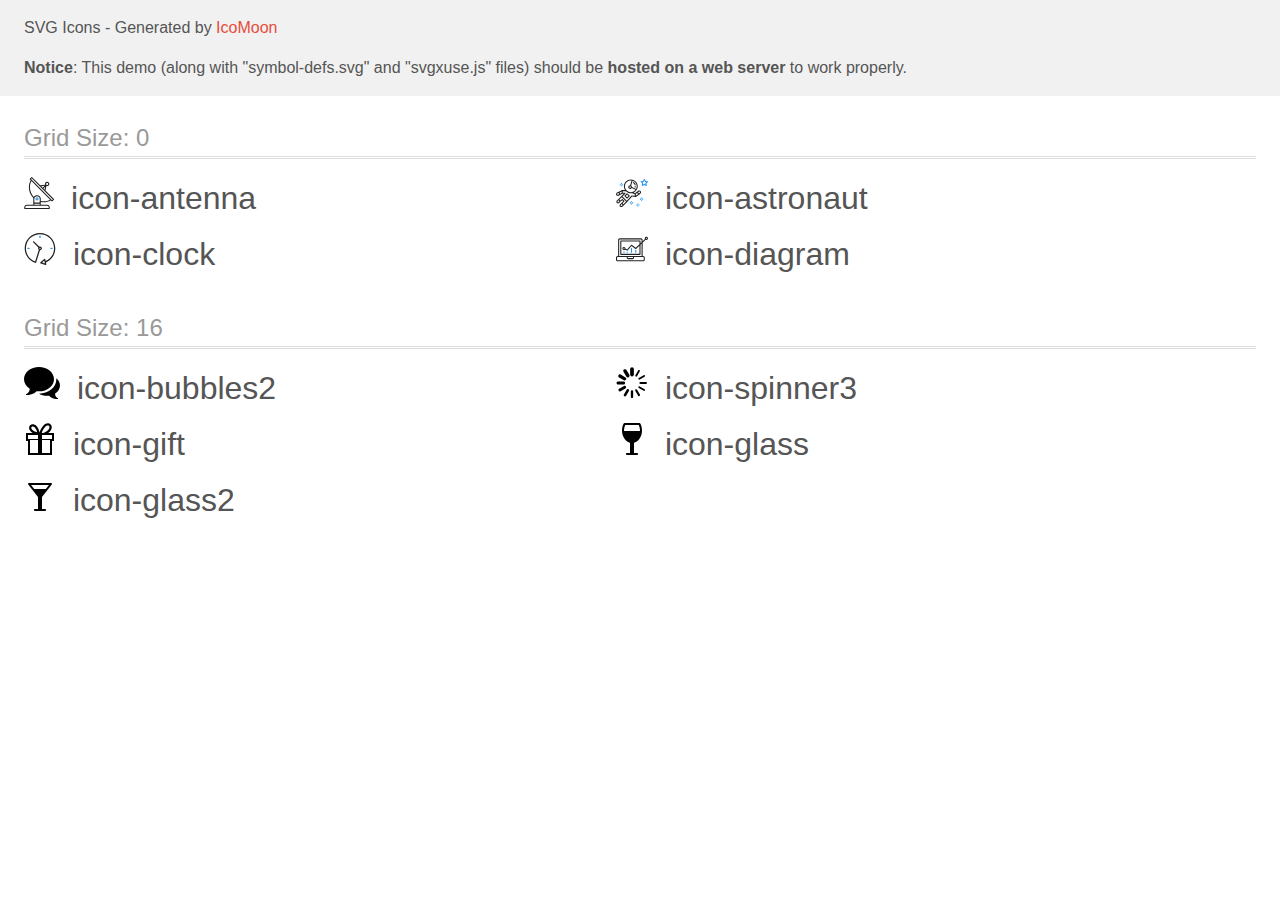
<file: images/advantages svg/icomoon/demo-external-svg.html>
<!doctype html>
<html>
<head>
    <title>IcoMoon - SVG Icons</title>
    <meta charset="utf-8">
    <meta name="viewport" content="width=device-width, initial-scale=1">
    <link rel="stylesheet" href="demo-files/demo.css">
    <link rel="stylesheet" href="style.css">
</head>
<body>
<header class="bgc1 clearfix">
<div class="mhl">
    <p>SVG Icons - Generated by <a href="https://icomoon.io/app">IcoMoon</a></p><p><strong>Notice</strong>: This demo (along with "symbol-defs.svg" and "svgxuse.js" files) should be <b>hosted on a web server</b> to work properly.</p>
</div>
</header>
    <div class="clearfix mhl ptl">
        <h1 class="mvm mtn fgc1">Grid Size: 0</h1>
        <div class="glyph fs1">
            <div class="clearfix pbs">
                <svg class="icon icon-antenna"><use xlink:href="symbol-defs.svg#icon-antenna"></use></svg><span class="name"> icon-antenna</span>
            </div>
        </div>
        <div class="glyph fs1">
            <div class="clearfix pbs">
                <svg class="icon icon-astronaut"><use xlink:href="symbol-defs.svg#icon-astronaut"></use></svg><span class="name"> icon-astronaut</span>
            </div>
        </div>
        <div class="glyph fs1">
            <div class="clearfix pbs">
                <svg class="icon icon-clock"><use xlink:href="symbol-defs.svg#icon-clock"></use></svg><span class="name"> icon-clock</span>
            </div>
        </div>
        <div class="glyph fs1">
            <div class="clearfix pbs">
                <svg class="icon icon-diagram"><use xlink:href="symbol-defs.svg#icon-diagram"></use></svg><span class="name"> icon-diagram</span>
            </div>
        </div>
  </div>
    <div class="clearfix mhl ptl">
        <h1 class="mvm mtn fgc1">Grid Size: 16</h1>
        <div class="glyph fs2">
            <div class="clearfix pbs">
                <svg class="icon icon-bubbles2"><use xlink:href="symbol-defs.svg#icon-bubbles2"></use></svg><span class="name"> icon-bubbles2</span>
            </div>
        </div>
        <div class="glyph fs2">
            <div class="clearfix pbs">
                <svg class="icon icon-spinner3"><use xlink:href="symbol-defs.svg#icon-spinner3"></use></svg><span class="name"> icon-spinner3</span>
            </div>
        </div>
        <div class="glyph fs2">
            <div class="clearfix pbs">
                <svg class="icon icon-gift"><use xlink:href="symbol-defs.svg#icon-gift"></use></svg><span class="name"> icon-gift</span>
            </div>
        </div>
        <div class="glyph fs2">
            <div class="clearfix pbs">
                <svg class="icon icon-glass"><use xlink:href="symbol-defs.svg#icon-glass"></use></svg><span class="name"> icon-glass</span>
            </div>
        </div>
        <div class="glyph fs2">
            <div class="clearfix pbs">
                <svg class="icon icon-glass2"><use xlink:href="symbol-defs.svg#icon-glass2"></use></svg><span class="name"> icon-glass2</span>
            </div>
        </div>
  </div>
<script defer src="svgxuse.js"></script>
</body>
</html>
</file>
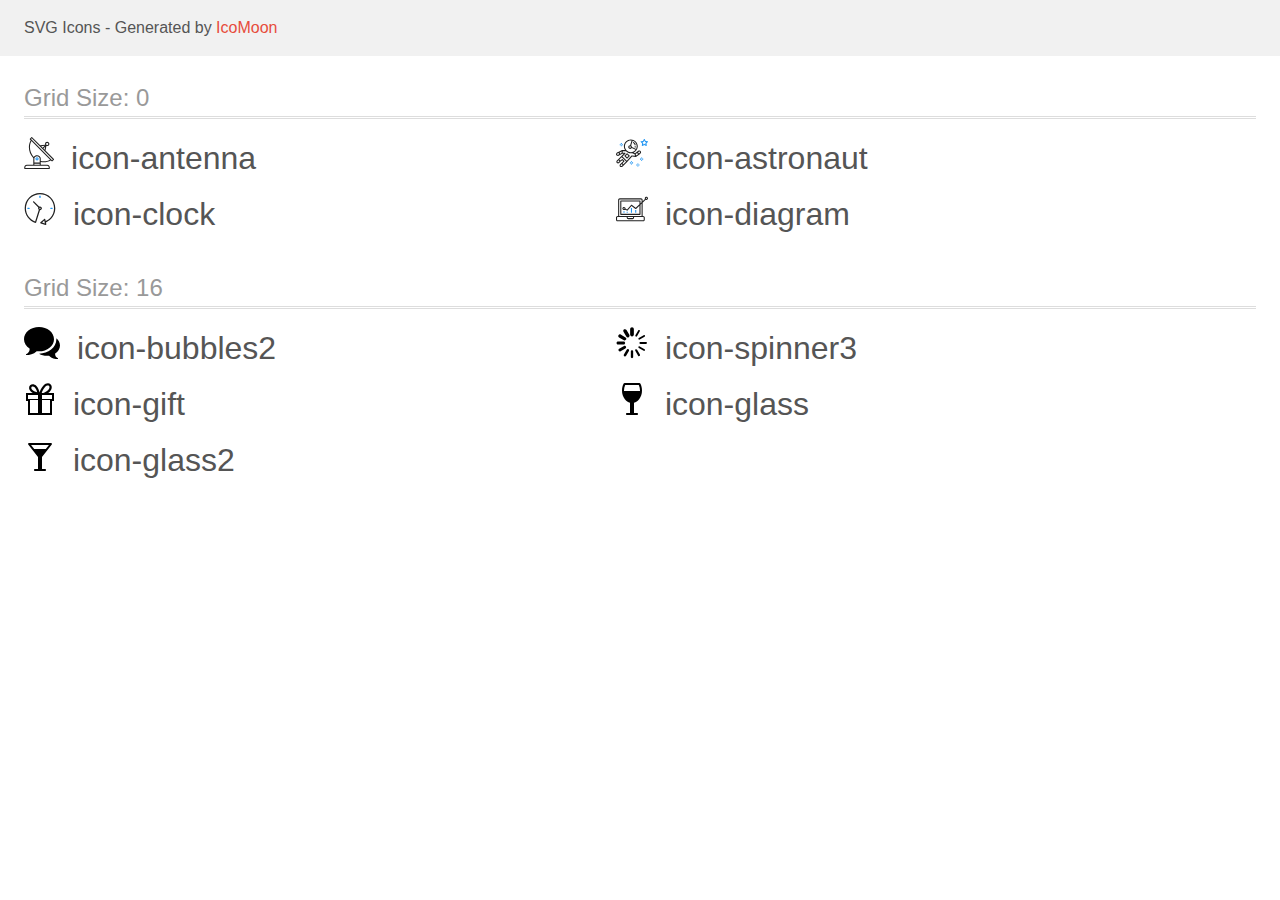
<file: images/advantages svg/icomoon/demo.html>
<!doctype html>
<html>
<head>
    <title>IcoMoon - SVG Icons</title>
    <meta charset="utf-8">
    <meta name="viewport" content="width=device-width, initial-scale=1">
    <link rel="stylesheet" href="demo-files/demo.css">
    <link rel="stylesheet" href="style.css">
</head>
<body>
<svg aria-hidden="true" style="position: absolute; width: 0; height: 0; overflow: hidden;" version="1.1" xmlns="http://www.w3.org/2000/svg" xmlns:xlink="http://www.w3.org/1999/xlink">
<defs>
<symbol id="icon-antenna" viewBox="0 0 30 32">
<path fill="#212121" style="fill: var(--color1, #212121)" d="M29.859 22.098l-8.443-8.505 0.937-4.615c0.242 0.094 0.499 0.144 0.758 0.146h0.006c1.192 0.014 2.17-0.941 2.184-2.133s-0.941-2.17-2.133-2.184c-1.192-0.014-2.17 0.941-2.184 2.133-0.003 0.255 0.039 0.509 0.125 0.749l-4.96 0.605-8.091-8.133c-0.099-0.101-0.235-0.159-0.377-0.16-0.14 0.001-0.274 0.056-0.373 0.155l-1.513 1.504c-0.208 0.208-0.208 0.546 0 0.754l0.814 0.826c-3.153 5.798-2.129 12.978 2.519 17.663 0.043 0.041 0.092 0.074 0.146 0.098-0.034 0.18-0.051 0.364-0.052 0.547v6.187h-6.4c-1.472 0.002-2.665 1.195-2.667 2.667v1.067c0 0.295 0.239 0.533 0.533 0.533h24.533c0.295 0 0.533-0.239 0.533-0.533v-1.067c-0.002-1.472-1.195-2.665-2.667-2.667h-6.4v-2.742c1.003 0.21 2.024 0.317 3.049 0.32 2.458-0.003 4.877-0.615 7.040-1.783l0.818 0.823c0.099 0.101 0.235 0.159 0.377 0.16 0.14-0.001 0.274-0.056 0.373-0.155l1.513-1.504c0.208-0.208 0.208-0.546 0-0.754zM22.366 6.233c0.418-0.415 1.093-0.414 1.508 0.004s0.414 1.093-0.004 1.508c-0.2 0.199-0.47 0.31-0.752 0.31h-0.003c-0.589-0.003-1.064-0.483-1.061-1.072 0.002-0.282 0.115-0.552 0.314-0.751h-0.002zM21.11 9.738l-0.598 2.946-1.175-1.182 1.774-1.763zM20.504 8.836l-1.92 1.909-1.485-1.493 3.405-0.415zM23.090 28.8c0.884 0 1.6 0.716 1.6 1.6v0.533h-23.467v-0.533c0-0.884 0.716-1.6 1.6-1.6h20.267zM15.623 26.667v1.067h-5.333v-1.067h5.333zM10.29 25.6v-4.053c0-1.294 1.196-2.347 2.667-2.347s2.667 1.053 2.667 2.347v4.053h-5.333zM16.69 23.904v-2.357c0-1.882-1.675-3.413-3.733-3.413-1.331-0.020-2.576 0.657-3.281 1.786-4.058-4.274-4.971-10.645-2.279-15.887l18.602 18.708c-2.872 1.461-6.165 1.873-9.309 1.163zM27.979 23.22l-21.057-21.181 0.755-0.752 7.935 7.98c0.004 0 0.006 0.007 0.010 0.010l13.115 13.191-0.757 0.752z"></path>
<path fill="#2196f3" style="fill: var(--color2, #2196f3)" d="M12.961 20.267h-0.005c-0.884-0.001-1.601 0.714-1.602 1.598s0.714 1.601 1.598 1.602h0.005c0.884 0.001 1.601-0.714 1.602-1.598s-0.714-1.601-1.598-1.602zM13.335 22.245c-0.1 0.1-0.236 0.156-0.378 0.155-0.295-0.002-0.532-0.242-0.531-0.536 0.001-0.141 0.057-0.276 0.157-0.375s0.233-0.154 0.373-0.155c0.295 0.002 0.532 0.241 0.53 0.536-0.001 0.141-0.057 0.276-0.157 0.375h0.005z"></path>
</symbol>
<symbol id="icon-astronaut" viewBox="0 0 32 32">
<path fill="#2196f3" style="fill: var(--color2, #2196f3)" d="M31.974 4.524c-0.063-0.193-0.229-0.333-0.43-0.363l-1.91-0.278-0.855-1.731c-0.179-0.365-0.777-0.365-0.956 0l-0.855 1.731-1.91 0.278c-0.201 0.029-0.367 0.17-0.431 0.363-0.062 0.193-0.011 0.405 0.135 0.547l1.383 1.348-0.326 1.903c-0.034 0.2 0.048 0.402 0.212 0.522 0.166 0.121 0.382 0.135 0.562 0.040l1.709-0.899 1.709 0.899c0.078 0.041 0.164 0.061 0.249 0.061 0.11 0 0.221-0.034 0.314-0.102 0.164-0.119 0.246-0.322 0.212-0.522l-0.326-1.903 1.383-1.348c0.145-0.142 0.197-0.354 0.135-0.547zM29.511 5.851c-0.125 0.122-0.183 0.299-0.153 0.472l0.191 1.114-1-0.526c-0.078-0.041-0.163-0.061-0.249-0.061s-0.17 0.020-0.249 0.061l-1.001 0.526 0.191-1.114c0.030-0.173-0.028-0.349-0.153-0.472l-0.81-0.789 1.119-0.163c0.174-0.025 0.324-0.134 0.402-0.292l0.5-1.013 0.5 1.013c0.078 0.157 0.228 0.267 0.402 0.292l1.119 0.163-0.809 0.789z"></path>
<path fill="#2196f3" style="fill: var(--color2, #2196f3)" d="M26.134 20.522h-1.067v1.067h1.067v-1.067z"></path>
<path fill="#2196f3" style="fill: var(--color2, #2196f3)" d="M26.134 22.656h-1.067v1.067h1.067v-1.067z"></path>
<path fill="#2196f3" style="fill: var(--color2, #2196f3)" d="M27.2 21.589h-1.067v1.067h1.067v-1.067z"></path>
<path fill="#2196f3" style="fill: var(--color2, #2196f3)" d="M25.067 21.589h-1.067v1.067h1.067v-1.067z"></path>
<path fill="#2196f3" style="fill: var(--color2, #2196f3)" d="M22.4 26.389h-1.067v1.067h1.067v-1.067z"></path>
<path fill="#2196f3" style="fill: var(--color2, #2196f3)" d="M22.4 28.522h-1.067v1.067h1.067v-1.067z"></path>
<path fill="#2196f3" style="fill: var(--color2, #2196f3)" d="M23.467 27.456h-1.067v1.067h1.067v-1.067z"></path>
<path fill="#2196f3" style="fill: var(--color2, #2196f3)" d="M21.333 27.456h-1.067v1.067h1.067v-1.067z"></path>
<path fill="#2196f3" style="fill: var(--color2, #2196f3)" d="M16 24.256h-1.067v1.067h1.067v-1.067z"></path>
<path fill="#2196f3" style="fill: var(--color2, #2196f3)" d="M16 26.389h-1.067v1.067h1.067v-1.067z"></path>
<path fill="#2196f3" style="fill: var(--color2, #2196f3)" d="M17.067 25.322h-1.067v1.067h1.067v-1.067z"></path>
<path fill="#2196f3" style="fill: var(--color2, #2196f3)" d="M14.933 25.322h-1.067v1.067h1.067v-1.067z"></path>
<path fill="#2196f3" style="fill: var(--color2, #2196f3)" d="M5.867 6.122h-1.067v1.067h1.067v-1.067z"></path>
<path fill="#2196f3" style="fill: var(--color2, #2196f3)" d="M5.867 8.255h-1.067v1.067h1.067v-1.067z"></path>
<path fill="#2196f3" style="fill: var(--color2, #2196f3)" d="M6.933 7.189h-1.067v1.067h1.067v-1.067z"></path>
<path fill="#2196f3" style="fill: var(--color2, #2196f3)" d="M4.8 7.189h-1.067v1.067h1.067v-1.067z"></path>
<path fill="#212121" style="fill: var(--color1, #212121)" d="M24.715 14.159c-0.287-0.388-0.709-0.637-1.188-0.705-0.481-0.068-0.956 0.058-1.34 0.352l-1.252 0.96-1.898 1.417-1.358-0.541c2.421-1.086 4.114-3.508 4.114-6.32 0-3.823-3.123-6.933-6.961-6.933s-6.961 3.11-6.961 6.933c0 1.386 0.414 2.674 1.12 3.758l-2.764-0.024c-0.002 0-0.003 0-0.005 0-0.009 0-0.015 0.004-0.023 0.005-0.053 0.002-0.105 0.013-0.155 0.031-0.013 0.005-0.026 0.008-0.038 0.013-0.006 0.003-0.013 0.003-0.019 0.006l-3.233 1.596c-0.001 0-0.001 0-0.001 0.001l-1.893 0.911c-0.021 0.009-0.042 0.021-0.063 0.035-0.755 0.502-1.012 1.489-0.598 2.295 0.22 0.429 0.595 0.745 1.056 0.889 0.178 0.055 0.359 0.083 0.539 0.083 0.29 0 0.577-0.071 0.839-0.211l1.388-0.738 2.264-1.169 1.357-0.008-5.442 5.416c-0.001 0.001-0.001 0.001-0.002 0.001l-1.339 1.333c-0.316 0.315-0.49 0.732-0.49 1.178s0.174 0.863 0.49 1.179c0.325 0.323 0.752 0.485 1.179 0.485s0.854-0.162 1.18-0.485l1.314-1.309 1.741-1.3 0.901 0.897-1.762 1.754c-0 0.001-0.001 0.001-0.002 0.001l-1.339 1.333c-0.316 0.315-0.49 0.732-0.49 1.178s0.174 0.863 0.49 1.179c0.325 0.323 0.753 0.485 1.18 0.485s0.855-0.162 1.18-0.485l3.482-3.467c0.001-0.001 0.001-0.001 0.001-0.002l1.010-1-0.004-0.004c0.006-0.006 0.015-0.009 0.022-0.015l5.166-5.658 3.471 0.494c0.025 0.004 0.050 0.005 0.075 0.005 0.065 0 0.127-0.015 0.187-0.038 0.018-0.006 0.033-0.015 0.050-0.023 0.019-0.010 0.039-0.015 0.058-0.027l3.213-2.133c0.012-0.008 0.018-0.021 0.029-0.029 0.013-0.010 0.029-0.014 0.041-0.026l1.271-1.191c0.662-0.62 0.753-1.635 0.212-2.362zM2.13 17.77c-0.173 0.093-0.37 0.111-0.558 0.052-0.187-0.058-0.338-0.186-0.427-0.358-0.161-0.314-0.068-0.695 0.214-0.902l1.314-0.632 0.449 1.312-0.992 0.528zM5.628 15.942l-1.548 0.8-0.439-1.283 2.027-1.001-0.040 1.484zM20.727 9.322c0 0.918-0.219 1.785-0.599 2.559l-4.181-1.899c-0.044-0.573-0.341-1.075-0.788-1.388l1.464-4.86c2.378 0.756 4.105 2.974 4.105 5.588zM8.938 9.322c0-3.235 2.644-5.867 5.894-5.867 0.253 0 0.5 0.021 0.745 0.052l-1.432 4.754c-0.019-0.001-0.037-0.006-0.057-0.006-1.033 0-1.873 0.837-1.873 1.867s0.84 1.867 1.873 1.867c0.694 0 1.294-0.383 1.618-0.945l3.862 1.755c-1.075 1.446-2.795 2.39-4.737 2.39-3.25 0-5.894-2.632-5.894-5.867zM14.894 10.122c0 0.441-0.362 0.8-0.806 0.8s-0.806-0.359-0.806-0.8c0-0.441 0.362-0.8 0.806-0.8s0.806 0.359 0.806 0.8zM2.465 25.146c-0.236 0.234-0.619 0.234-0.854 0.001-0.114-0.114-0.176-0.263-0.176-0.423s0.062-0.309 0.176-0.421l0.962-0.958 0.851 0.848-0.959 0.955zM5.679 28.88c-0.236 0.234-0.619 0.235-0.855 0.001-0.114-0.114-0.176-0.263-0.176-0.423s0.062-0.309 0.176-0.421l0.963-0.959 0.852 0.848-0.96 0.955zM9.16 25.411c-0.001 0-0.001 0-0.002 0.001l-1.765 1.76-0.852-0.848 1.763-1.755c0 0 0 0 0-0s0.001-0.001 0.002-0.001c0.040-0.040 0.065-0.088 0.090-0.135 0.007-0.014 0.020-0.026 0.026-0.040 0.017-0.041 0.019-0.085 0.026-0.129 0.003-0.025 0.014-0.047 0.014-0.073 0-0.036-0.013-0.070-0.020-0.106-0.006-0.032-0.006-0.065-0.019-0.095-0.020-0.050-0.055-0.094-0.091-0.138-0.010-0.012-0.014-0.027-0.025-0.038 0 0 0 0-0.001 0s-0.001-0.002-0.001-0.002l-1.607-1.6c-0.017-0.017-0.039-0.024-0.058-0.038-0.028-0.022-0.055-0.042-0.087-0.058-0.030-0.015-0.061-0.024-0.093-0.033-0.034-0.010-0.067-0.017-0.103-0.020-0.033-0.002-0.063 0.001-0.095 0.005-0.036 0.004-0.069 0.009-0.104 0.020-0.034 0.011-0.063 0.027-0.094 0.045-0.020 0.011-0.042 0.015-0.061 0.029l-1.773 1.324-0.901-0.897 2.399-2.386 4.361 4.289-0.928 0.919zM15.979 18.394c-0.015-0.002-0.030 0.004-0.045 0.003-0.039-0.002-0.076 0.001-0.115 0.007-0.030 0.005-0.059 0.011-0.088 0.021-0.034 0.012-0.065 0.028-0.097 0.047-0.030 0.018-0.057 0.037-0.083 0.061-0.013 0.011-0.028 0.017-0.040 0.029l-4.698 5.146-4.328-4.257 2.833-2.818c0.209-0.208 0.21-0.546 0.002-0.755-0.105-0.105-0.243-0.157-0.381-0.156v-0.001l-2.219 0.013 0.028-1.607 3.104 0.027c1.265 1.294 3.029 2.101 4.981 2.101 0.437 0 0.864-0.045 1.279-0.123 0.040 0.032 0.079 0.065 0.13 0.085l2.41 0.96 0.152 0.758 0.178 0.885-3.003-0.427zM20.020 18.572l-0.313-1.558 1.446-1.080 0.947 1.257-2.080 1.381zM23.774 15.741l-0.838 0.785-0.931-1.236 0.831-0.637c0.155-0.119 0.351-0.168 0.543-0.143 0.193 0.027 0.364 0.128 0.48 0.284 0.217 0.292 0.18 0.699-0.085 0.947z"></path>
<path fill="#212121" style="fill: var(--color1, #212121)" d="M13.602 18.544l-2.143-2.133c-0.207-0.207-0.545-0.207-0.753 0l-2.142 2.133c-0.1 0.101-0.157 0.236-0.157 0.378s0.056 0.278 0.157 0.378l2.142 2.133c0.104 0.103 0.241 0.155 0.377 0.155s0.273-0.052 0.376-0.155l2.143-2.133c0.1-0.1 0.157-0.236 0.157-0.378s-0.057-0.278-0.157-0.378zM11.083 20.303l-1.387-1.381 1.387-1.381 1.387 1.381-1.387 1.381z"></path>
<path fill="#212121" style="fill: var(--color1, #212121)" d="M17.164 5.071l-0.258 1.036c0.071 0.018 1.738 0.452 1.738 2.149h1.067c-0-2.017-1.666-2.965-2.547-3.185z"></path>
<path fill="#212121" style="fill: var(--color1, #212121)" d="M19.711 9.322h-1.067v1.067h1.067v-1.067z"></path>
</symbol>
<symbol id="icon-clock" viewBox="0 0 32 32">
<path fill="#212121" style="fill: var(--color1, #212121)" d="M31.297 15.301c-0.002-8.452-6.855-15.303-15.308-15.301s-15.303 6.855-15.301 15.308c0.001 6.658 4.307 12.551 10.649 14.576 0.061 0.019 0.124 0.029 0.187 0.029 0.121-0 0.239-0.032 0.342-0.094 0.135-0.080 0.236-0.207 0.283-0.356l3.865-12.25c1.057-0.005 1.909-0.866 1.903-1.923s-0.866-1.909-1.923-1.903c-0.284 0.001-0.565 0.067-0.82 0.191l-5.106-5.107c-0.253-0.245-0.657-0.238-0.902 0.016-0.239 0.247-0.239 0.639 0 0.886l5.103 5.109c-0.392 0.799-0.168 1.764 0.536 2.309l-3.683 11.673c-7.278-2.681-11.004-10.754-8.323-18.032s10.754-11.004 18.032-8.323 11.004 10.754 8.323 18.032c-1.31 3.556-4.001 6.431-7.462 7.973l-0.398-1.874c-0.073-0.344-0.411-0.565-0.756-0.492-0.109 0.023-0.209 0.074-0.292 0.148l-3.837 3.426c-0.263 0.234-0.287 0.637-0.052 0.9 0.076 0.085 0.174 0.149 0.283 0.184l4.899 1.563c0.335 0.108 0.694-0.077 0.802-0.412 0.034-0.106 0.040-0.219 0.017-0.328l-0.391-1.839c5.664-2.388 9.342-7.942 9.329-14.089zM15.992 14.664c0.352 0 0.638 0.286 0.638 0.638s-0.286 0.638-0.638 0.638c-0.352 0-0.638-0.285-0.638-0.638s0.285-0.638 0.638-0.638zM18.093 29.528l2.184-1.948 0.603 2.84-2.787-0.892z"></path>
<path fill="#2196f3" style="fill: var(--color2, #2196f3)" d="M15.354 3.185v1.275c0 0.352 0.285 0.638 0.638 0.638s0.638-0.285 0.638-0.638v-1.275c0-0.352-0.286-0.638-0.638-0.638s-0.638 0.286-0.638 0.638z"></path>
<path fill="#2196f3" style="fill: var(--color2, #2196f3)" d="M3.876 14.664c-0.352 0-0.638 0.286-0.638 0.638s0.285 0.638 0.638 0.638h1.275c0.352 0 0.638-0.285 0.638-0.638s-0.285-0.638-0.638-0.638h-1.275z"></path>
<path fill="#2196f3" style="fill: var(--color2, #2196f3)" d="M28.108 15.939c0.352 0 0.638-0.285 0.638-0.638s-0.285-0.638-0.638-0.638h-1.275c-0.352 0-0.638 0.286-0.638 0.638s0.286 0.638 0.638 0.638h1.275z"></path>
</symbol>
<symbol id="icon-diagram" viewBox="0 0 32 32">
<path fill="#2196f3" style="fill: var(--color2, #2196f3)" d="M14.926 14.965h1.066v4.798h-1.066v-4.797z"></path>
<path fill="#2196f3" style="fill: var(--color2, #2196f3)" d="M19.19 17.097h1.066v2.665h-1.066v-2.665z"></path>
<path fill="#2196f3" style="fill: var(--color2, #2196f3)" d="M10.661 18.696h1.066v1.066h-1.066v-1.066z"></path>
<path fill="#2196f3" style="fill: var(--color2, #2196f3)" d="M7.463 18.163h1.066v1.599h-1.066v-1.599z"></path>
<path fill="#212121" style="fill: var(--color1, #212121)" d="M1.599 28.291h25.587c0.883 0 1.599-0.716 1.599-1.599v-2.132c0-0.883-0.716-1.599-1.599-1.599h-0.533v-13.293l3.028-2.868c0.703 0.346 1.553 0.136 2.013-0.499s0.396-1.508-0.152-2.068-1.42-0.644-2.065-0.198c-0.644 0.446-0.873 1.292-0.542 2.002l-2.281 2.163v-1.23c0-0.883-0.716-1.599-1.599-1.599h-21.322c-0.883 0-1.599 0.716-1.599 1.599v15.992h-0.533c-0.883 0-1.599 0.716-1.599 1.599v2.132c0 0.883 0.716 1.599 1.599 1.599zM30.384 4.837c0.294 0 0.533 0.239 0.533 0.533s-0.239 0.533-0.533 0.533c-0.294 0-0.533-0.239-0.533-0.533s0.239-0.533 0.533-0.533zM3.198 6.969c0-0.294 0.239-0.533 0.533-0.533h21.322c0.294 0 0.533 0.239 0.533 0.533v2.239l-1.066 1.013v-2.186c0-0.294-0.239-0.533-0.533-0.533h-19.19c-0.294 0-0.533 0.239-0.533 0.533v13.326c0 0.294 0.239 0.533 0.533 0.533h19.19c0.294 0 0.533-0.239 0.533-0.533v-9.674l1.066-1.010v12.284h-22.388v-15.992zM7.996 13.899c-0.721-0.002-1.354 0.478-1.546 1.174s0.105 1.433 0.725 1.801c0.62 0.368 1.41 0.276 1.928-0.226l1.853 0.93c0.215 0.108 0.476 0.057 0.636-0.123l3.939-4.431 3.872 2.901c0.208 0.156 0.498 0.139 0.686-0.039l3.365-3.188v8.131h-18.124v-12.26h18.124v2.66l-3.771 3.572-3.904-2.927c-0.222-0.166-0.534-0.135-0.718 0.072l-3.993 4.493-1.493-0.746c0.011-0.064 0.018-0.129 0.020-0.193 0-0.883-0.716-1.599-1.599-1.599zM8.529 15.498c0 0.294-0.239 0.533-0.533 0.533s-0.533-0.239-0.533-0.533c0-0.294 0.239-0.533 0.533-0.533s0.533 0.239 0.533 0.533zM11.727 24.027h5.331v0.533c0 0.294-0.239 0.533-0.533 0.533h-4.264c-0.294 0-0.533-0.239-0.533-0.533v-0.533zM1.066 24.56c0-0.294 0.239-0.533 0.533-0.533h9.062v0.533c0 0.883 0.716 1.599 1.599 1.599h4.264c0.883 0 1.599-0.716 1.599-1.599v-0.533h9.062c0.294 0 0.533 0.239 0.533 0.533v2.132c0 0.294-0.239 0.533-0.533 0.533h-25.587c-0.294 0-0.533-0.239-0.533-0.533v-2.132z"></path>
</symbol>
<symbol id="icon-bubbles2" viewBox="0 0 36 32">
<path d="M15 0v0c8.284 0 15 5.435 15 12.139s-6.716 12.139-15 12.139c-0.796 0-1.576-0.051-2.339-0.147-3.222 3.209-6.943 3.785-10.661 3.869v-0.785c2.008-0.98 3.625-2.765 3.625-4.804 0-0.285-0.022-0.564-0.063-0.837-3.392-2.225-5.562-5.625-5.562-9.434 0-6.704 6.716-12.139 15-12.139zM31.125 27.209c0 1.748 1.135 3.278 2.875 4.118v0.673c-3.223-0.072-6.181-0.566-8.973-3.316-0.661 0.083-1.337 0.126-2.027 0.126-2.983 0-5.732-0.805-7.925-2.157 4.521-0.016 8.789-1.464 12.026-4.084 1.631-1.32 2.919-2.87 3.825-4.605 0.961-1.84 1.449-3.799 1.449-5.825 0-0.326-0.014-0.651-0.039-0.974 2.268 1.873 3.664 4.426 3.664 7.24 0 3.265-1.88 6.179-4.82 8.086-0.036 0.234-0.055 0.474-0.055 0.718z"></path>
</symbol>
<symbol id="icon-spinner3" viewBox="0 0 32 32">
<path d="M16 9.472c-1.030 0-1.865-0.835-1.865-1.865v-5.596c0-1.030 0.835-1.865 1.865-1.865s1.865 0.835 1.865 1.865v5.596c0 1.030-0.835 1.865-1.865 1.865z"></path>
<path d="M16 31.155c-0.644 0-1.166-0.522-1.166-1.166v-5.596c0-0.644 0.522-1.166 1.166-1.166s1.166 0.522 1.166 1.166v5.596c0 0.644-0.522 1.166-1.166 1.166z"></path>
<path d="M11.805 10.48c-0.604 0-1.192-0.314-1.516-0.875l-2.798-4.846c-0.483-0.836-0.196-1.906 0.64-2.389s1.906-0.196 2.389 0.64l2.798 4.846c0.483 0.836 0.196 1.906-0.64 2.389-0.275 0.159-0.576 0.235-0.873 0.235z"></path>
<path d="M22.995 29.164c-0.363 0-0.715-0.188-0.91-0.525l-2.798-4.846c-0.29-0.502-0.118-1.143 0.384-1.433s1.143-0.118 1.433 0.384l2.798 4.846c0.29 0.502 0.118 1.143-0.384 1.433-0.165 0.095-0.346 0.141-0.524 0.141z"></path>
<path d="M8.729 13.436c-0.277 0-0.557-0.070-0.814-0.219l-4.846-2.798c-0.781-0.451-1.048-1.449-0.597-2.229s1.449-1.048 2.229-0.597l4.846 2.798c0.781 0.451 1.048 1.449 0.597 2.229-0.302 0.524-0.851 0.816-1.415 0.816z"></path>
<path d="M28.114 23.927c-0.158 0-0.319-0.040-0.465-0.125l-4.846-2.798c-0.446-0.258-0.599-0.828-0.341-1.274s0.828-0.599 1.274-0.341l4.846 2.798c0.446 0.258 0.599 0.828 0.341 1.274-0.173 0.299-0.486 0.466-0.809 0.466z"></path>
<path d="M7.607 17.515h-5.596c-0.837 0-1.516-0.678-1.516-1.515s0.678-1.515 1.516-1.515h5.596c0.837 0 1.516 0.678 1.516 1.515s-0.678 1.515-1.516 1.515z"></path>
<path d="M29.989 16.933c-0 0 0 0 0 0h-5.596c-0.515-0-0.933-0.418-0.933-0.933s0.418-0.933 0.933-0.933c0 0 0 0 0 0h5.596c0.515 0 0.933 0.418 0.933 0.933s-0.418 0.933-0.933 0.933z"></path>
<path d="M3.886 24.394c-0.483 0-0.954-0.251-1.213-0.7-0.386-0.669-0.157-1.525 0.512-1.911l4.846-2.798c0.669-0.387 1.525-0.157 1.911 0.512s0.157 1.525-0.512 1.911l-4.846 2.798c-0.22 0.127-0.461 0.188-0.698 0.188z"></path>
<path d="M23.27 12.736c-0.322 0-0.636-0.167-0.809-0.466-0.258-0.446-0.105-1.016 0.341-1.274l4.846-2.798c0.446-0.257 1.016-0.105 1.274 0.341s0.105 1.016-0.341 1.274l-4.846 2.798c-0.147 0.085-0.307 0.125-0.465 0.125z"></path>
<path d="M9.004 29.397c-0.218 0-0.438-0.055-0.64-0.172-0.613-0.354-0.823-1.138-0.469-1.752l2.798-4.846c0.354-0.613 1.138-0.823 1.752-0.469s0.823 1.138 0.469 1.752l-2.798 4.846c-0.237 0.411-0.668 0.641-1.112 0.641z"></path>
<path d="M20.196 9.664c-0.158 0-0.319-0.040-0.465-0.125-0.446-0.258-0.599-0.828-0.341-1.274l2.798-4.846c0.258-0.446 0.828-0.599 1.274-0.341s0.599 0.828 0.341 1.274l-2.798 4.846c-0.173 0.299-0.486 0.466-0.809 0.466z"></path>
</symbol>
<symbol id="icon-gift" viewBox="0 0 32 32">
<path d="M24.11 10c0.566-0.402 1.11-0.851 1.608-1.348 1.044-1.044 1.742-2.328 1.966-3.616 0.246-1.412-0.115-2.723-0.988-3.597-0.697-0.697-1.641-1.065-2.73-1.065-1.551 0-3.185 0.744-4.483 2.043-2.077 2.077-3.288 4.945-3.94 6.991-0.482-2.056-1.444-4.833-3.313-6.702-1.003-1.003-2.285-1.518-3.495-1.518-0.989 0-1.931 0.344-2.633 1.046-1.562 1.562-1.351 4.306 0.471 6.128 0.65 0.65 1.409 1.189 2.21 1.638h-6.782v8h2v14h24v-14h2v-8h-5.89zM21.073 4.007c0.866-0.866 1.948-1.384 2.892-1.384 0.334 0 0.803 0.070 1.139 0.406 0.813 0.813 0.357 2.697-0.977 4.031-1.373 1.373-3.221 2.318-4.826 2.939h-1.584c0.58-1.798 1.627-4.264 3.356-5.993zM7.31 5.028c-0.022-0.285-0.002-0.82 0.381-1.203 0.32-0.32 0.743-0.387 1.042-0.387v0c0.664 0 1.358 0.313 1.904 0.859 1.059 1.058 1.93 2.743 2.521 4.871 0.016 0.057 0.031 0.115 0.047 0.171-0.057-0.015-0.114-0.031-0.171-0.047-2.128-0.591-3.813-1.462-4.871-2.521-0.495-0.495-0.805-1.13-0.853-1.743zM14 30h-8v-13h8v13zM14 16h-10v-4h10v4zM26 30h-8v-13h8v13zM28 16h-10v-4h10v4z"></path>
</symbol>
<symbol id="icon-glass" viewBox="0 0 32 32">
<path d="M24.306 0.527c-0.174-0.324-0.513-0.527-0.881-0.527h-14.85c-0.368 0-0.707 0.202-0.881 0.527-1.108 2.063-1.694 4.474-1.694 6.973 0 3.294 1.012 6.401 2.849 8.748 1.42 1.814 3.203 3.017 5.151 3.505v10.247h-3c-0.552 0-1 0.448-1 1s0.448 1 1 1h10c0.552 0 1-0.448 1-1s-0.448-1-1-1h-3v-10.247c1.949-0.488 3.732-1.691 5.151-3.505 1.837-2.347 2.849-5.454 2.849-8.748 0-2.499-0.586-4.91-1.694-6.973zM9.191 2h13.619c0.78 1.653 1.191 3.542 1.191 5.5 0 0.168-0.003 0.334-0.009 0.5h-15.981c-0.006-0.166-0.009-0.332-0.009-0.5-0-1.958 0.41-3.847 1.191-5.5z"></path>
</symbol>
<symbol id="icon-glass2" viewBox="0 0 32 32">
<path d="M27.786 5.618c0.236-0.301 0.28-0.711 0.113-1.055s-0.517-0.563-0.899-0.563h-22c-0.383 0-0.732 0.219-0.899 0.563s-0.123 0.754 0.113 1.055l9.786 12.455v11.927h-3c-0.552 0-1 0.448-1 1s0.448 1 1 1h10c0.552 0 1-0.448 1-1s-0.448-1-1-1h-3v-11.927l9.786-12.455zM24.943 6l-3.143 4h-11.599l-3.143-4h17.885z"></path>
</symbol>
</defs>
</svg>

<header class="bgc1 clearfix">
<div class="mhl">
    <p>SVG Icons - Generated by <a href="https://icomoon.io/app">IcoMoon</a></p>
</div>
</header>
    <div class="clearfix mhl ptl">
        <h1 class="mvm mtn fgc1">Grid Size: 0</h1>
        <div class="glyph fs1">
            <div class="clearfix pbs">
                <svg class="icon icon-antenna"><use xlink:href="#icon-antenna"></use></svg><span class="name"> icon-antenna</span>
            </div>
        </div>
        <div class="glyph fs1">
            <div class="clearfix pbs">
                <svg class="icon icon-astronaut"><use xlink:href="#icon-astronaut"></use></svg><span class="name"> icon-astronaut</span>
            </div>
        </div>
        <div class="glyph fs1">
            <div class="clearfix pbs">
                <svg class="icon icon-clock"><use xlink:href="#icon-clock"></use></svg><span class="name"> icon-clock</span>
            </div>
        </div>
        <div class="glyph fs1">
            <div class="clearfix pbs">
                <svg class="icon icon-diagram"><use xlink:href="#icon-diagram"></use></svg><span class="name"> icon-diagram</span>
            </div>
        </div>
  </div>
    <div class="clearfix mhl ptl">
        <h1 class="mvm mtn fgc1">Grid Size: 16</h1>
        <div class="glyph fs2">
            <div class="clearfix pbs">
                <svg class="icon icon-bubbles2"><use xlink:href="#icon-bubbles2"></use></svg><span class="name"> icon-bubbles2</span>
            </div>
        </div>
        <div class="glyph fs2">
            <div class="clearfix pbs">
                <svg class="icon icon-spinner3"><use xlink:href="#icon-spinner3"></use></svg><span class="name"> icon-spinner3</span>
            </div>
        </div>
        <div class="glyph fs2">
            <div class="clearfix pbs">
                <svg class="icon icon-gift"><use xlink:href="#icon-gift"></use></svg><span class="name"> icon-gift</span>
            </div>
        </div>
        <div class="glyph fs2">
            <div class="clearfix pbs">
                <svg class="icon icon-glass"><use xlink:href="#icon-glass"></use></svg><span class="name"> icon-glass</span>
            </div>
        </div>
        <div class="glyph fs2">
            <div class="clearfix pbs">
                <svg class="icon icon-glass2"><use xlink:href="#icon-glass2"></use></svg><span class="name"> icon-glass2</span>
            </div>
        </div>
  </div>
<script defer src="svgxuse.js"></script>
</body>
</html>
</file>
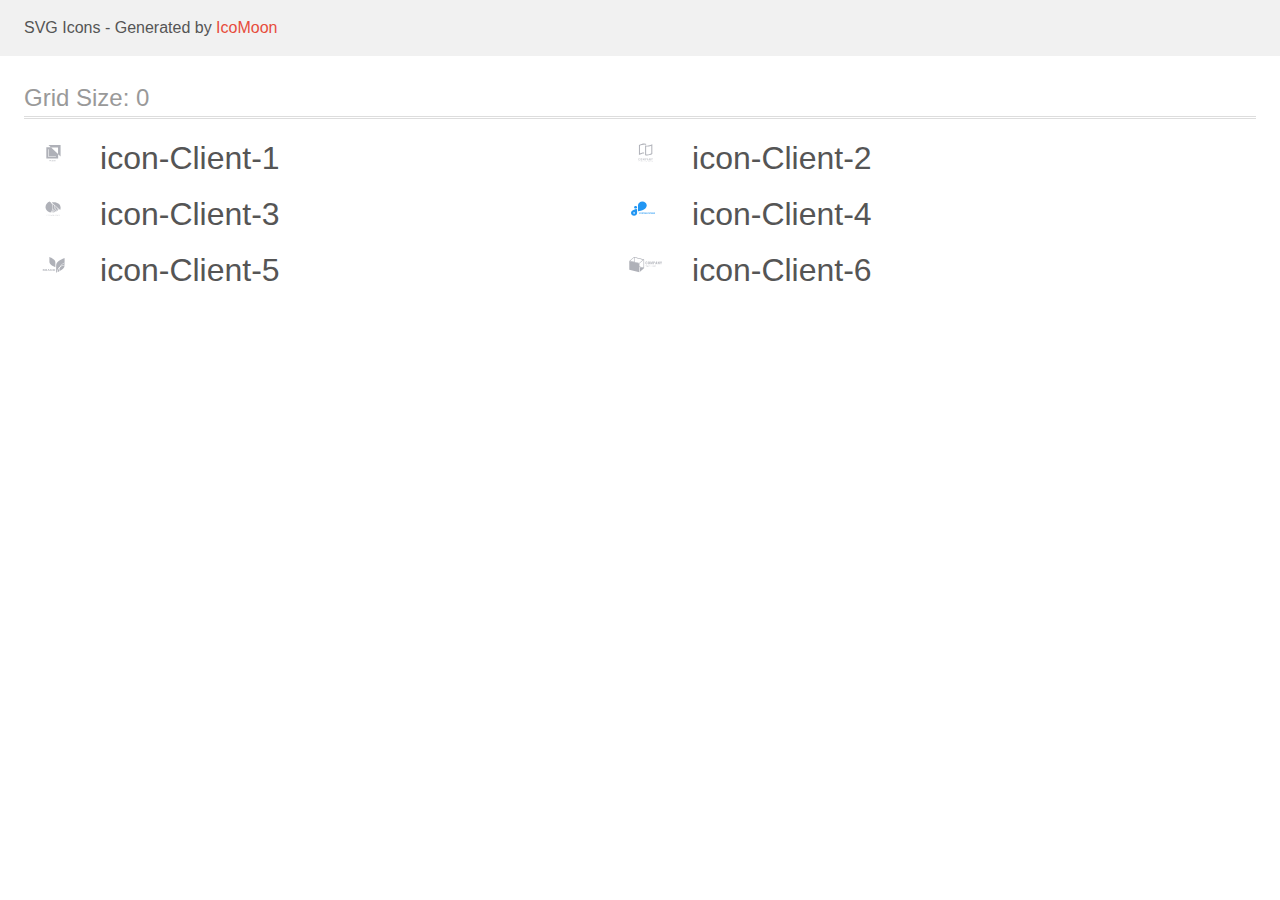
<file: images/customers svg/client/demo.html>
<!doctype html>
<html>
<head>
    <title>IcoMoon - SVG Icons</title>
    <meta charset="utf-8">
    <meta name="viewport" content="width=device-width, initial-scale=1">
    <link rel="stylesheet" href="demo-files/demo.css">
    <link rel="stylesheet" href="style.css">
</head>
<body>
<svg aria-hidden="true" style="position: absolute; width: 0; height: 0; overflow: hidden;" version="1.1" xmlns="http://www.w3.org/2000/svg" xmlns:xlink="http://www.w3.org/1999/xlink">
<defs>
<symbol id="icon-Client-1" viewBox="0 0 59 32">
<path fill="#afb1b8" style="fill: var(--color1, #afb1b8)" d="M24.348 8l2.438 2.308-4.524-0.003v11.196h11.826v-4.281l2.435 2.305v-11.525h-12.174zM33.98 16.949l-6.911-6.543h6.911v6.543zM31.834 19.863h-7.702v-7.53h0.544v7.020h7.157v0.51zM25.951 22.991l-0.285 0.586-0.285-0.586h-0.239l0.415 0.781v0.455h0.216v-0.455l0.414-0.781h-0.238zM26.308 24.227l0.1-0.288h0.479l0.101 0.288h0.224l-0.468-1.236h-0.193l-0.467 1.236h0.223zM26.648 23.253l0.179 0.513h-0.358l0.179-0.513zM27.781 23.737c-0.031 0.048-0.047 0.1-0.047 0.157 0 0.104 0.037 0.189 0.11 0.254s0.172 0.097 0.294 0.097 0.228-0.033 0.316-0.099l0.070 0.082h0.239l-0.182-0.215c0.071-0.097 0.107-0.222 0.107-0.374h-0.179c0 0.083-0.017 0.159-0.052 0.227l-0.239-0.282 0.084-0.061c0.059-0.043 0.102-0.086 0.128-0.129s0.039-0.091 0.039-0.143c0-0.078-0.029-0.143-0.087-0.196s-0.131-0.080-0.221-0.080c-0.1 0-0.179 0.028-0.238 0.085s-0.088 0.133-0.088 0.229c0 0.040 0.009 0.081 0.028 0.123s0.053 0.094 0.101 0.155c-0.092 0.066-0.153 0.123-0.184 0.171zM28.339 24.010c-0.061 0.046-0.126 0.070-0.195 0.070-0.062 0-0.111-0.018-0.148-0.053s-0.055-0.082-0.055-0.139c0-0.066 0.034-0.125 0.102-0.177l0.026-0.019 0.27 0.318zM28.117 23.462c-0.058-0.072-0.087-0.132-0.087-0.179 0-0.041 0.012-0.076 0.036-0.103s0.056-0.041 0.096-0.041c0.037 0 0.068 0.012 0.093 0.035s0.037 0.050 0.037 0.082c0 0.049-0.018 0.089-0.053 0.12l-0.026 0.021-0.094 0.065zM30.13 24.134c0.085-0.074 0.134-0.177 0.146-0.309h-0.214c-0.011 0.088-0.038 0.151-0.081 0.189s-0.106 0.057-0.19 0.057c-0.092 0-0.162-0.035-0.211-0.105s-0.071-0.172-0.071-0.306v-0.11c0.001-0.132 0.027-0.232 0.076-0.3s0.122-0.103 0.216-0.103c0.080 0 0.141 0.020 0.183 0.059s0.068 0.103 0.078 0.192h0.214c-0.014-0.135-0.062-0.24-0.145-0.314s-0.193-0.111-0.329-0.111c-0.101 0-0.191 0.024-0.268 0.072s-0.136 0.117-0.177 0.206c-0.041 0.089-0.062 0.192-0.062 0.308v0.115c0.002 0.114 0.023 0.214 0.064 0.3s0.099 0.153 0.173 0.2c0.075 0.046 0.162 0.070 0.261 0.070 0.141 0 0.254-0.037 0.339-0.11zM31.392 23.961c0.042-0.092 0.063-0.198 0.063-0.319v-0.069c-0.001-0.121-0.022-0.226-0.065-0.317s-0.103-0.161-0.181-0.209c-0.078-0.049-0.167-0.073-0.267-0.073s-0.19 0.025-0.268 0.074c-0.078 0.049-0.138 0.119-0.181 0.211s-0.064 0.199-0.064 0.319v0.070c0.001 0.118 0.022 0.223 0.065 0.313s0.104 0.161 0.182 0.21c0.079 0.049 0.168 0.073 0.268 0.073 0.101 0 0.191-0.024 0.268-0.073s0.138-0.119 0.18-0.211zM31.162 23.262c0.052 0.073 0.078 0.178 0.078 0.315v0.065c0 0.139-0.026 0.245-0.077 0.318s-0.124 0.109-0.219 0.109c-0.094 0-0.168-0.037-0.221-0.111s-0.079-0.179-0.079-0.315v-0.071c0.001-0.133 0.028-0.236 0.080-0.308s0.125-0.11 0.218-0.11c0.095 0 0.168 0.037 0.22 0.11z"></path>
</symbol>
<symbol id="icon-Client-2" viewBox="0 0 59 32">
<path fill="#afb1b8" style="fill: var(--color1, #afb1b8)" d="M28.561 7.629h-0.047c-0.073-0.004-0.146-0.006-0.219-0.008v0h-0.158c-0.138 0-0.279 0.004-0.419 0.011-0.011-0.001-0.021-0.001-0.032 0-1.268 0.072-2.51 0.389-3.658 0.933l-0.15 0.073v7.701l0.352-0.119c0.309-0.106 0.638-0.202 0.978-0.29 0.921-0.236 1.866-0.362 2.816-0.374v1.012c-0.126 0.001-0.248 0.004-0.37 0.011h-0.029c-0.731 0.040-1.457 0.151-2.166 0.333-0.899 0.225-1.766 0.563-2.581 1.006v-9.877c0.846-0.494 1.758-0.864 2.707-1.101 0.834-0.215 1.691-0.326 2.552-0.329h0.149c0.178 0.004 0.351 0.012 0.514 0.025 0.429 0.030 0.854 0.098 1.271 0.203v0.996c-0.405-0.094-0.817-0.156-1.232-0.186-0.008-0.001-0.017-0.001-0.025-0.002-0.086-0.007-0.172-0.015-0.252-0.015zM30.314 8.647c0.221 0.017 0.45 0.025 0.681 0.025 0.905-0.003 1.806-0.119 2.683-0.344 0.898-0.226 1.765-0.564 2.58-1.007v9.701c-0.847 0.493-1.758 0.864-2.708 1.101-0.834 0.214-1.691 0.325-2.552 0.328-0.652 0.005-1.302-0.071-1.936-0.228v-9.764c0.15 0.034 0.304 0.066 0.46 0.093 0.257 0.043 0.528 0.075 0.792 0.095zM35.251 8.723l-0.352 0.119c-0.324 0.109-0.65 0.206-0.978 0.293-0.956 0.246-1.938 0.371-2.924 0.375-0.23 0-0.441-0.006-0.645-0.019l-0.281-0.019v7.922l0.241 0.021c0.224 0.019 0.454 0.029 0.686 0.029 0.777-0.003 1.55-0.103 2.303-0.298 0.62-0.155 1.222-0.372 1.799-0.647l0.151-0.073v-7.704z"></path>
<path fill="#afb1b8" style="fill: var(--color1, #afb1b8)" d="M23.561 21.291c-0.051-0.052-0.112-0.094-0.179-0.121s-0.14-0.040-0.213-0.037c-0.077-0.001-0.154 0.013-0.226 0.042-0.066 0.026-0.126 0.066-0.176 0.116s-0.088 0.111-0.113 0.177c-0.028 0.069-0.041 0.144-0.041 0.218v1.32c-0.003 0.093 0.015 0.186 0.052 0.271 0.031 0.068 0.076 0.128 0.132 0.177 0.053 0.044 0.115 0.076 0.181 0.094 0.064 0.018 0.13 0.027 0.197 0.027 0.073 0.001 0.146-0.015 0.213-0.046 0.066-0.029 0.126-0.070 0.176-0.122 0.049-0.051 0.088-0.111 0.115-0.177 0.028-0.067 0.043-0.138 0.042-0.21v-0.148h-0.345v0.118c0.001 0.040-0.006 0.080-0.020 0.118-0.011 0.028-0.028 0.053-0.050 0.074-0.021 0.017-0.046 0.030-0.072 0.038-0.023 0.008-0.048 0.012-0.072 0.012-0.031 0.004-0.062-0.001-0.090-0.014s-0.053-0.032-0.071-0.057c-0.033-0.053-0.048-0.115-0.046-0.177v-1.23c-0.002-0.068 0.012-0.136 0.042-0.197 0.018-0.028 0.043-0.050 0.073-0.064s0.063-0.019 0.096-0.015c0.030-0.001 0.059 0.005 0.086 0.018s0.050 0.032 0.068 0.056c0.039 0.051 0.059 0.113 0.057 0.177v0.114h0.341v-0.134c0.001-0.079-0.014-0.157-0.042-0.231-0.025-0.069-0.065-0.132-0.115-0.186z"></path>
<path fill="#afb1b8" style="fill: var(--color1, #afb1b8)" d="M25.61 21.276c-0.11-0.093-0.249-0.144-0.392-0.145-0.070 0-0.14 0.013-0.206 0.037-0.067 0.024-0.129 0.061-0.182 0.108-0.057 0.051-0.103 0.114-0.134 0.185-0.035 0.081-0.052 0.168-0.050 0.256v1.266c-0.002 0.089 0.015 0.177 0.050 0.259 0.031 0.068 0.077 0.128 0.134 0.177 0.053 0.049 0.115 0.087 0.182 0.111 0.066 0.024 0.136 0.037 0.206 0.037s0.14-0.013 0.206-0.037c0.069-0.025 0.132-0.063 0.187-0.111s0.099-0.11 0.13-0.177c0.035-0.082 0.053-0.17 0.050-0.259v-1.266c0.002-0.088-0.015-0.175-0.050-0.256-0.031-0.070-0.075-0.133-0.13-0.185zM25.449 22.982c0.003 0.034-0.002 0.068-0.014 0.099s-0.031 0.060-0.055 0.084c-0.046 0.038-0.103 0.059-0.162 0.059s-0.117-0.021-0.162-0.059c-0.024-0.023-0.043-0.052-0.055-0.084s-0.017-0.066-0.014-0.099v-1.266c-0.003-0.034 0.002-0.068 0.014-0.099s0.031-0.060 0.055-0.084c0.046-0.038 0.103-0.059 0.162-0.059s0.117 0.021 0.162 0.059c0.024 0.023 0.043 0.052 0.055 0.084s0.017 0.066 0.014 0.099v1.266z"></path>
<path fill="#afb1b8" style="fill: var(--color1, #afb1b8)" d="M28.302 23.548v-2.396h-0.332l-0.436 1.268h-0.006l-0.439-1.268h-0.328v2.396h0.342v-1.458h0.006l0.335 1.030h0.171l0.338-1.030h0.006v1.458h0.342z"></path>
<path fill="#afb1b8" style="fill: var(--color1, #afb1b8)" d="M30.246 21.32c-0.053-0.059-0.119-0.104-0.194-0.131-0.080-0.026-0.164-0.039-0.248-0.037h-0.509v2.396h0.341v-0.936h0.176c0.107 0.005 0.213-0.018 0.308-0.065 0.078-0.043 0.142-0.106 0.187-0.183 0.039-0.064 0.066-0.135 0.078-0.209 0.013-0.090 0.020-0.181 0.018-0.272 0.003-0.115-0.008-0.23-0.033-0.342-0.023-0.083-0.066-0.159-0.126-0.22zM30.070 22.050c-0.001 0.043-0.012 0.086-0.032 0.125-0.020 0.037-0.050 0.066-0.088 0.084-0.051 0.023-0.106 0.033-0.161 0.030h-0.156v-0.815h0.176c0.053-0.003 0.106 0.008 0.154 0.030 0.035 0.020 0.063 0.051 0.080 0.088 0.019 0.042 0.029 0.087 0.030 0.134 0 0.050 0 0.103 0 0.159s0.003 0.113 0 0.165h-0.003z"></path>
<path fill="#afb1b8" style="fill: var(--color1, #afb1b8)" d="M31.864 21.152h-0.28l-0.528 2.396h0.341l0.1-0.515h0.465l0.1 0.515h0.341l-0.541-2.396zM31.549 22.706l0.168-0.869h0.006l0.167 0.869h-0.341z"></path>
<path fill="#afb1b8" style="fill: var(--color1, #afb1b8)" d="M34.069 22.595h-0.006l-0.516-1.443h-0.328v2.396h0.341v-1.441h0.007l0.522 1.441h0.321v-2.396h-0.341v1.443z"></path>
<path fill="#afb1b8" style="fill: var(--color1, #afb1b8)" d="M36.156 21.152l-0.275 0.953h-0.007l-0.274-0.953h-0.362l0.469 1.383v1.013h0.342v-1.013l0.469-1.383h-0.361z"></path>
<path fill="#afb1b8" style="fill: var(--color1, #afb1b8)" d="M22.609 24.224h0.165v0.462h0.112v-0.462h0.164v-0.095h-0.44v0.095z"></path>
<path fill="#afb1b8" style="fill: var(--color1, #afb1b8)" d="M23.992 24.13l-0.216 0.556h0.119l0.046-0.126h0.222l0.047 0.126h0.121l-0.221-0.556h-0.119zM23.974 24.466l0.076-0.206 0.076 0.206h-0.151z"></path>
<path fill="#afb1b8" style="fill: var(--color1, #afb1b8)" d="M25.359 24.481h0.128v0.072c-0.038 0.030-0.084 0.047-0.132 0.047-0.022 0.001-0.045-0.003-0.065-0.012s-0.039-0.023-0.053-0.041c-0.029-0.042-0.044-0.093-0.041-0.145 0-0.124 0.054-0.186 0.16-0.186 0.028-0.003 0.056 0.005 0.079 0.021s0.040 0.040 0.047 0.068l0.11-0.021c-0.024-0.109-0.102-0.164-0.236-0.164-0.072-0.002-0.141 0.024-0.194 0.072-0.028 0.028-0.050 0.061-0.064 0.098s-0.019 0.077-0.017 0.116c-0.003 0.076 0.022 0.151 0.071 0.209 0.027 0.028 0.060 0.050 0.097 0.064s0.076 0.020 0.114 0.017c0.087 0.002 0.172-0.029 0.236-0.088v-0.219h-0.241v0.094z"></path>
<path fill="#afb1b8" style="fill: var(--color1, #afb1b8)" d="M26.756 24.13h-0.113v0.556h0.39v-0.095h-0.277v-0.462z"></path>
<path fill="#afb1b8" style="fill: var(--color1, #afb1b8)" d="M27.937 24.13h-0.113v0.556h0.113v-0.556z"></path>
<path fill="#afb1b8" style="fill: var(--color1, #afb1b8)" d="M29.091 24.501l-0.228-0.372h-0.109v0.556h0.105v-0.363l0.224 0.363h0.112v-0.556h-0.103v0.372z"></path>
<path fill="#afb1b8" style="fill: var(--color1, #afb1b8)" d="M30.135 24.441h0.277v-0.095h-0.277v-0.122h0.298v-0.095h-0.411v0.556h0.422v-0.095h-0.31v-0.15z"></path>
<path fill="#afb1b8" style="fill: var(--color1, #afb1b8)" d="M32.665 24.349h-0.219v-0.219h-0.112v0.556h0.112v-0.243h0.219v0.243h0.112v-0.556h-0.112v0.219z"></path>
<path fill="#afb1b8" style="fill: var(--color1, #afb1b8)" d="M33.715 24.441h0.278v-0.095h-0.278v-0.122h0.299v-0.095h-0.411v0.556h0.421v-0.095h-0.31v-0.15z"></path>
<path fill="#afb1b8" style="fill: var(--color1, #afb1b8)" d="M35.138 24.441c0.097-0.015 0.146-0.066 0.146-0.155 0.003-0.024-0.001-0.048-0.010-0.069s-0.025-0.041-0.044-0.054c-0.050-0.025-0.106-0.037-0.163-0.033h-0.236v0.556h0.112v-0.233h0.022c0.024-0.001 0.048 0.003 0.070 0.012 0.016 0.010 0.030 0.024 0.040 0.041l0.121 0.177h0.134l-0.068-0.109c-0.030-0.054-0.072-0.099-0.123-0.134zM35.026 24.364h-0.082v-0.14h0.088c0.038-0.003 0.077 0.001 0.113 0.013 0.008 0.007 0.015 0.016 0.019 0.026s0.006 0.021 0.006 0.032c-0 0.011-0.003 0.021-0.008 0.031s-0.013 0.018-0.021 0.024c-0.037 0.011-0.075 0.016-0.114 0.013z"></path>
<path fill="#afb1b8" style="fill: var(--color1, #afb1b8)" d="M36.212 24.441h0.277v-0.095h-0.277v-0.122h0.299v-0.095h-0.412v0.556h0.422v-0.095h-0.31v-0.15z"></path>
</symbol>
<symbol id="icon-Client-3" viewBox="0 0 59 32">
<path fill="#afb1b8" style="fill: var(--color1, #afb1b8)" d="M23.794 22.644c0.006 0 0.011 0.001 0.016 0.003s0.010 0.005 0.013 0.008l0.076 0.073c-0.059 0.059-0.132 0.106-0.213 0.138-0.096 0.035-0.199 0.052-0.303 0.049-0.097 0.002-0.194-0.014-0.285-0.046-0.081-0.030-0.154-0.074-0.214-0.13-0.061-0.058-0.108-0.127-0.138-0.201-0.033-0.083-0.049-0.17-0.048-0.258-0.001-0.088 0.016-0.176 0.052-0.259 0.033-0.075 0.083-0.143 0.147-0.201 0.065-0.057 0.142-0.101 0.228-0.131 0.093-0.031 0.193-0.047 0.293-0.046 0.093-0.002 0.186 0.012 0.272 0.042 0.075 0.028 0.144 0.068 0.204 0.116l-0.064 0.077c-0.004 0.005-0.010 0.010-0.016 0.014-0.007 0.004-0.017 0.006-0.026 0.006s-0.019-0.003-0.027-0.008l-0.034-0.021-0.047-0.026c-0.020-0.010-0.042-0.018-0.064-0.026-0.028-0.009-0.057-0.016-0.086-0.021-0.037-0.006-0.075-0.009-0.113-0.008-0.072-0.001-0.144 0.011-0.21 0.035-0.062 0.022-0.119 0.055-0.165 0.097-0.047 0.045-0.084 0.098-0.107 0.155-0.027 0.066-0.040 0.135-0.039 0.204-0.001 0.071 0.012 0.141 0.039 0.208 0.023 0.057 0.059 0.109 0.105 0.154 0.043 0.042 0.097 0.075 0.157 0.096 0.062 0.022 0.128 0.034 0.195 0.033 0.039 0.001 0.077-0.002 0.116-0.007 0.063-0.007 0.122-0.026 0.175-0.055 0.027-0.015 0.052-0.032 0.075-0.051 0.010-0.008 0.023-0.013 0.036-0.013z"></path>
<path fill="#afb1b8" style="fill: var(--color1, #afb1b8)" d="M25.984 22.28c0.001 0.087-0.016 0.174-0.051 0.256-0.031 0.074-0.080 0.142-0.143 0.199s-0.14 0.101-0.224 0.131c-0.186 0.062-0.391 0.062-0.577 0-0.084-0.030-0.16-0.074-0.223-0.131-0.063-0.058-0.112-0.126-0.144-0.201-0.068-0.166-0.068-0.347 0-0.513 0.032-0.075 0.081-0.143 0.144-0.202 0.064-0.055 0.139-0.098 0.223-0.126 0.185-0.063 0.391-0.063 0.577 0 0.084 0.030 0.16 0.074 0.224 0.131s0.111 0.125 0.143 0.199c0.035 0.082 0.052 0.17 0.051 0.258zM25.785 22.28c0.002-0.070-0.011-0.14-0.036-0.206-0.021-0.057-0.056-0.109-0.101-0.154-0.044-0.042-0.099-0.076-0.16-0.097-0.135-0.045-0.284-0.045-0.419 0-0.061 0.022-0.116 0.055-0.16 0.097-0.046 0.044-0.081 0.097-0.102 0.154-0.048 0.134-0.048 0.278 0 0.412 0.021 0.057 0.056 0.11 0.102 0.154 0.045 0.042 0.099 0.075 0.16 0.096 0.135 0.044 0.284 0.044 0.419 0 0.061-0.021 0.116-0.054 0.16-0.096 0.045-0.045 0.080-0.097 0.101-0.154 0.025-0.066 0.038-0.136 0.036-0.206z"></path>
<path fill="#afb1b8" style="fill: var(--color1, #afb1b8)" d="M27.479 22.496l0.020 0.046c0.008-0.017 0.014-0.031 0.022-0.046s0.015-0.031 0.025-0.045l0.485-0.765c0.009-0.013 0.018-0.021 0.027-0.024 0.013-0.003 0.026-0.005 0.040-0.004h0.143v1.245h-0.17v-0.915c0-0.012 0-0.025 0-0.039s-0.001-0.029 0-0.043l-0.487 0.776c-0.006 0.012-0.016 0.021-0.029 0.028s-0.027 0.010-0.042 0.010h-0.027c-0.015 0-0.029-0.003-0.042-0.010s-0.022-0.017-0.028-0.029l-0.502-0.781c0 0.015 0 0.030 0 0.044s0 0.028 0 0.040v0.915h-0.164v-1.242h0.143c0.013-0.001 0.027 0.001 0.040 0.004 0.012 0.005 0.021 0.014 0.027 0.024l0.495 0.766c0.010 0.014 0.018 0.029 0.025 0.044z"></path>
<path fill="#afb1b8" style="fill: var(--color1, #afb1b8)" d="M29.302 22.434v0.466h-0.19v-1.243h0.423c0.080-0.001 0.159 0.008 0.236 0.027 0.061 0.015 0.118 0.042 0.167 0.077 0.042 0.034 0.075 0.075 0.095 0.122 0.022 0.051 0.033 0.105 0.032 0.159 0.001 0.055-0.011 0.109-0.035 0.159-0.023 0.048-0.058 0.090-0.102 0.124-0.049 0.037-0.106 0.066-0.168 0.082-0.074 0.020-0.151 0.030-0.229 0.029l-0.23-0.003zM29.302 22.3h0.23c0.050 0.001 0.099-0.006 0.147-0.019 0.039-0.011 0.075-0.030 0.106-0.054 0.029-0.023 0.051-0.051 0.064-0.082 0.015-0.033 0.023-0.069 0.023-0.105 0.002-0.035-0.004-0.069-0.019-0.101s-0.037-0.061-0.066-0.085c-0.072-0.049-0.163-0.073-0.255-0.067h-0.23v0.512z"></path>
<path fill="#afb1b8" style="fill: var(--color1, #afb1b8)" d="M31.852 22.902h-0.15c-0.015 0.001-0.030-0.004-0.042-0.012-0.011-0.008-0.019-0.018-0.025-0.029l-0.129-0.301h-0.648l-0.134 0.301c-0.005 0.011-0.013 0.021-0.024 0.028-0.012 0.008-0.027 0.013-0.043 0.012h-0.15l0.569-1.245h0.197l0.577 1.245zM30.913 22.439h0.535l-0.226-0.507c-0.017-0.038-0.032-0.077-0.043-0.117l-0.022 0.065c-0.007 0.020-0.014 0.038-0.021 0.053l-0.224 0.506z"></path>
<path fill="#afb1b8" style="fill: var(--color1, #afb1b8)" d="M32.671 21.662c0.011 0.005 0.021 0.013 0.028 0.022l0.83 0.939c0-0.015 0-0.030 0-0.044s0-0.028 0-0.041v-0.882h0.17v1.245h-0.095c-0.013 0-0.027-0.002-0.039-0.007s-0.022-0.014-0.030-0.023l-0.829-0.938c0.001 0.014 0.001 0.029 0 0.043s0 0.026 0 0.038v0.887h-0.17v-1.245h0.101c0.012-0 0.023 0.002 0.034 0.006z"></path>
<path fill="#afb1b8" style="fill: var(--color1, #afb1b8)" d="M35.097 22.407v0.494h-0.19v-0.494l-0.525-0.75h0.17c0.015-0.001 0.029 0.003 0.041 0.011 0.010 0.008 0.019 0.017 0.026 0.028l0.328 0.484c0.014 0.021 0.025 0.040 0.034 0.058s0.017 0.035 0.024 0.053l0.025-0.054c0.009-0.020 0.020-0.039 0.032-0.057l0.323-0.487c0.007-0.010 0.015-0.019 0.025-0.026 0.011-0.009 0.026-0.013 0.041-0.012h0.172l-0.526 0.753z"></path>
<path fill="#afb1b8" style="fill: var(--color1, #afb1b8)" d="M27.385 19.567c0.082 0.009 0.166 0.017 0.25 0.023 1.28-0.497 2.362-1.311 3.112-2.34s1.134-2.227 1.105-3.445l-1.41-1.225c0.287 1.296 0.153 2.637-0.387 3.871s-1.465 2.313-2.67 3.117z"></path>
<path fill="#afb1b8" style="fill: var(--color1, #afb1b8)" d="M26.881 19.51l0.038 0.007c1.288-0.801 2.271-1.919 2.82-3.209s0.64-2.695 0.261-4.031l-2.009-1.745c0.812 1.434 1.139 3.040 0.943 4.629s-0.908 3.098-2.053 4.35z"></path>
<path fill="#afb1b8" style="fill: var(--color1, #afb1b8)" d="M33.693 15.244c-0.341 1.338-1.17 2.545-2.363 3.441-0.349 0.263-0.724 0.498-1.123 0.7 0.972-0.248 1.865-0.687 2.61-1.282s1.324-1.332 1.69-2.152l-0.815-0.707z"></path>
<path fill="#afb1b8" style="fill: var(--color1, #afb1b8)" d="M33.374 15.047l-1.16-1.008c-0.022 1.149-0.398 2.272-1.089 3.252s-1.671 1.781-2.838 2.321h0.006c0.26-0 0.52-0.014 0.779-0.040 1.091-0.387 2.055-1.003 2.806-1.792s1.265-1.728 1.497-2.732z"></path>
<path fill="#afb1b8" style="fill: var(--color1, #afb1b8)" d="M27.049 9.795l-1.384-1.204c-1.237 0.415-2.301 1.145-3.052 2.095s-1.156 2.074-1.159 3.226v0c0.005 1.273 0.498 2.508 1.401 3.511s2.166 1.714 3.588 2.022c1.269-1.343 2.012-3.003 2.121-4.739s-0.422-3.456-1.515-4.911z"></path>
<path fill="#afb1b8" style="fill: var(--color1, #afb1b8)" d="M36.57 14.862c-0.005-1.51-0.698-2.958-1.927-4.026s-2.895-1.67-4.633-1.674c-0.803-0.001-1.6 0.128-2.349 0.38l8.471 7.36c0.29-0.651 0.439-1.342 0.438-2.040z"></path>
</symbol>
<symbol id="icon-Client-4" viewBox="0 0 59 32">
<path fill="#2196f3" style="fill: var(--color2, #2196f3)" d="M19.529 12.905h-0.001c-0.834 0-1.51 0.601-1.51 1.342v0.001c0 0.741 0.676 1.342 1.51 1.342h0.001c0.834 0 1.51-0.601 1.51-1.342v-0.001c0-0.741-0.676-1.342-1.51-1.342z"></path>
<path fill="#2196f3" style="fill: var(--color2, #2196f3)" d="M30.677 12.476c-0.002-1.030-0.464-2.016-1.283-2.744s-1.929-1.138-3.088-1.141v0c-1.159 0.002-2.27 0.412-3.089 1.14s-1.281 1.715-1.283 2.745v0 5.678c0 0 8.742-0.865 8.743-5.677v-0.001z"></path>
<path fill="#2196f3" style="fill: var(--color2, #2196f3)" d="M14.957 20.017c0.002 0.716 0.323 1.403 0.893 1.91s1.342 0.792 2.148 0.794v0c0.806-0.002 1.578-0.288 2.148-0.794s0.891-1.193 0.893-1.909v0-3.951c0 0-6.083 0.603-6.083 3.95zM17.998 20.725c-0.158 0-0.311-0.041-0.442-0.119s-0.233-0.188-0.293-0.318c-0.060-0.129-0.076-0.272-0.045-0.409s0.107-0.263 0.218-0.362c0.111-0.099 0.253-0.166 0.408-0.194s0.315-0.013 0.46 0.040c0.146 0.054 0.27 0.144 0.357 0.261s0.134 0.253 0.134 0.393c0 0.093-0.020 0.186-0.060 0.272s-0.098 0.165-0.172 0.231c-0.074 0.066-0.162 0.118-0.259 0.154s-0.201 0.054-0.305 0.054v-0.003z"></path>
<path fill="#2196f3" style="fill: var(--color2, #2196f3)" d="M24.145 20.335h-0.587v0.606h-0.306v-1.484h0.966v0.248h-0.66v0.383h0.587v0.247zM25.615 20.233c0 0.146-0.026 0.274-0.077 0.384s-0.126 0.195-0.222 0.255c-0.096 0.060-0.206 0.090-0.33 0.090-0.123 0-0.233-0.030-0.329-0.089s-0.171-0.143-0.224-0.253c-0.053-0.11-0.080-0.236-0.081-0.379v-0.073c0-0.146 0.026-0.274 0.078-0.385s0.127-0.197 0.223-0.256c0.096-0.060 0.207-0.090 0.33-0.090s0.233 0.030 0.329 0.090c0.096 0.059 0.171 0.144 0.223 0.256s0.079 0.239 0.079 0.384v0.066zM25.305 20.166c0-0.156-0.028-0.274-0.084-0.355s-0.135-0.121-0.238-0.121c-0.103 0-0.182 0.040-0.237 0.12s-0.084 0.196-0.085 0.351v0.072c0 0.151 0.028 0.269 0.084 0.353s0.136 0.125 0.241 0.125c0.103 0 0.181-0.040 0.236-0.12s0.083-0.198 0.084-0.353v-0.072zM26.606 20.552c0-0.058-0.020-0.102-0.061-0.132s-0.114-0.064-0.22-0.098c-0.106-0.035-0.19-0.069-0.252-0.102-0.168-0.091-0.253-0.214-0.253-0.368 0-0.080 0.022-0.151 0.067-0.214s0.11-0.112 0.195-0.148c0.085-0.035 0.18-0.053 0.285-0.053s0.2 0.019 0.283 0.058c0.083 0.038 0.147 0.092 0.193 0.162s0.069 0.149 0.069 0.238h-0.306c0-0.068-0.021-0.121-0.064-0.158s-0.103-0.057-0.18-0.057c-0.075 0-0.133 0.016-0.174 0.048s-0.062 0.073-0.062 0.124c0 0.048 0.024 0.089 0.072 0.121s0.121 0.063 0.215 0.092c0.174 0.052 0.301 0.117 0.38 0.195s0.119 0.174 0.119 0.289c0 0.128-0.049 0.229-0.146 0.303s-0.228 0.109-0.392 0.109c-0.114 0-0.218-0.021-0.312-0.062s-0.165-0.1-0.215-0.172c-0.049-0.073-0.073-0.157-0.073-0.253h0.307c0 0.164 0.098 0.246 0.293 0.246 0.073 0 0.129-0.015 0.17-0.044s0.061-0.071 0.061-0.124zM28.238 19.706h-0.454v1.236h-0.306v-1.236h-0.448v-0.248h1.209v0.248zM29.306 20.299h-0.587v0.397h0.689v0.246h-0.995v-1.484h0.993v0.248h-0.687v0.354h0.587v0.239zM30.136 20.398h-0.244v0.543h-0.306v-1.484h0.551c0.175 0 0.31 0.039 0.406 0.117s0.143 0.189 0.143 0.331c0 0.101-0.022 0.186-0.066 0.254s-0.11 0.121-0.199 0.161l0.321 0.606v0.014h-0.328l-0.278-0.543zM29.893 20.151h0.247c0.077 0 0.136-0.019 0.178-0.058s0.063-0.093 0.063-0.162c0-0.070-0.020-0.125-0.060-0.165s-0.1-0.060-0.182-0.060h-0.246v0.445zM31.745 20.419v0.523h-0.306v-1.484h0.579c0.111 0 0.209 0.020 0.294 0.061s0.15 0.099 0.196 0.174c0.045 0.075 0.068 0.16 0.068 0.256 0 0.145-0.050 0.26-0.15 0.344s-0.237 0.125-0.413 0.125h-0.268zM31.745 20.171h0.273c0.081 0 0.142-0.019 0.184-0.057s0.064-0.092 0.064-0.163c0-0.073-0.021-0.131-0.064-0.176s-0.102-0.068-0.177-0.069h-0.28v0.466zM33.679 20.299h-0.587v0.397h0.689v0.246h-0.995v-1.484h0.993v0.248h-0.687v0.354h0.587v0.239zM35.098 19.706h-0.455v1.236h-0.306v-1.236h-0.448v-0.248h1.209v0.248zM36.166 20.299h-0.587v0.397h0.689v0.246h-0.994v-1.484h0.992v0.248h-0.687v0.354h0.587v0.239zM36.996 20.398h-0.243v0.543h-0.306v-1.484h0.551c0.175 0 0.31 0.039 0.406 0.117s0.143 0.189 0.143 0.331c0 0.101-0.022 0.186-0.066 0.254s-0.11 0.121-0.199 0.161l0.321 0.606v0.014h-0.328l-0.278-0.543zM36.753 20.151h0.247c0.077 0 0.136-0.019 0.178-0.058s0.063-0.093 0.063-0.162c0-0.070-0.020-0.125-0.060-0.165s-0.1-0.060-0.182-0.060h-0.246v0.445zM38.549 20.552c0-0.058-0.021-0.102-0.061-0.132s-0.114-0.064-0.22-0.098c-0.106-0.035-0.19-0.069-0.251-0.102-0.169-0.091-0.253-0.214-0.253-0.368 0-0.080 0.022-0.151 0.067-0.214s0.111-0.112 0.195-0.148c0.085-0.035 0.18-0.053 0.285-0.053 0.106 0 0.2 0.019 0.283 0.058s0.147 0.092 0.192 0.162c0.046 0.070 0.070 0.149 0.070 0.238h-0.306c0-0.068-0.022-0.121-0.064-0.158s-0.103-0.057-0.18-0.057c-0.075 0-0.133 0.016-0.174 0.048s-0.062 0.073-0.062 0.124c0 0.048 0.024 0.089 0.072 0.121s0.121 0.063 0.215 0.092c0.174 0.052 0.301 0.117 0.38 0.195s0.119 0.174 0.119 0.289c0 0.128-0.049 0.229-0.146 0.303s-0.228 0.109-0.392 0.109c-0.114 0-0.218-0.021-0.312-0.062s-0.165-0.1-0.215-0.172c-0.049-0.073-0.073-0.157-0.073-0.253h0.307c0 0.164 0.098 0.246 0.294 0.246 0.073 0 0.129-0.015 0.17-0.044s0.061-0.071 0.061-0.124z"></path>
</symbol>
<symbol id="icon-Client-5" viewBox="0 0 59 32">
<path fill="#afb1b8" style="fill: var(--color1, #afb1b8)" d="M20.437 21.125c0.085 0.096 0.13 0.216 0.128 0.34 0.004 0.081-0.011 0.161-0.045 0.235s-0.086 0.141-0.152 0.194c-0.165 0.114-0.369 0.17-0.575 0.157h-1.010v-2.154h0.989c0.195-0.012 0.389 0.039 0.548 0.143 0.064 0.049 0.114 0.111 0.148 0.181s0.048 0.146 0.044 0.222c0.006 0.119-0.035 0.236-0.115 0.329-0.077 0.086-0.183 0.145-0.301 0.168 0.134 0.022 0.255 0.088 0.341 0.184zM19.253 20.8h0.423c0.096 0.006 0.192-0.019 0.269-0.072 0.032-0.026 0.056-0.059 0.072-0.096s0.022-0.076 0.019-0.115c0.003-0.039-0.003-0.078-0.019-0.114s-0.040-0.069-0.071-0.096c-0.080-0.054-0.178-0.080-0.277-0.073h-0.416v0.565zM19.986 21.626c0.034-0.027 0.061-0.061 0.078-0.099s0.025-0.079 0.022-0.12c0.003-0.042-0.005-0.083-0.023-0.121s-0.045-0.072-0.079-0.1c-0.083-0.056-0.184-0.084-0.287-0.078h-0.444v0.592h0.449c0.101 0.005 0.201-0.021 0.284-0.075z"></path>
<path fill="#afb1b8" style="fill: var(--color1, #afb1b8)" d="M22.459 22.051l-0.55-0.842h-0.207v0.842h-0.473v-2.154h0.896c0.226-0.014 0.449 0.051 0.624 0.183 0.125 0.117 0.201 0.271 0.213 0.434s-0.040 0.325-0.146 0.457c-0.111 0.116-0.262 0.193-0.427 0.219l0.586 0.861h-0.515zM21.702 20.916h0.387c0.269 0 0.403-0.109 0.403-0.326 0.003-0.044-0.005-0.089-0.022-0.13s-0.043-0.080-0.077-0.111c-0.085-0.065-0.194-0.096-0.305-0.087h-0.392l0.005 0.655z"></path>
<path fill="#afb1b8" style="fill: var(--color1, #afb1b8)" d="M25.047 21.618h-0.943l-0.167 0.433h-0.496l0.866-2.129h0.537l0.863 2.129h-0.496l-0.163-0.433zM24.921 21.291l-0.345-0.909-0.345 0.909h0.689z"></path>
<path fill="#afb1b8" style="fill: var(--color1, #afb1b8)" d="M28.286 22.051h-0.47l-1.054-1.464v1.464h-0.469v-2.154h0.469l1.054 1.473v-1.473h0.47v2.154z"></path>
<path fill="#afb1b8" style="fill: var(--color1, #afb1b8)" d="M30.968 21.536c-0.097 0.163-0.245 0.295-0.425 0.38-0.205 0.095-0.432 0.141-0.661 0.136h-0.837v-2.154h0.837c0.229-0.005 0.455 0.040 0.661 0.133 0.18 0.083 0.328 0.214 0.425 0.376 0.097 0.175 0.147 0.369 0.147 0.565s-0.050 0.39-0.147 0.565zM30.43 21.484c0.134-0.143 0.208-0.325 0.208-0.514s-0.074-0.371-0.208-0.514c-0.162-0.13-0.374-0.195-0.588-0.183h-0.326v1.394h0.326c0.215 0.012 0.426-0.053 0.588-0.183z"></path>
<path fill="#afb1b8" style="fill: var(--color1, #afb1b8)" d="M25.341 7.919c0 0 6.066 2.097 5.937 5.131v5.132c0 0-6.061-2.098-5.935-5.132l-0.002-5.131z"></path>
<path fill="#afb1b8" style="fill: var(--color1, #afb1b8)" d="M36.682 16.98c1.146-0.722 2.471-1.169 3.854-1.3v-1.607c-1.594 0.562-2.946 1.582-3.854 2.907z"></path>
<path fill="#afb1b8" style="fill: var(--color1, #afb1b8)" d="M35.994 17.464c0.937-1.729 2.563-3.063 4.542-3.727v-4.629c0 0-8.638 2.987-8.456 7.308v7.306c0 0 0.385-0.134 0.99-0.384 0-0.234 0-0.469 0.028-0.706 0.179-2.006 1.22-3.865 2.896-5.168z"></path>
<path fill="#afb1b8" style="fill: var(--color1, #afb1b8)" d="M35.172 20.178c0.045-0.507 0.146-1.008 0.302-1.496-1.043 1.125-1.675 2.522-1.806 3.993-0.013 0.139-0.020 0.278-0.023 0.421 0.491-0.216 1.062-0.485 1.661-0.802-0.153-0.696-0.198-1.408-0.134-2.116z"></path>
<path fill="#afb1b8" style="fill: var(--color1, #afb1b8)" d="M35.515 20.205c-0.057 0.64-0.022 1.284 0.107 1.916 2.36-1.293 5.012-3.291 4.91-5.705v-0.21c-1.686 0.173-3.264 0.848-4.49 1.921-0.287 0.665-0.464 1.366-0.526 2.079z"></path>
</symbol>
<symbol id="icon-Client-6" viewBox="0 0 59 32">
<path fill="#afb1b8" style="fill: var(--color1, #afb1b8)" d="M29.713 15.098c-0.154-0.205-0.228-0.448-0.21-0.692v-1.003c0-0.307 0.070-0.541 0.209-0.701s0.379-0.239 0.718-0.239c0.319 0 0.546 0.068 0.679 0.204 0.146 0.174 0.217 0.386 0.201 0.6v0.236h-0.571v-0.239c0.002-0.078-0.003-0.156-0.017-0.234-0.008-0.053-0.037-0.102-0.082-0.139-0.059-0.040-0.132-0.059-0.207-0.054-0.078-0.005-0.156 0.015-0.217 0.057-0.050 0.041-0.083 0.095-0.095 0.153-0.016 0.082-0.024 0.165-0.022 0.248v1.217c-0.009 0.117 0.016 0.235 0.073 0.342 0.028 0.036 0.068 0.065 0.114 0.083s0.097 0.025 0.147 0.019c0.073 0.005 0.146-0.015 0.202-0.055 0.047-0.040 0.076-0.092 0.085-0.148 0.013-0.081 0.019-0.162 0.018-0.244v-0.247h0.571v0.225c0.016 0.223-0.053 0.445-0.197 0.63-0.131 0.149-0.355 0.223-0.683 0.223s-0.577-0.080-0.717-0.245z"></path>
<path fill="#afb1b8" style="fill: var(--color1, #afb1b8)" d="M32.089 15.109c-0.144-0.156-0.216-0.384-0.216-0.685v-1.055c0-0.298 0.072-0.523 0.216-0.676s0.385-0.229 0.723-0.229c0.336 0 0.575 0.076 0.72 0.229s0.217 0.379 0.217 0.676v1.055c0 0.298-0.073 0.526-0.22 0.684s-0.385 0.236-0.717 0.236c-0.332 0-0.578-0.080-0.723-0.235zM33.078 14.856c0.052-0.098 0.075-0.205 0.069-0.312v-1.292c0.007-0.105-0.017-0.21-0.067-0.306-0.029-0.037-0.069-0.066-0.117-0.084s-0.099-0.024-0.151-0.018c-0.051-0.006-0.103 0-0.151 0.018s-0.088 0.047-0.117 0.084c-0.052 0.095-0.075 0.201-0.069 0.306v1.298c-0.007 0.107 0.016 0.215 0.069 0.312 0.033 0.033 0.074 0.059 0.12 0.077s0.096 0.027 0.147 0.027c0.051 0 0.101-0.009 0.147-0.027s0.087-0.044 0.12-0.077v-0.006z"></path>
<path fill="#afb1b8" style="fill: var(--color1, #afb1b8)" d="M34.436 12.495h0.614l0.462 1.946 0.473-1.946h0.598l0.061 2.809h-0.442l-0.047-1.952-0.456 1.952h-0.354l-0.473-1.96-0.044 1.96h-0.447l0.056-2.809z"></path>
<path fill="#afb1b8" style="fill: var(--color1, #afb1b8)" d="M37.332 12.495h0.957c0.551 0 0.827 0.266 0.827 0.798 0 0.509-0.29 0.764-0.871 0.763h-0.326v1.249h-0.591l0.003-2.809zM38.15 13.696c0.058 0.006 0.118 0.002 0.174-0.014s0.107-0.041 0.151-0.075c0.068-0.095 0.098-0.206 0.085-0.317 0.003-0.086-0.007-0.171-0.029-0.255-0.008-0.028-0.023-0.054-0.043-0.077s-0.046-0.042-0.074-0.057c-0.082-0.034-0.173-0.049-0.264-0.045h-0.229v0.839h0.229z"></path>
<path fill="#afb1b8" style="fill: var(--color1, #afb1b8)" d="M39.968 12.495h0.635l0.651 2.809h-0.551l-0.129-0.648h-0.566l-0.133 0.648h-0.559l0.651-2.809zM40.511 14.331l-0.221-1.179-0.221 1.179h0.442z"></path>
<path fill="#afb1b8" style="fill: var(--color1, #afb1b8)" d="M41.78 12.495h0.414l0.792 1.603v-1.603h0.49v2.809h-0.393l-0.797-1.673v1.673h-0.507l0.001-2.809z"></path>
<path fill="#afb1b8" style="fill: var(--color1, #afb1b8)" d="M44.624 14.233l-0.658-1.734h0.554l0.402 1.114 0.377-1.114h0.543l-0.65 1.734v1.071h-0.567v-1.071z"></path>
<path fill="#afb1b8" style="fill: var(--color1, #afb1b8)" d="M30.625 16.533v0.147h-0.482v1.142h-0.202v-1.142h-0.484v-0.147h1.169z"></path>
<path fill="#afb1b8" style="fill: var(--color1, #afb1b8)" d="M32.137 17.821h-0.156c-0.016 0.001-0.031-0.003-0.044-0.012-0.012-0.007-0.021-0.018-0.026-0.030l-0.139-0.306h-0.669l-0.139 0.306c-0.004 0.013-0.011 0.025-0.021 0.035-0.012 0.009-0.028 0.013-0.044 0.012h-0.156l0.591-1.288h0.206l0.598 1.283zM31.158 17.343h0.558l-0.236-0.524c-0.017-0.040-0.032-0.080-0.044-0.121-0.008 0.024-0.015 0.048-0.022 0.068l-0.021 0.054-0.234 0.523z"></path>
<path fill="#afb1b8" style="fill: var(--color1, #afb1b8)" d="M33.155 17.695c0.037 0.002 0.074 0.002 0.111 0 0.032-0.003 0.064-0.008 0.095-0.015 0.029-0.006 0.057-0.014 0.085-0.023 0.026-0.009 0.052-0.020 0.079-0.032v-0.29h-0.236c-0.006 0-0.012-0-0.017-0.002s-0.011-0.004-0.015-0.008c-0.004-0.003-0.007-0.006-0.009-0.011s-0.003-0.008-0.003-0.013v-0.099h0.458v0.494c-0.037 0.023-0.077 0.044-0.118 0.061s-0.086 0.033-0.131 0.044c-0.048 0.012-0.098 0.021-0.148 0.027-0.057 0.006-0.115 0.008-0.172 0.008-0.102 0.001-0.203-0.015-0.298-0.048-0.088-0.031-0.169-0.077-0.236-0.135-0.066-0.059-0.118-0.128-0.152-0.204-0.037-0.085-0.056-0.176-0.054-0.267-0.001-0.092 0.017-0.183 0.053-0.269 0.034-0.076 0.086-0.146 0.152-0.204s0.148-0.103 0.236-0.134c0.101-0.033 0.209-0.049 0.317-0.048 0.055-0 0.11 0.004 0.164 0.011 0.048 0.007 0.095 0.018 0.141 0.033 0.041 0.013 0.081 0.030 0.118 0.051s0.071 0.043 0.103 0.067l-0.057 0.080c-0.004 0.007-0.011 0.013-0.019 0.018s-0.017 0.007-0.027 0.007c-0.013-0-0.026-0.004-0.037-0.010-0.018-0.008-0.037-0.018-0.058-0.031-0.025-0.014-0.052-0.025-0.079-0.035-0.035-0.012-0.072-0.022-0.109-0.029-0.050-0.008-0.1-0.012-0.15-0.011-0.078-0.001-0.155 0.011-0.228 0.036-0.066 0.023-0.125 0.058-0.174 0.102-0.049 0.046-0.086 0.101-0.11 0.16-0.053 0.14-0.053 0.29 0 0.43 0.026 0.061 0.066 0.116 0.118 0.162 0.048 0.044 0.107 0.079 0.173 0.102 0.075 0.022 0.155 0.031 0.234 0.026v0z"></path>
<path fill="#afb1b8" style="fill: var(--color1, #afb1b8)" d="M35.039 17.674h0.645v0.147h-0.842v-1.288h0.202l-0.005 1.142z"></path>
<path fill="#afb1b8" style="fill: var(--color1, #afb1b8)" d="M36.355 17.821h-0.202v-1.288h0.202v1.288z"></path>
<path fill="#afb1b8" style="fill: var(--color1, #afb1b8)" d="M37.106 16.539c0.012 0.006 0.023 0.014 0.031 0.023l0.864 0.971c-0.001-0.015-0.001-0.031 0-0.046 0-0.014 0-0.029 0-0.042v-0.918h0.176v1.294h-0.102c-0.015 0.001-0.030-0.001-0.044-0.007-0.012-0.006-0.023-0.015-0.032-0.024l-0.863-0.97c0 0.015 0 0.030 0 0.044s0 0.028 0 0.040v0.918h-0.169v-1.289h0.105c0.011 0 0.023 0.002 0.033 0.006v0z"></path>
<path fill="#afb1b8" style="fill: var(--color1, #afb1b8)" d="M39.665 16.533v0.142h-0.716v0.425h0.58v0.137h-0.58v0.44h0.716v0.142h-0.924v-1.285h0.924z"></path>
<path fill="#afb1b8" style="fill: var(--color1, #afb1b8)" d="M18.491 8.576l8.972 2.199v7.707l-8.972-2.198v-7.708zM17.916 7.919v8.739l10.122 2.482v-8.739l-10.122-2.483z"></path>
<path fill="#afb1b8" style="fill: var(--color1, #afb1b8)" d="M23.34 23.197l-10.123-2.484v-8.739l10.123 2.483v8.74z"></path>
<path fill="#afb1b8" style="fill: var(--color1, #afb1b8)" d="M18.083 8.477l8.855 2.172-3.766 3.252-8.856-2.173 3.767-3.251zM17.916 7.919l-4.698 4.056 10.123 2.483 4.697-4.056-10.122-2.483z"></path>
<path fill="#afb1b8" style="fill: var(--color1, #afb1b8)" d="M23.91 22.706l4.127-3.564-4.127-1.013v4.577z"></path>
</symbol>
</defs>
</svg>

<header class="bgc1 clearfix">
<div class="mhl">
    <p>SVG Icons - Generated by <a href="https://icomoon.io/app">IcoMoon</a></p>
</div>
</header>
    <div class="clearfix mhl ptl">
        <h1 class="mvm mtn fgc1">Grid Size: 0</h1>
        <div class="glyph fs1">
            <div class="clearfix pbs">
                <svg class="icon icon-Client-1"><use xlink:href="#icon-Client-1"></use></svg><span class="name"> icon-Client-1</span>
            </div>
        </div>
        <div class="glyph fs1">
            <div class="clearfix pbs">
                <svg class="icon icon-Client-2"><use xlink:href="#icon-Client-2"></use></svg><span class="name"> icon-Client-2</span>
            </div>
        </div>
        <div class="glyph fs1">
            <div class="clearfix pbs">
                <svg class="icon icon-Client-3"><use xlink:href="#icon-Client-3"></use></svg><span class="name"> icon-Client-3</span>
            </div>
        </div>
        <div class="glyph fs1">
            <div class="clearfix pbs">
                <svg class="icon icon-Client-4"><use xlink:href="#icon-Client-4"></use></svg><span class="name"> icon-Client-4</span>
            </div>
        </div>
        <div class="glyph fs1">
            <div class="clearfix pbs">
                <svg class="icon icon-Client-5"><use xlink:href="#icon-Client-5"></use></svg><span class="name"> icon-Client-5</span>
            </div>
        </div>
        <div class="glyph fs1">
            <div class="clearfix pbs">
                <svg class="icon icon-Client-6"><use xlink:href="#icon-Client-6"></use></svg><span class="name"> icon-Client-6</span>
            </div>
        </div>
  </div>
<script defer src="svgxuse.js"></script>
</body>
</html>
</file>
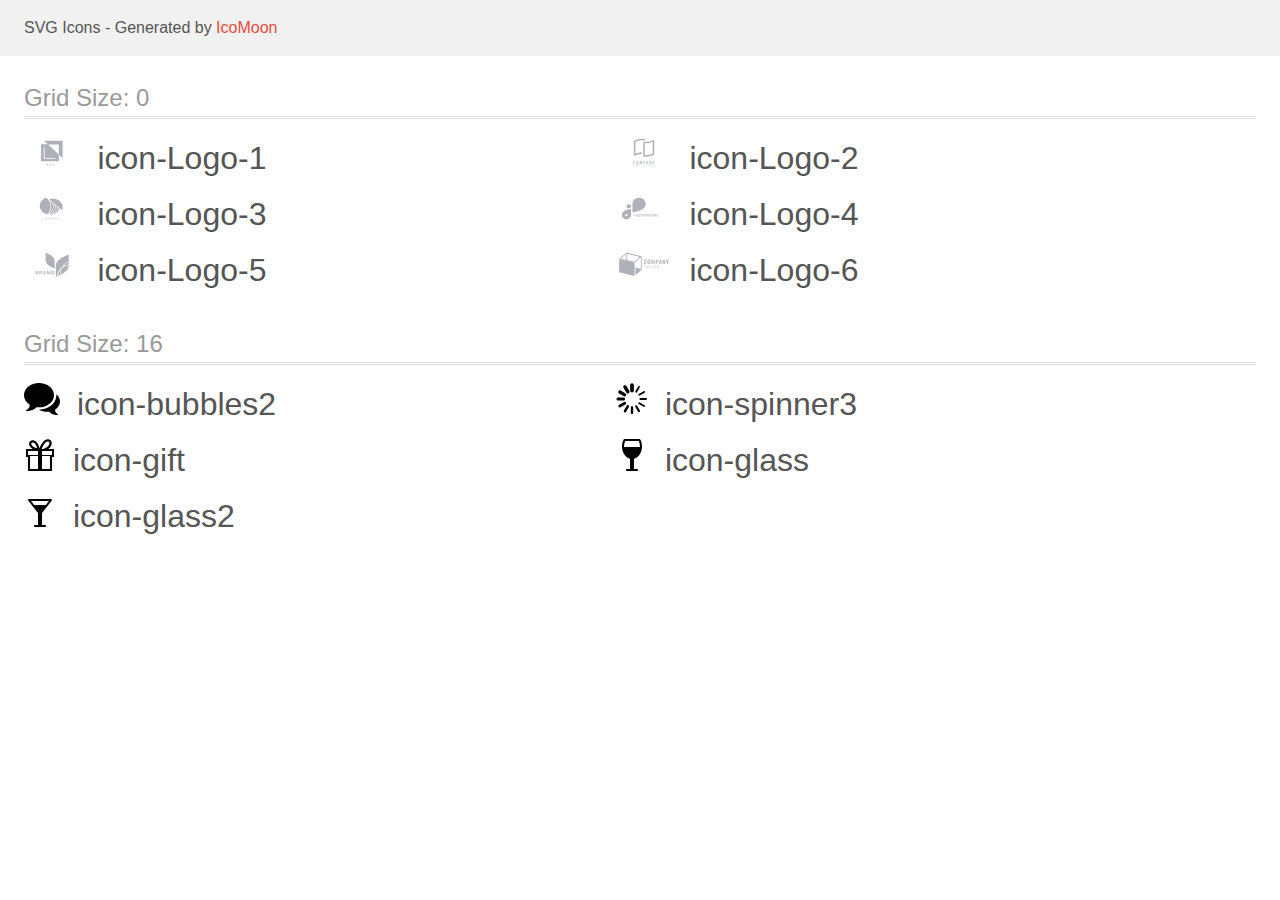
<file: images/customers svg/icomoon_customers/demo.html>
<!doctype html>
<html>
<head>
    <title>IcoMoon - SVG Icons</title>
    <meta charset="utf-8">
    <meta name="viewport" content="width=device-width, initial-scale=1">
    <link rel="stylesheet" href="demo-files/demo.css">
    <link rel="stylesheet" href="style.css">
</head>
<body>
<svg aria-hidden="true" style="position: absolute; width: 0; height: 0; overflow: hidden;" version="1.1" xmlns="http://www.w3.org/2000/svg" xmlns:xlink="http://www.w3.org/1999/xlink">
<defs>
<symbol id="icon-Logo-1" viewBox="0 0 57 32">
<path fill="#afb1b8" style="fill: var(--color1, #afb1b8)" d="M20.267 3.733l3.738 3.538-6.938-0.004v17.166h18.133v-6.564l3.733 3.534v-17.671h-18.667zM35.036 17.455l-10.597-10.032h10.597v10.032zM31.746 21.923h-11.81v-11.545h0.835v10.764h10.975v0.782zM22.725 26.72l-0.436 0.898-0.436-0.898h-0.366l0.637 1.198v0.698h0.331v-0.698l0.635-1.198h-0.365zM23.273 28.615l0.154-0.441h0.734l0.155 0.441h0.344l-0.717-1.896h-0.296l-0.716 1.896h0.342zM23.794 27.122l0.275 0.786h-0.549l0.275-0.786zM25.531 27.863c-0.048 0.073-0.072 0.153-0.072 0.241 0 0.16 0.056 0.29 0.168 0.389s0.263 0.148 0.451 0.148 0.349-0.051 0.484-0.152l0.107 0.126h0.367l-0.279-0.329c0.109-0.149 0.164-0.341 0.164-0.574h-0.275c0 0.128-0.026 0.243-0.079 0.348l-0.366-0.432 0.129-0.094c0.091-0.066 0.157-0.132 0.197-0.198s0.060-0.14 0.060-0.219c0-0.12-0.044-0.22-0.133-0.301s-0.201-0.122-0.339-0.122c-0.153 0-0.274 0.043-0.365 0.13s-0.135 0.203-0.135 0.352c0 0.061 0.014 0.124 0.043 0.189s0.081 0.144 0.155 0.237c-0.141 0.101-0.235 0.188-0.283 0.262zM26.386 28.282c-0.093 0.071-0.193 0.107-0.299 0.107-0.095 0-0.17-0.027-0.227-0.082s-0.085-0.126-0.085-0.214c0-0.102 0.052-0.192 0.156-0.271l0.040-0.029 0.414 0.488zM26.046 27.442c-0.089-0.11-0.134-0.202-0.134-0.275 0-0.063 0.018-0.116 0.055-0.158s0.085-0.063 0.147-0.063c0.057 0 0.105 0.018 0.142 0.053s0.056 0.077 0.056 0.126c0 0.075-0.027 0.136-0.081 0.184l-0.040 0.033-0.145 0.099zM29.132 28.472c0.13-0.114 0.205-0.272 0.224-0.474h-0.328c-0.017 0.135-0.059 0.232-0.124 0.29s-0.162 0.087-0.292 0.087c-0.142 0-0.249-0.054-0.323-0.161s-0.109-0.264-0.109-0.469v-0.168c0.002-0.202 0.041-0.355 0.117-0.46s0.188-0.158 0.331-0.158c0.123 0 0.217 0.030 0.28 0.091s0.104 0.158 0.12 0.294h0.328c-0.021-0.207-0.095-0.368-0.223-0.482s-0.296-0.171-0.505-0.171c-0.155 0-0.293 0.037-0.411 0.111s-0.209 0.179-0.272 0.315c-0.063 0.136-0.095 0.294-0.095 0.473v0.177c0.003 0.174 0.035 0.328 0.098 0.46s0.151 0.234 0.266 0.306c0.115 0.071 0.249 0.107 0.4 0.107 0.216 0 0.389-0.056 0.52-0.169zM31.068 28.206c0.064-0.141 0.096-0.304 0.096-0.49v-0.105c-0.001-0.185-0.034-0.347-0.099-0.486s-0.158-0.247-0.277-0.32c-0.119-0.075-0.256-0.112-0.41-0.112s-0.292 0.038-0.411 0.113c-0.119 0.075-0.211 0.183-0.277 0.324s-0.098 0.305-0.098 0.49v0.107c0.001 0.181 0.034 0.342 0.099 0.48s0.159 0.246 0.279 0.322c0.121 0.075 0.258 0.112 0.411 0.112 0.155 0 0.293-0.037 0.411-0.112s0.212-0.183 0.276-0.323zM30.716 27.135c0.080 0.112 0.12 0.273 0.12 0.483v0.099c0 0.214-0.040 0.376-0.119 0.487s-0.19 0.167-0.336 0.167c-0.144 0-0.257-0.057-0.339-0.171s-0.121-0.275-0.121-0.483v-0.109c0.002-0.204 0.043-0.362 0.122-0.473s0.192-0.168 0.335-0.168c0.146 0 0.258 0.056 0.337 0.168z"></path>
</symbol>
<symbol id="icon-Logo-2" viewBox="0 0 57 32">
<path fill="#afb1b8" style="fill: var(--color1, #afb1b8)" d="M26.727 3.165h-0.073c-0.112-0.007-0.224-0.010-0.336-0.012v0h-0.243c-0.212 0-0.428 0.005-0.642 0.016-0.016-0.001-0.032-0.001-0.049 0-1.944 0.11-3.848 0.596-5.609 1.431l-0.231 0.111v11.809l0.54-0.183c0.474-0.163 0.978-0.309 1.5-0.445 1.411-0.362 2.861-0.555 4.317-0.574v1.551c-0.193 0.001-0.38 0.007-0.568 0.016h-0.045c-1.121 0.061-2.233 0.232-3.322 0.51-1.378 0.345-2.708 0.863-3.957 1.542v-15.145c1.298-0.757 2.695-1.325 4.151-1.688 1.278-0.33 2.593-0.5 3.913-0.504h0.228c0.273 0.007 0.538 0.019 0.788 0.038 0.658 0.046 1.31 0.15 1.95 0.311v1.527c-0.621-0.145-1.253-0.24-1.889-0.285-0.013-0.001-0.026-0.002-0.039-0.003-0.132-0.011-0.263-0.022-0.386-0.022zM29.415 4.726c0.339 0.026 0.689 0.038 1.044 0.038 1.388-0.005 2.769-0.182 4.114-0.528 1.378-0.346 2.706-0.865 3.956-1.543v14.875c-1.298 0.756-2.696 1.325-4.153 1.688-1.279 0.329-2.593 0.498-3.913 0.503-1 0.008-1.997-0.11-2.968-0.35v-14.971c0.229 0.053 0.465 0.102 0.706 0.142 0.394 0.066 0.81 0.115 1.214 0.145zM36.985 4.841l-0.54 0.182c-0.497 0.167-0.997 0.316-1.5 0.449-1.465 0.377-2.971 0.57-4.483 0.575-0.352 0-0.676-0.010-0.989-0.030l-0.43-0.028v12.148l0.37 0.033c0.343 0.030 0.696 0.045 1.052 0.045 1.191-0.005 2.377-0.159 3.531-0.457 0.95-0.238 1.874-0.57 2.759-0.991l0.231-0.111v-11.813z"></path>
<path fill="#afb1b8" style="fill: var(--color1, #afb1b8)" d="M19.060 24.113c-0.078-0.080-0.171-0.144-0.274-0.186s-0.214-0.061-0.326-0.057c-0.119-0.002-0.237 0.021-0.347 0.065-0.101 0.040-0.193 0.101-0.27 0.178s-0.135 0.17-0.174 0.271c-0.042 0.107-0.063 0.22-0.062 0.335v2.023c-0.005 0.143 0.022 0.284 0.080 0.415 0.048 0.104 0.117 0.196 0.202 0.271 0.081 0.068 0.176 0.117 0.278 0.144 0.098 0.028 0.2 0.042 0.302 0.042 0.113 0.001 0.224-0.023 0.326-0.070 0.101-0.044 0.193-0.108 0.27-0.187 0.075-0.079 0.135-0.171 0.177-0.271 0.043-0.102 0.065-0.212 0.065-0.323v-0.226h-0.529v0.18c0.002 0.062-0.009 0.123-0.031 0.18-0.017 0.043-0.043 0.082-0.077 0.114-0.033 0.026-0.070 0.046-0.111 0.058-0.036 0.012-0.073 0.018-0.111 0.019-0.047 0.006-0.095-0.002-0.139-0.021s-0.081-0.049-0.11-0.088c-0.050-0.081-0.074-0.176-0.070-0.271v-1.887c-0.003-0.105 0.019-0.208 0.065-0.302 0.027-0.043 0.066-0.077 0.112-0.098s0.097-0.030 0.147-0.024c0.046-0.002 0.091 0.008 0.132 0.028s0.077 0.049 0.104 0.086c0.059 0.078 0.090 0.173 0.088 0.271v0.175h0.524v-0.206c0.001-0.121-0.021-0.241-0.065-0.354-0.039-0.106-0.099-0.203-0.177-0.285z"></path>
<path fill="#afb1b8" style="fill: var(--color1, #afb1b8)" d="M22.202 24.090c-0.169-0.142-0.381-0.221-0.602-0.222-0.108 0-0.215 0.020-0.316 0.057-0.103 0.037-0.198 0.093-0.279 0.165-0.088 0.079-0.158 0.175-0.205 0.283-0.053 0.124-0.079 0.257-0.077 0.392v1.941c-0.004 0.137 0.023 0.272 0.077 0.397 0.048 0.104 0.118 0.197 0.205 0.271 0.081 0.075 0.176 0.133 0.279 0.171 0.101 0.037 0.208 0.056 0.316 0.057s0.215-0.020 0.316-0.057c0.105-0.038 0.202-0.096 0.286-0.171 0.084-0.076 0.152-0.168 0.2-0.271 0.054-0.125 0.081-0.261 0.077-0.397v-1.941c0.003-0.135-0.024-0.268-0.077-0.392-0.047-0.107-0.115-0.203-0.2-0.283zM21.955 26.706c0.004 0.052-0.003 0.104-0.021 0.152s-0.047 0.092-0.084 0.128c-0.070 0.059-0.158 0.091-0.249 0.091s-0.179-0.032-0.249-0.091c-0.037-0.036-0.066-0.080-0.084-0.128s-0.025-0.101-0.021-0.152v-1.941c-0.004-0.052 0.003-0.104 0.021-0.152s0.047-0.092 0.084-0.128c0.070-0.059 0.158-0.091 0.249-0.091s0.179 0.032 0.249 0.091c0.037 0.036 0.066 0.080 0.084 0.128s0.025 0.101 0.021 0.152v1.941z"></path>
<path fill="#afb1b8" style="fill: var(--color1, #afb1b8)" d="M26.329 27.573v-3.674h-0.509l-0.668 1.945h-0.009l-0.673-1.945h-0.503v3.674h0.525v-2.235h0.009l0.514 1.58h0.262l0.518-1.58h0.009v2.235h0.525z"></path>
<path fill="#afb1b8" style="fill: var(--color1, #afb1b8)" d="M29.311 24.157c-0.081-0.091-0.183-0.16-0.297-0.201-0.123-0.040-0.251-0.059-0.38-0.057h-0.78v3.674h0.523v-1.435h0.27c0.163 0.007 0.326-0.027 0.472-0.1 0.119-0.066 0.218-0.163 0.287-0.281 0.061-0.098 0.101-0.206 0.12-0.32 0.021-0.138 0.030-0.278 0.028-0.418 0.005-0.176-0.012-0.353-0.051-0.525-0.035-0.127-0.101-0.243-0.193-0.338zM29.041 25.277c-0.002 0.067-0.019 0.132-0.049 0.191-0.030 0.056-0.077 0.102-0.135 0.129-0.078 0.035-0.162 0.050-0.247 0.046h-0.239v-1.249h0.27c0.081-0.004 0.162 0.012 0.236 0.046 0.054 0.031 0.097 0.079 0.123 0.136 0.029 0.065 0.044 0.134 0.046 0.205 0 0.077 0 0.159 0 0.244s0.005 0.174 0 0.252h-0.005z"></path>
<path fill="#afb1b8" style="fill: var(--color1, #afb1b8)" d="M31.791 23.899h-0.429l-0.809 3.674h0.523l0.154-0.789h0.714l0.154 0.789h0.524l-0.83-3.674zM31.308 26.283l0.258-1.332h0.009l0.256 1.332h-0.524z"></path>
<path fill="#afb1b8" style="fill: var(--color1, #afb1b8)" d="M35.173 26.112h-0.009l-0.791-2.213h-0.503v3.674h0.523v-2.209h0.011l0.8 2.209h0.492v-3.674h-0.523v2.213z"></path>
<path fill="#afb1b8" style="fill: var(--color1, #afb1b8)" d="M38.372 23.899l-0.421 1.461h-0.011l-0.421-1.461h-0.554l0.719 2.121v1.553h0.524v-1.553l0.719-2.121h-0.554z"></path>
<path fill="#afb1b8" style="fill: var(--color1, #afb1b8)" d="M17.6 28.61h0.252v0.708h0.171v-0.708h0.251v-0.145h-0.675v0.145z"></path>
<path fill="#afb1b8" style="fill: var(--color1, #afb1b8)" d="M19.721 28.465l-0.331 0.853h0.182l0.070-0.194h0.34l0.073 0.194h0.186l-0.339-0.853h-0.182zM19.694 28.981l0.116-0.316 0.116 0.316h-0.232z"></path>
<path fill="#afb1b8" style="fill: var(--color1, #afb1b8)" d="M21.818 29.004h0.197v0.11c-0.058 0.046-0.129 0.071-0.202 0.072-0.034 0.002-0.069-0.004-0.1-0.019s-0.059-0.036-0.081-0.063c-0.045-0.065-0.068-0.143-0.063-0.222 0-0.19 0.082-0.285 0.246-0.285 0.043-0.004 0.086 0.007 0.121 0.032s0.061 0.062 0.072 0.104l0.169-0.033c-0.036-0.167-0.156-0.251-0.362-0.251-0.11-0.003-0.216 0.036-0.298 0.11-0.043 0.042-0.076 0.094-0.097 0.15s-0.030 0.117-0.025 0.178c-0.005 0.117 0.034 0.231 0.109 0.32 0.042 0.043 0.092 0.077 0.148 0.098s0.116 0.031 0.176 0.027c0.134 0.004 0.263-0.045 0.362-0.136v-0.336h-0.37v0.144z"></path>
<path fill="#afb1b8" style="fill: var(--color1, #afb1b8)" d="M23.959 28.465h-0.173v0.853h0.598v-0.145h-0.425v-0.708z"></path>
<path fill="#afb1b8" style="fill: var(--color1, #afb1b8)" d="M25.769 28.465h-0.173v0.853h0.173v-0.853z"></path>
<path fill="#afb1b8" style="fill: var(--color1, #afb1b8)" d="M27.539 29.035l-0.349-0.57h-0.167v0.853h0.161v-0.557l0.343 0.557h0.171v-0.853h-0.158v0.57z"></path>
<path fill="#afb1b8" style="fill: var(--color1, #afb1b8)" d="M29.14 28.943h0.425v-0.145h-0.425v-0.187h0.457v-0.145h-0.63v0.853h0.648v-0.145h-0.475v-0.231z"></path>
<path fill="#afb1b8" style="fill: var(--color1, #afb1b8)" d="M33.020 28.802h-0.336v-0.336h-0.171v0.853h0.171v-0.373h0.336v0.373h0.171v-0.853h-0.171v0.336z"></path>
<path fill="#afb1b8" style="fill: var(--color1, #afb1b8)" d="M34.629 28.943h0.426v-0.145h-0.426v-0.187h0.459v-0.145h-0.63v0.853h0.646v-0.145h-0.475v-0.231z"></path>
<path fill="#afb1b8" style="fill: var(--color1, #afb1b8)" d="M36.812 28.943c0.148-0.023 0.224-0.102 0.224-0.237 0.004-0.036-0.001-0.073-0.016-0.106s-0.038-0.062-0.068-0.083c-0.077-0.039-0.163-0.056-0.25-0.050h-0.362v0.853h0.171v-0.357h0.034c0.037-0.002 0.073 0.004 0.107 0.019 0.025 0.015 0.046 0.037 0.061 0.062l0.186 0.271h0.205l-0.104-0.167c-0.046-0.082-0.111-0.153-0.189-0.205zM36.64 28.825h-0.127v-0.214h0.135c0.059-0.005 0.118 0.002 0.174 0.020 0.012 0.011 0.022 0.025 0.029 0.040s0.009 0.032 0.009 0.049c-0.001 0.017-0.005 0.033-0.013 0.048s-0.019 0.027-0.032 0.037c-0.056 0.017-0.115 0.024-0.174 0.020z"></path>
<path fill="#afb1b8" style="fill: var(--color1, #afb1b8)" d="M38.458 28.943h0.425v-0.145h-0.425v-0.187h0.459v-0.145h-0.631v0.853h0.648v-0.145h-0.475v-0.231z"></path>
</symbol>
<symbol id="icon-Logo-3" viewBox="0 0 57 32">
<path fill="#afb1b8" style="fill: var(--color1, #afb1b8)" d="M19.417 26.187c0.008 0 0.017 0.002 0.025 0.005s0.015 0.007 0.020 0.013l0.116 0.111c-0.090 0.090-0.202 0.162-0.327 0.211-0.147 0.053-0.305 0.079-0.464 0.076-0.149 0.003-0.298-0.021-0.436-0.071-0.125-0.045-0.237-0.113-0.329-0.2-0.094-0.089-0.166-0.194-0.212-0.308-0.051-0.127-0.076-0.261-0.074-0.396-0.002-0.135 0.025-0.27 0.080-0.397 0.051-0.115 0.127-0.22 0.225-0.308 0.099-0.087 0.218-0.155 0.349-0.201 0.143-0.048 0.296-0.072 0.449-0.071 0.143-0.003 0.285 0.019 0.417 0.064 0.115 0.043 0.221 0.104 0.313 0.178l-0.097 0.119c-0.007 0.008-0.015 0.016-0.025 0.021-0.011 0.007-0.025 0.010-0.039 0.009-0.015-0.001-0.030-0.005-0.042-0.013l-0.052-0.032-0.073-0.040c-0.031-0.015-0.064-0.028-0.097-0.039-0.043-0.013-0.087-0.024-0.132-0.032-0.057-0.009-0.115-0.013-0.173-0.013-0.111-0.001-0.22 0.017-0.323 0.053-0.096 0.034-0.182 0.084-0.253 0.149-0.073 0.069-0.128 0.15-0.164 0.238-0.041 0.101-0.061 0.207-0.060 0.313-0.002 0.108 0.018 0.216 0.060 0.318 0.035 0.087 0.090 0.167 0.161 0.236 0.067 0.064 0.149 0.114 0.241 0.147 0.095 0.034 0.197 0.051 0.3 0.050 0.059 0.001 0.119-0.003 0.177-0.010 0.096-0.010 0.188-0.039 0.269-0.085 0.041-0.023 0.079-0.049 0.115-0.078 0.015-0.012 0.035-0.020 0.055-0.020z"></path>
<path fill="#afb1b8" style="fill: var(--color1, #afb1b8)" d="M22.776 25.629c0.002 0.134-0.025 0.267-0.078 0.393-0.047 0.114-0.122 0.218-0.219 0.305s-0.214 0.155-0.344 0.2c-0.285 0.094-0.599 0.094-0.884 0-0.129-0.046-0.245-0.114-0.342-0.201-0.097-0.089-0.172-0.194-0.221-0.308-0.105-0.255-0.105-0.533 0-0.787 0.050-0.115 0.125-0.22 0.221-0.31 0.097-0.084 0.214-0.15 0.342-0.193 0.284-0.096 0.6-0.096 0.884 0 0.129 0.046 0.246 0.114 0.343 0.201 0.096 0.088 0.17 0.191 0.22 0.304 0.054 0.127 0.080 0.261 0.078 0.395zM22.47 25.629c0.002-0.107-0.016-0.214-0.055-0.316-0.033-0.087-0.086-0.168-0.156-0.236-0.068-0.065-0.152-0.116-0.246-0.149-0.207-0.069-0.436-0.069-0.643 0-0.094 0.033-0.178 0.084-0.246 0.149-0.071 0.068-0.125 0.149-0.157 0.236-0.074 0.206-0.074 0.426 0 0.632 0.033 0.087 0.086 0.168 0.157 0.236 0.068 0.065 0.152 0.115 0.246 0.148 0.207 0.067 0.435 0.067 0.643 0 0.094-0.033 0.177-0.083 0.246-0.148 0.070-0.069 0.123-0.149 0.156-0.236 0.039-0.102 0.058-0.209 0.055-0.316z"></path>
<path fill="#afb1b8" style="fill: var(--color1, #afb1b8)" d="M25.067 25.96l0.031 0.071c0.012-0.025 0.022-0.048 0.033-0.071 0.011-0.024 0.024-0.047 0.038-0.070l0.743-1.174c0.015-0.020 0.028-0.033 0.042-0.037 0.020-0.005 0.040-0.007 0.061-0.006h0.22v1.909h-0.26v-1.404c0-0.018 0-0.038 0-0.059-0.001-0.022-0.001-0.044 0-0.066l-0.747 1.19c-0.009 0.018-0.025 0.033-0.044 0.043s-0.041 0.016-0.064 0.016h-0.042c-0.023 0-0.045-0.005-0.064-0.016s-0.034-0.026-0.044-0.044l-0.769-1.198c0 0.023 0 0.045 0 0.068s0 0.043 0 0.061v1.404h-0.252v-1.905h0.22c0.021-0.001 0.041 0.001 0.061 0.006 0.018 0.008 0.032 0.021 0.041 0.037l0.759 1.175c0.015 0.022 0.028 0.045 0.038 0.068z"></path>
<path fill="#afb1b8" style="fill: var(--color1, #afb1b8)" d="M27.864 25.865v0.715h-0.291v-1.906h0.649c0.122-0.002 0.244 0.012 0.362 0.042 0.094 0.023 0.181 0.064 0.256 0.119 0.065 0.052 0.114 0.116 0.145 0.187 0.034 0.078 0.051 0.161 0.049 0.244 0.001 0.084-0.017 0.167-0.054 0.244-0.035 0.073-0.089 0.138-0.157 0.191-0.075 0.057-0.162 0.1-0.257 0.126-0.113 0.031-0.232 0.046-0.35 0.044l-0.352-0.005zM27.864 25.66h0.352c0.076 0.001 0.153-0.009 0.225-0.029 0.060-0.018 0.115-0.046 0.163-0.082 0.044-0.035 0.078-0.078 0.099-0.126 0.024-0.051 0.036-0.105 0.035-0.16 0.003-0.053-0.007-0.106-0.029-0.155s-0.057-0.094-0.102-0.13c-0.111-0.075-0.251-0.112-0.391-0.102h-0.352v0.786z"></path>
<path fill="#afb1b8" style="fill: var(--color1, #afb1b8)" d="M31.772 26.583h-0.23c-0.023 0.001-0.046-0.005-0.064-0.018-0.016-0.012-0.029-0.027-0.038-0.044l-0.198-0.461h-0.993l-0.205 0.461c-0.008 0.017-0.020 0.032-0.036 0.043-0.018 0.013-0.042 0.020-0.065 0.019h-0.23l0.872-1.909h0.302l0.884 1.909zM30.333 25.874h0.82l-0.346-0.777c-0.026-0.058-0.048-0.118-0.065-0.179l-0.033 0.1c-0.010 0.030-0.022 0.058-0.032 0.081l-0.343 0.776z"></path>
<path fill="#afb1b8" style="fill: var(--color1, #afb1b8)" d="M33.029 24.682c0.017 0.008 0.032 0.020 0.044 0.034l1.272 1.439c0-0.023 0-0.046 0-0.067s0-0.043 0-0.063v-1.352h0.26v1.909h-0.145c-0.021 0.001-0.041-0.003-0.060-0.011-0.018-0.009-0.034-0.021-0.047-0.035l-1.271-1.438c0.001 0.022 0.001 0.044 0 0.066 0 0.021 0 0.040 0 0.058v1.361h-0.26v-1.909h0.154c0.018-0 0.036 0.003 0.052 0.009z"></path>
<path fill="#afb1b8" style="fill: var(--color1, #afb1b8)" d="M36.748 25.823v0.758h-0.291v-0.758l-0.804-1.15h0.26c0.022-0.001 0.045 0.005 0.063 0.016 0.016 0.012 0.029 0.027 0.039 0.043l0.503 0.742c0.020 0.032 0.038 0.061 0.052 0.088s0.026 0.054 0.036 0.081l0.038-0.082c0.014-0.030 0.031-0.059 0.049-0.087l0.496-0.747c0.010-0.015 0.023-0.029 0.038-0.040 0.017-0.013 0.040-0.020 0.063-0.019h0.263l-0.806 1.155z"></path>
<path fill="#afb1b8" style="fill: var(--color1, #afb1b8)" d="M24.923 21.47c0.127 0.014 0.255 0.025 0.384 0.035 1.962-0.763 3.622-2.011 4.772-3.588s1.74-3.415 1.695-5.282l-2.162-1.879c0.44 1.988 0.234 4.043-0.594 5.935s-2.246 3.547-4.094 4.779z"></path>
<path fill="#afb1b8" style="fill: var(--color1, #afb1b8)" d="M24.151 21.383l0.058 0.010c1.975-1.228 3.481-2.942 4.323-4.921s0.981-4.133 0.399-6.181l-3.080-2.676c1.246 2.2 1.747 4.661 1.446 7.098s-1.393 4.75-3.147 6.67z"></path>
<path fill="#afb1b8" style="fill: var(--color1, #afb1b8)" d="M34.596 14.841c-0.523 2.052-1.794 3.902-3.624 5.276-0.534 0.404-1.111 0.763-1.722 1.074 1.49-0.38 2.859-1.053 4.003-1.966s2.030-2.042 2.592-3.3l-1.249-1.084z"></path>
<path fill="#afb1b8" style="fill: var(--color1, #afb1b8)" d="M34.106 14.539l-1.778-1.545c-0.034 1.762-0.61 3.483-1.669 4.986s-2.562 2.731-4.352 3.559h0.009c0.399-0 0.798-0.021 1.194-0.062 1.673-0.593 3.151-1.538 4.303-2.748s1.94-2.65 2.295-4.189z"></path>
<path fill="#afb1b8" style="fill: var(--color1, #afb1b8)" d="M24.409 6.486l-2.122-1.846c-1.897 0.637-3.528 1.756-4.68 3.212s-1.772 3.179-1.778 4.946v0c0.007 1.952 0.763 3.846 2.149 5.383s3.322 2.628 5.501 3.101c1.946-2.060 3.085-4.605 3.252-7.266s-0.647-5.299-2.323-7.53z"></path>
<path fill="#afb1b8" style="fill: var(--color1, #afb1b8)" d="M39.008 14.255c-0.008-2.316-1.070-4.535-2.955-6.173s-4.439-2.561-7.105-2.567c-1.232-0.001-2.453 0.196-3.602 0.582l12.99 11.286c0.445-0.998 0.673-2.058 0.672-3.128z"></path>
</symbol>
<symbol id="icon-Logo-4" viewBox="0 0 57 32">
<path fill="#afb1b8" style="fill: var(--color1, #afb1b8)" d="M12.878 11.255h-0.002c-1.279 0-2.316 0.921-2.316 2.058v0.001c0 1.137 1.037 2.058 2.316 2.058h0.002c1.279 0 2.316-0.921 2.316-2.058v-0.001c0-1.137-1.037-2.058-2.316-2.058z"></path>
<path fill="#afb1b8" style="fill: var(--color1, #afb1b8)" d="M29.971 10.597c-0.004-1.579-0.711-3.092-1.967-4.208s-2.958-1.745-4.735-1.749v0c-1.777 0.003-3.48 0.631-4.737 1.748s-1.964 2.63-1.968 4.209v8.706c0 0 13.405-1.327 13.406-8.704v-0.001z"></path>
<path fill="#afb1b8" style="fill: var(--color1, #afb1b8)" d="M5.867 22.16c0.003 1.098 0.496 2.151 1.369 2.928s2.058 1.215 3.294 1.218c1.236-0.003 2.42-0.441 3.294-1.217s1.366-1.829 1.37-2.927v-6.057c0 0-9.327 0.924-9.327 6.056zM10.53 23.245c-0.242 0-0.478-0.064-0.678-0.183s-0.357-0.289-0.45-0.487c-0.092-0.198-0.117-0.417-0.069-0.627s0.163-0.404 0.334-0.556c0.171-0.152 0.388-0.255 0.625-0.297s0.482-0.020 0.706 0.062c0.223 0.082 0.414 0.221 0.548 0.4s0.206 0.388 0.206 0.603c0.001 0.143-0.031 0.284-0.092 0.417s-0.151 0.252-0.264 0.354c-0.114 0.101-0.248 0.182-0.397 0.236s-0.308 0.083-0.468 0.083v-0.004z"></path>
<path fill="#afb1b8" style="fill: var(--color1, #afb1b8)" d="M19.956 22.647h-0.9v0.93h-0.469v-2.275h1.481v0.38h-1.012v0.587h0.9v0.378zM22.209 22.491c0 0.224-0.040 0.42-0.119 0.589s-0.193 0.299-0.341 0.391c-0.147 0.092-0.316 0.137-0.506 0.137-0.189 0-0.357-0.045-0.505-0.136s-0.262-0.22-0.344-0.388c-0.081-0.169-0.122-0.363-0.123-0.581v-0.113c0-0.224 0.040-0.421 0.12-0.591 0.081-0.171 0.195-0.302 0.342-0.392 0.148-0.092 0.317-0.137 0.506-0.137s0.358 0.046 0.505 0.137c0.148 0.091 0.262 0.221 0.342 0.392 0.081 0.17 0.122 0.366 0.122 0.589v0.102zM21.734 22.388c0-0.239-0.043-0.42-0.128-0.544s-0.207-0.186-0.366-0.186c-0.157 0-0.279 0.061-0.364 0.184-0.085 0.122-0.129 0.301-0.13 0.538v0.111c0 0.232 0.043 0.413 0.128 0.541s0.208 0.192 0.369 0.192c0.157 0 0.278-0.061 0.363-0.184 0.084-0.124 0.127-0.304 0.128-0.541v-0.111zM23.73 22.98c0-0.089-0.031-0.156-0.094-0.203-0.063-0.048-0.175-0.098-0.337-0.15-0.163-0.053-0.291-0.105-0.386-0.156-0.258-0.14-0.387-0.328-0.387-0.564 0-0.123 0.034-0.232 0.103-0.328 0.070-0.097 0.169-0.172 0.298-0.227 0.13-0.054 0.276-0.081 0.438-0.081 0.163 0 0.307 0.030 0.434 0.089 0.127 0.058 0.226 0.141 0.295 0.248s0.106 0.229 0.106 0.366h-0.469c0-0.104-0.033-0.185-0.098-0.242-0.066-0.058-0.158-0.088-0.277-0.088-0.115 0-0.204 0.024-0.267 0.073-0.064 0.048-0.095 0.111-0.095 0.191 0 0.074 0.037 0.136 0.111 0.186 0.075 0.050 0.185 0.097 0.33 0.141 0.267 0.080 0.461 0.18 0.583 0.298s0.183 0.267 0.183 0.444c0 0.197-0.075 0.352-0.223 0.464-0.149 0.111-0.349 0.167-0.602 0.167-0.175 0-0.334-0.032-0.478-0.095-0.144-0.065-0.254-0.153-0.33-0.264s-0.113-0.241-0.113-0.387h0.47c0 0.251 0.15 0.377 0.45 0.377 0.111 0 0.198-0.022 0.261-0.067 0.063-0.046 0.094-0.109 0.094-0.191zM26.231 21.682h-0.697v1.895h-0.469v-1.895h-0.687v-0.38h1.853v0.38zM27.869 22.591h-0.9v0.609h1.056v0.377h-1.525v-2.275h1.522v0.38h-1.053v0.542h0.9v0.367zM29.142 22.744h-0.373v0.833h-0.469v-2.275h0.845c0.269 0 0.476 0.060 0.622 0.18s0.219 0.289 0.219 0.508c0 0.155-0.034 0.285-0.102 0.389-0.067 0.103-0.168 0.185-0.305 0.247l0.492 0.93v0.022h-0.503l-0.427-0.833zM28.769 22.365h0.378c0.118 0 0.209-0.030 0.273-0.089s0.097-0.143 0.097-0.248c0-0.107-0.031-0.192-0.092-0.253-0.060-0.061-0.154-0.092-0.28-0.092h-0.377v0.683zM31.609 22.775v0.802h-0.469v-2.275h0.887c0.171 0 0.321 0.031 0.45 0.094s0.23 0.152 0.3 0.267c0.070 0.115 0.105 0.245 0.105 0.392 0 0.223-0.077 0.399-0.23 0.528-0.152 0.128-0.363 0.192-0.633 0.192h-0.411zM31.609 22.396h0.419c0.124 0 0.218-0.029 0.283-0.087 0.066-0.058 0.098-0.142 0.098-0.25 0-0.111-0.033-0.202-0.098-0.27s-0.156-0.104-0.272-0.106h-0.43v0.714zM34.575 22.591h-0.9v0.609h1.056v0.377h-1.525v-2.275h1.522v0.38h-1.053v0.542h0.9v0.367zM36.75 21.682h-0.697v1.895h-0.469v-1.895h-0.688v-0.38h1.853v0.38zM38.387 22.591h-0.9v0.609h1.056v0.377h-1.525v-2.275h1.522v0.38h-1.053v0.542h0.9v0.367zM39.661 22.744h-0.373v0.833h-0.469v-2.275h0.845c0.269 0 0.476 0.060 0.622 0.18s0.219 0.289 0.219 0.508c0 0.155-0.034 0.285-0.102 0.389-0.067 0.103-0.168 0.185-0.305 0.247l0.492 0.93v0.022h-0.503l-0.427-0.833zM39.287 22.365h0.378c0.118 0 0.209-0.030 0.273-0.089s0.097-0.143 0.097-0.248c0-0.107-0.031-0.192-0.092-0.253-0.060-0.061-0.154-0.092-0.28-0.092h-0.377v0.683zM42.042 22.98c0-0.089-0.031-0.156-0.094-0.203-0.063-0.048-0.175-0.098-0.337-0.15-0.163-0.053-0.291-0.105-0.386-0.156-0.258-0.14-0.388-0.328-0.388-0.564 0-0.123 0.034-0.232 0.103-0.328 0.070-0.097 0.169-0.172 0.298-0.227 0.13-0.054 0.276-0.081 0.438-0.081 0.163 0 0.307 0.030 0.434 0.089 0.127 0.058 0.226 0.141 0.295 0.248 0.071 0.107 0.106 0.229 0.106 0.366h-0.469c0-0.104-0.033-0.185-0.098-0.242-0.066-0.058-0.158-0.088-0.277-0.088-0.115 0-0.204 0.024-0.267 0.073-0.064 0.048-0.095 0.111-0.095 0.191 0 0.074 0.037 0.136 0.111 0.186 0.075 0.050 0.185 0.097 0.33 0.141 0.267 0.080 0.461 0.18 0.583 0.298s0.183 0.267 0.183 0.444c0 0.197-0.074 0.352-0.223 0.464-0.149 0.111-0.349 0.167-0.602 0.167-0.175 0-0.334-0.032-0.478-0.095-0.144-0.065-0.254-0.153-0.33-0.264-0.075-0.111-0.112-0.241-0.112-0.387h0.47c0 0.251 0.15 0.377 0.45 0.377 0.111 0 0.198-0.022 0.261-0.067 0.063-0.046 0.094-0.109 0.094-0.191z"></path>
</symbol>
<symbol id="icon-Logo-5" viewBox="0 0 57 32">
<path fill="#afb1b8" style="fill: var(--color1, #afb1b8)" d="M14.27 23.859c0.13 0.147 0.199 0.332 0.196 0.521 0.007 0.124-0.017 0.247-0.070 0.361s-0.132 0.216-0.233 0.297c-0.252 0.175-0.565 0.26-0.881 0.24h-1.549v-3.302h1.517c0.299-0.018 0.596 0.059 0.84 0.219 0.098 0.075 0.176 0.17 0.227 0.277s0.074 0.224 0.068 0.341c0.009 0.182-0.054 0.361-0.176 0.505-0.118 0.131-0.28 0.222-0.462 0.258 0.205 0.034 0.391 0.134 0.523 0.282zM12.454 23.36h0.648c0.147 0.010 0.294-0.029 0.412-0.11 0.049-0.040 0.087-0.090 0.111-0.146s0.034-0.116 0.028-0.176c0.005-0.060-0.005-0.12-0.029-0.175s-0.061-0.106-0.108-0.147c-0.122-0.083-0.273-0.123-0.425-0.111h-0.638v0.866zM13.578 24.627c0.052-0.041 0.093-0.093 0.12-0.151s0.038-0.121 0.034-0.184c0.004-0.064-0.008-0.127-0.035-0.186s-0.069-0.111-0.121-0.153c-0.127-0.086-0.283-0.128-0.44-0.119h-0.68v0.908h0.689c0.155 0.008 0.309-0.032 0.435-0.115z"></path>
<path fill="#afb1b8" style="fill: var(--color1, #afb1b8)" d="M17.371 25.278l-0.844-1.291h-0.317v1.291h-0.726v-3.302h1.374c0.346-0.022 0.689 0.078 0.957 0.281 0.192 0.179 0.308 0.415 0.327 0.666s-0.061 0.499-0.224 0.7c-0.17 0.178-0.401 0.296-0.655 0.336l0.898 1.32h-0.789zM16.21 23.538h0.594c0.412 0 0.618-0.167 0.618-0.5 0.004-0.068-0.007-0.136-0.033-0.2s-0.066-0.122-0.118-0.171c-0.13-0.099-0.298-0.147-0.467-0.134h-0.601l0.007 1.005z"></path>
<path fill="#afb1b8" style="fill: var(--color1, #afb1b8)" d="M21.339 24.614h-1.446l-0.255 0.665h-0.761l1.328-3.265h0.823l1.323 3.265h-0.761l-0.25-0.665zM21.145 24.114l-0.529-1.394-0.529 1.394h1.057z"></path>
<path fill="#afb1b8" style="fill: var(--color1, #afb1b8)" d="M26.305 25.278h-0.721l-1.616-2.245v2.245h-0.719v-3.302h0.719l1.616 2.258v-2.258h0.721v3.302z"></path>
<path fill="#afb1b8" style="fill: var(--color1, #afb1b8)" d="M30.417 24.488c-0.149 0.249-0.376 0.452-0.652 0.582-0.314 0.145-0.662 0.217-1.013 0.208h-1.283v-3.302h1.283c0.351-0.008 0.698 0.061 1.013 0.203 0.276 0.127 0.503 0.328 0.652 0.576 0.148 0.269 0.226 0.565 0.226 0.866s-0.077 0.598-0.226 0.866zM29.593 24.409c0.206-0.219 0.319-0.499 0.319-0.788s-0.113-0.569-0.319-0.788c-0.249-0.199-0.573-0.3-0.902-0.281h-0.5v2.137h0.5c0.329 0.019 0.654-0.082 0.902-0.281z"></path>
<path fill="#afb1b8" style="fill: var(--color1, #afb1b8)" d="M21.79 3.609c0 0 9.301 3.215 9.103 7.867v7.869c0 0-9.294-3.217-9.1-7.869l-0.004-7.867z"></path>
<path fill="#afb1b8" style="fill: var(--color1, #afb1b8)" d="M39.179 17.503c1.757-1.107 3.788-1.792 5.909-1.994v-2.463c-2.444 0.862-4.517 2.426-5.909 4.457z"></path>
<path fill="#afb1b8" style="fill: var(--color1, #afb1b8)" d="M38.124 18.245c1.438-2.651 3.93-4.696 6.964-5.715v-7.098c0 0-13.245 4.58-12.965 11.205v11.203c0 0 0.59-0.205 1.519-0.589 0-0.358 0-0.719 0.042-1.082 0.274-3.076 1.871-5.926 4.44-7.924z"></path>
<path fill="#afb1b8" style="fill: var(--color1, #afb1b8)" d="M36.864 22.407c0.070-0.777 0.225-1.546 0.463-2.294-1.599 1.725-2.568 3.866-2.77 6.122-0.019 0.213-0.030 0.426-0.035 0.645 0.752-0.331 1.628-0.744 2.548-1.229-0.235-1.067-0.304-2.159-0.206-3.244z"></path>
<path fill="#afb1b8" style="fill: var(--color1, #afb1b8)" d="M37.391 22.447c-0.088 0.982-0.033 1.969 0.164 2.938 3.619-1.983 7.685-5.046 7.528-8.748v-0.323c-2.585 0.265-5.004 1.3-6.885 2.946-0.44 1.020-0.712 2.094-0.807 3.188z"></path>
</symbol>
<symbol id="icon-Logo-6" viewBox="0 0 57 32">
<path fill="#afb1b8" style="fill: var(--color1, #afb1b8)" d="M28.493 14.618c-0.236-0.315-0.349-0.686-0.323-1.061v-1.538c0-0.471 0.107-0.83 0.321-1.075s0.581-0.367 1.102-0.366c0.489 0 0.836 0.104 1.042 0.313 0.224 0.266 0.333 0.592 0.308 0.92v0.361h-0.875v-0.366c0.003-0.12-0.005-0.24-0.025-0.358-0.013-0.081-0.057-0.156-0.125-0.213-0.090-0.061-0.203-0.091-0.317-0.083-0.12-0.008-0.239 0.024-0.333 0.088-0.076 0.063-0.127 0.145-0.145 0.235-0.025 0.126-0.037 0.253-0.034 0.38v1.866c-0.014 0.18 0.025 0.36 0.112 0.524 0.044 0.055 0.104 0.099 0.175 0.127s0.149 0.038 0.226 0.029c0.112 0.008 0.223-0.022 0.31-0.084 0.071-0.061 0.117-0.141 0.13-0.227 0.020-0.124 0.030-0.249 0.027-0.374v-0.379h0.875v0.346c0.025 0.342-0.082 0.682-0.303 0.967-0.201 0.228-0.544 0.343-1.047 0.343s-0.884-0.122-1.1-0.375z"></path>
<path fill="#afb1b8" style="fill: var(--color1, #afb1b8)" d="M32.137 14.633c-0.221-0.239-0.332-0.588-0.332-1.050v-1.617c0-0.457 0.11-0.802 0.332-1.037s0.591-0.351 1.109-0.35c0.515 0 0.882 0.117 1.103 0.35 0.221 0.235 0.333 0.58 0.333 1.037v1.617c0 0.457-0.112 0.807-0.337 1.048s-0.591 0.361-1.1 0.361c-0.509 0-0.886-0.122-1.109-0.36zM33.654 14.245c0.079-0.15 0.115-0.314 0.105-0.479v-1.98c0.010-0.161-0.025-0.322-0.103-0.469-0.044-0.057-0.106-0.101-0.179-0.129s-0.152-0.037-0.231-0.027c-0.079-0.009-0.159 0-0.231 0.028s-0.135 0.072-0.18 0.129c-0.080 0.146-0.116 0.308-0.105 0.469v1.99c-0.011 0.165 0.025 0.329 0.105 0.479 0.051 0.050 0.114 0.091 0.185 0.119s0.147 0.042 0.225 0.042c0.078 0 0.154-0.014 0.225-0.042s0.134-0.068 0.185-0.119v-0.009z"></path>
<path fill="#afb1b8" style="fill: var(--color1, #afb1b8)" d="M35.735 10.626h0.942l0.708 2.984 0.725-2.984h0.917l0.092 4.308h-0.678l-0.072-2.994-0.699 2.994h-0.544l-0.725-3.005-0.067 3.005h-0.685l0.085-4.308z"></path>
<path fill="#afb1b8" style="fill: var(--color1, #afb1b8)" d="M40.176 10.626h1.468c0.846 0 1.268 0.408 1.268 1.223 0 0.781-0.445 1.171-1.335 1.17h-0.5v1.915h-0.906l0.005-4.308zM41.43 12.467c0.090 0.010 0.18 0.003 0.266-0.021s0.165-0.063 0.232-0.115c0.104-0.146 0.15-0.316 0.13-0.486 0.005-0.131-0.010-0.263-0.044-0.391-0.013-0.043-0.036-0.083-0.067-0.118s-0.070-0.065-0.114-0.087c-0.126-0.052-0.265-0.076-0.404-0.069h-0.352v1.287h0.352z"></path>
<path fill="#afb1b8" style="fill: var(--color1, #afb1b8)" d="M44.218 10.626h0.973l0.998 4.308h-0.844l-0.197-0.993h-0.868l-0.203 0.993h-0.857l0.998-4.308zM45.050 13.441l-0.339-1.808-0.339 1.808h0.678z"></path>
<path fill="#afb1b8" style="fill: var(--color1, #afb1b8)" d="M46.996 10.626h0.634l1.214 2.457v-2.457h0.752v4.308h-0.603l-1.221-2.565v2.565h-0.777l0.002-4.308z"></path>
<path fill="#afb1b8" style="fill: var(--color1, #afb1b8)" d="M51.357 13.291l-1.009-2.659h0.85l0.616 1.708 0.578-1.708h0.832l-0.997 2.659v1.642h-0.87v-1.642z"></path>
<path fill="#afb1b8" style="fill: var(--color1, #afb1b8)" d="M29.892 16.817v0.225h-0.739v1.75h-0.31v-1.75h-0.743v-0.225h1.792z"></path>
<path fill="#afb1b8" style="fill: var(--color1, #afb1b8)" d="M32.209 18.793h-0.239c-0.024 0.001-0.048-0.005-0.067-0.019-0.018-0.011-0.032-0.027-0.040-0.045l-0.214-0.469h-1.026l-0.214 0.469c-0.006 0.020-0.017 0.038-0.033 0.053-0.019 0.013-0.043 0.020-0.067 0.019h-0.239l0.906-1.976h0.315l0.917 1.968zM30.709 18.059h0.855l-0.362-0.804c-0.027-0.061-0.049-0.123-0.067-0.186-0.013 0.038-0.024 0.073-0.034 0.105l-0.033 0.083-0.359 0.802z"></path>
<path fill="#afb1b8" style="fill: var(--color1, #afb1b8)" d="M33.771 18.599c0.057 0.003 0.114 0.003 0.17 0 0.049-0.004 0.097-0.012 0.145-0.023 0.044-0.009 0.088-0.021 0.13-0.036 0.040-0.014 0.080-0.031 0.121-0.048v-0.444h-0.362c-0.009 0-0.018-0.001-0.026-0.003s-0.016-0.007-0.023-0.012c-0.006-0.004-0.011-0.010-0.014-0.016s-0.005-0.013-0.004-0.020v-0.152h0.703v0.757c-0.057 0.035-0.118 0.067-0.181 0.094-0.065 0.028-0.132 0.050-0.201 0.067-0.074 0.019-0.15 0.032-0.227 0.041-0.088 0.008-0.176 0.013-0.264 0.012-0.156 0.001-0.311-0.024-0.457-0.073-0.136-0.047-0.259-0.117-0.362-0.206-0.101-0.090-0.18-0.196-0.234-0.313-0.057-0.131-0.085-0.27-0.083-0.41-0.002-0.141 0.026-0.281 0.082-0.413 0.052-0.117 0.132-0.224 0.234-0.313 0.103-0.089 0.227-0.159 0.362-0.205 0.155-0.050 0.32-0.075 0.486-0.074 0.084-0 0.169 0.006 0.252 0.017 0.074 0.010 0.146 0.027 0.216 0.050 0.063 0.021 0.124 0.047 0.181 0.078 0.056 0.031 0.108 0.065 0.158 0.103l-0.087 0.122c-0.007 0.011-0.017 0.021-0.029 0.027s-0.027 0.010-0.041 0.010c-0.020-0.001-0.040-0.006-0.056-0.016-0.027-0.013-0.056-0.028-0.089-0.047-0.038-0.021-0.079-0.039-0.121-0.053-0.054-0.019-0.11-0.033-0.167-0.044-0.076-0.012-0.153-0.018-0.23-0.017-0.12-0.001-0.238 0.017-0.35 0.055-0.101 0.035-0.192 0.088-0.266 0.156-0.075 0.071-0.132 0.155-0.169 0.246-0.081 0.214-0.081 0.445 0 0.659 0.040 0.093 0.101 0.178 0.181 0.249 0.074 0.068 0.164 0.121 0.265 0.156 0.115 0.034 0.237 0.047 0.359 0.039z"></path>
<path fill="#afb1b8" style="fill: var(--color1, #afb1b8)" d="M36.659 18.567h0.989v0.225h-1.292v-1.976h0.31l-0.007 1.75z"></path>
<path fill="#afb1b8" style="fill: var(--color1, #afb1b8)" d="M38.678 18.792h-0.31v-1.976h0.31v1.976z"></path>
<path fill="#afb1b8" style="fill: var(--color1, #afb1b8)" d="M39.83 16.826c0.018 0.009 0.034 0.021 0.047 0.036l1.324 1.489c-0.002-0.023-0.002-0.047 0-0.070 0-0.022 0-0.044 0-0.064v-1.408h0.27v1.984h-0.156c-0.023 0.002-0.046-0.002-0.067-0.011-0.019-0.010-0.035-0.023-0.049-0.038l-1.323-1.488c0 0.023 0 0.045 0 0.067s0 0.042 0 0.061v1.408h-0.259v-1.976h0.161c0.017 0 0.035 0.003 0.051 0.009z"></path>
<path fill="#afb1b8" style="fill: var(--color1, #afb1b8)" d="M43.753 16.817v0.217h-1.098v0.652h0.89v0.21h-0.89v0.674h1.098v0.217h-1.417v-1.971h1.417z"></path>
<path fill="#afb1b8" style="fill: var(--color1, #afb1b8)" d="M11.286 4.616l13.757 3.372v11.818l-13.757-3.371v-11.819zM10.404 3.609v13.401l15.52 3.806v-13.399l-15.52-3.807z"></path>
<path fill="#afb1b8" style="fill: var(--color1, #afb1b8)" d="M18.722 27.036l-15.522-3.809v-13.399l15.522 3.807v13.401z"></path>
<path fill="#afb1b8" style="fill: var(--color1, #afb1b8)" d="M10.661 4.465l13.578 3.33-5.774 4.987-13.58-3.332 5.776-4.985zM10.404 3.609l-7.204 6.219 15.522 3.807 7.202-6.219-15.52-3.807z"></path>
<path fill="#afb1b8" style="fill: var(--color1, #afb1b8)" d="M19.595 26.282l6.329-5.465-6.329-1.553v7.018z"></path>
</symbol>
<symbol id="icon-bubbles2" viewBox="0 0 36 32">
<path d="M15 0v0c8.284 0 15 5.435 15 12.139s-6.716 12.139-15 12.139c-0.796 0-1.576-0.051-2.339-0.147-3.222 3.209-6.943 3.785-10.661 3.869v-0.785c2.008-0.98 3.625-2.765 3.625-4.804 0-0.285-0.022-0.564-0.063-0.837-3.392-2.225-5.562-5.625-5.562-9.434 0-6.704 6.716-12.139 15-12.139zM31.125 27.209c0 1.748 1.135 3.278 2.875 4.118v0.673c-3.223-0.072-6.181-0.566-8.973-3.316-0.661 0.083-1.337 0.126-2.027 0.126-2.983 0-5.732-0.805-7.925-2.157 4.521-0.016 8.789-1.464 12.026-4.084 1.631-1.32 2.919-2.87 3.825-4.605 0.961-1.84 1.449-3.799 1.449-5.825 0-0.326-0.014-0.651-0.039-0.974 2.268 1.873 3.664 4.426 3.664 7.24 0 3.265-1.88 6.179-4.82 8.086-0.036 0.234-0.055 0.474-0.055 0.718z"></path>
</symbol>
<symbol id="icon-spinner3" viewBox="0 0 32 32">
<path d="M16 9.472c-1.030 0-1.865-0.835-1.865-1.865v-5.596c0-1.030 0.835-1.865 1.865-1.865s1.865 0.835 1.865 1.865v5.596c0 1.030-0.835 1.865-1.865 1.865z"></path>
<path d="M16 31.155c-0.644 0-1.166-0.522-1.166-1.166v-5.596c0-0.644 0.522-1.166 1.166-1.166s1.166 0.522 1.166 1.166v5.596c0 0.644-0.522 1.166-1.166 1.166z"></path>
<path d="M11.805 10.48c-0.604 0-1.192-0.314-1.516-0.875l-2.798-4.846c-0.483-0.836-0.196-1.906 0.64-2.389s1.906-0.196 2.389 0.64l2.798 4.846c0.483 0.836 0.196 1.906-0.64 2.389-0.275 0.159-0.576 0.235-0.873 0.235z"></path>
<path d="M22.995 29.164c-0.363 0-0.715-0.188-0.91-0.525l-2.798-4.846c-0.29-0.502-0.118-1.143 0.384-1.433s1.143-0.118 1.433 0.384l2.798 4.846c0.29 0.502 0.118 1.143-0.384 1.433-0.165 0.095-0.346 0.141-0.524 0.141z"></path>
<path d="M8.729 13.436c-0.277 0-0.557-0.070-0.814-0.219l-4.846-2.798c-0.781-0.451-1.048-1.449-0.597-2.229s1.449-1.048 2.229-0.597l4.846 2.798c0.781 0.451 1.048 1.449 0.597 2.229-0.302 0.524-0.851 0.816-1.415 0.816z"></path>
<path d="M28.114 23.927c-0.158 0-0.319-0.040-0.465-0.125l-4.846-2.798c-0.446-0.258-0.599-0.828-0.341-1.274s0.828-0.599 1.274-0.341l4.846 2.798c0.446 0.258 0.599 0.828 0.341 1.274-0.173 0.299-0.486 0.466-0.809 0.466z"></path>
<path d="M7.607 17.515h-5.596c-0.837 0-1.516-0.678-1.516-1.515s0.678-1.515 1.516-1.515h5.596c0.837 0 1.516 0.678 1.516 1.515s-0.678 1.515-1.516 1.515z"></path>
<path d="M29.989 16.933c-0 0 0 0 0 0h-5.596c-0.515-0-0.933-0.418-0.933-0.933s0.418-0.933 0.933-0.933c0 0 0 0 0 0h5.596c0.515 0 0.933 0.418 0.933 0.933s-0.418 0.933-0.933 0.933z"></path>
<path d="M3.886 24.394c-0.483 0-0.954-0.251-1.213-0.7-0.386-0.669-0.157-1.525 0.512-1.911l4.846-2.798c0.669-0.387 1.525-0.157 1.911 0.512s0.157 1.525-0.512 1.911l-4.846 2.798c-0.22 0.127-0.461 0.188-0.698 0.188z"></path>
<path d="M23.27 12.736c-0.322 0-0.636-0.167-0.809-0.466-0.258-0.446-0.105-1.016 0.341-1.274l4.846-2.798c0.446-0.257 1.016-0.105 1.274 0.341s0.105 1.016-0.341 1.274l-4.846 2.798c-0.147 0.085-0.307 0.125-0.465 0.125z"></path>
<path d="M9.004 29.397c-0.218 0-0.438-0.055-0.64-0.172-0.613-0.354-0.823-1.138-0.469-1.752l2.798-4.846c0.354-0.613 1.138-0.823 1.752-0.469s0.823 1.138 0.469 1.752l-2.798 4.846c-0.237 0.411-0.668 0.641-1.112 0.641z"></path>
<path d="M20.196 9.664c-0.158 0-0.319-0.040-0.465-0.125-0.446-0.258-0.599-0.828-0.341-1.274l2.798-4.846c0.258-0.446 0.828-0.599 1.274-0.341s0.599 0.828 0.341 1.274l-2.798 4.846c-0.173 0.299-0.486 0.466-0.809 0.466z"></path>
</symbol>
<symbol id="icon-gift" viewBox="0 0 32 32">
<path d="M24.11 10c0.566-0.402 1.11-0.851 1.608-1.348 1.044-1.044 1.742-2.328 1.966-3.616 0.246-1.412-0.115-2.723-0.988-3.597-0.697-0.697-1.641-1.065-2.73-1.065-1.551 0-3.185 0.744-4.483 2.043-2.077 2.077-3.288 4.945-3.94 6.991-0.482-2.056-1.444-4.833-3.313-6.702-1.003-1.003-2.285-1.518-3.495-1.518-0.989 0-1.931 0.344-2.633 1.046-1.562 1.562-1.351 4.306 0.471 6.128 0.65 0.65 1.409 1.189 2.21 1.638h-6.782v8h2v14h24v-14h2v-8h-5.89zM21.073 4.007c0.866-0.866 1.948-1.384 2.892-1.384 0.334 0 0.803 0.070 1.139 0.406 0.813 0.813 0.357 2.697-0.977 4.031-1.373 1.373-3.221 2.318-4.826 2.939h-1.584c0.58-1.798 1.627-4.264 3.356-5.993zM7.31 5.028c-0.022-0.285-0.002-0.82 0.381-1.203 0.32-0.32 0.743-0.387 1.042-0.387v0c0.664 0 1.358 0.313 1.904 0.859 1.059 1.058 1.93 2.743 2.521 4.871 0.016 0.057 0.031 0.115 0.047 0.171-0.057-0.015-0.114-0.031-0.171-0.047-2.128-0.591-3.813-1.462-4.871-2.521-0.495-0.495-0.805-1.13-0.853-1.743zM14 30h-8v-13h8v13zM14 16h-10v-4h10v4zM26 30h-8v-13h8v13zM28 16h-10v-4h10v4z"></path>
</symbol>
<symbol id="icon-glass" viewBox="0 0 32 32">
<path d="M24.306 0.527c-0.174-0.324-0.513-0.527-0.881-0.527h-14.85c-0.368 0-0.707 0.202-0.881 0.527-1.108 2.063-1.694 4.474-1.694 6.973 0 3.294 1.012 6.401 2.849 8.748 1.42 1.814 3.203 3.017 5.151 3.505v10.247h-3c-0.552 0-1 0.448-1 1s0.448 1 1 1h10c0.552 0 1-0.448 1-1s-0.448-1-1-1h-3v-10.247c1.949-0.488 3.732-1.691 5.151-3.505 1.837-2.347 2.849-5.454 2.849-8.748 0-2.499-0.586-4.91-1.694-6.973zM9.191 2h13.619c0.78 1.653 1.191 3.542 1.191 5.5 0 0.168-0.003 0.334-0.009 0.5h-15.981c-0.006-0.166-0.009-0.332-0.009-0.5-0-1.958 0.41-3.847 1.191-5.5z"></path>
</symbol>
<symbol id="icon-glass2" viewBox="0 0 32 32">
<path d="M27.786 5.618c0.236-0.301 0.28-0.711 0.113-1.055s-0.517-0.563-0.899-0.563h-22c-0.383 0-0.732 0.219-0.899 0.563s-0.123 0.754 0.113 1.055l9.786 12.455v11.927h-3c-0.552 0-1 0.448-1 1s0.448 1 1 1h10c0.552 0 1-0.448 1-1s-0.448-1-1-1h-3v-11.927l9.786-12.455zM24.943 6l-3.143 4h-11.599l-3.143-4h17.885z"></path>
</symbol>
</defs>
</svg>

<header class="bgc1 clearfix">
<div class="mhl">
    <p>SVG Icons - Generated by <a href="https://icomoon.io/app">IcoMoon</a></p>
</div>
</header>
    <div class="clearfix mhl ptl">
        <h1 class="mvm mtn fgc1">Grid Size: 0</h1>
        <div class="glyph fs1">
            <div class="clearfix pbs">
                <svg class="icon icon-Logo-1"><use xlink:href="#icon-Logo-1"></use></svg><span class="name"> icon-Logo-1</span>
            </div>
        </div>
        <div class="glyph fs1">
            <div class="clearfix pbs">
                <svg class="icon icon-Logo-2"><use xlink:href="#icon-Logo-2"></use></svg><span class="name"> icon-Logo-2</span>
            </div>
        </div>
        <div class="glyph fs1">
            <div class="clearfix pbs">
                <svg class="icon icon-Logo-3"><use xlink:href="#icon-Logo-3"></use></svg><span class="name"> icon-Logo-3</span>
            </div>
        </div>
        <div class="glyph fs1">
            <div class="clearfix pbs">
                <svg class="icon icon-Logo-4"><use xlink:href="#icon-Logo-4"></use></svg><span class="name"> icon-Logo-4</span>
            </div>
        </div>
        <div class="glyph fs1">
            <div class="clearfix pbs">
                <svg class="icon icon-Logo-5"><use xlink:href="#icon-Logo-5"></use></svg><span class="name"> icon-Logo-5</span>
            </div>
        </div>
        <div class="glyph fs1">
            <div class="clearfix pbs">
                <svg class="icon icon-Logo-6"><use xlink:href="#icon-Logo-6"></use></svg><span class="name"> icon-Logo-6</span>
            </div>
        </div>
  </div>
    <div class="clearfix mhl ptl">
        <h1 class="mvm mtn fgc1">Grid Size: 16</h1>
        <div class="glyph fs2">
            <div class="clearfix pbs">
                <svg class="icon icon-bubbles2"><use xlink:href="#icon-bubbles2"></use></svg><span class="name"> icon-bubbles2</span>
            </div>
        </div>
        <div class="glyph fs2">
            <div class="clearfix pbs">
                <svg class="icon icon-spinner3"><use xlink:href="#icon-spinner3"></use></svg><span class="name"> icon-spinner3</span>
            </div>
        </div>
        <div class="glyph fs2">
            <div class="clearfix pbs">
                <svg class="icon icon-gift"><use xlink:href="#icon-gift"></use></svg><span class="name"> icon-gift</span>
            </div>
        </div>
        <div class="glyph fs2">
            <div class="clearfix pbs">
                <svg class="icon icon-glass"><use xlink:href="#icon-glass"></use></svg><span class="name"> icon-glass</span>
            </div>
        </div>
        <div class="glyph fs2">
            <div class="clearfix pbs">
                <svg class="icon icon-glass2"><use xlink:href="#icon-glass2"></use></svg><span class="name"> icon-glass2</span>
            </div>
        </div>
  </div>
<script defer src="svgxuse.js"></script>
</body>
</html>
</file>
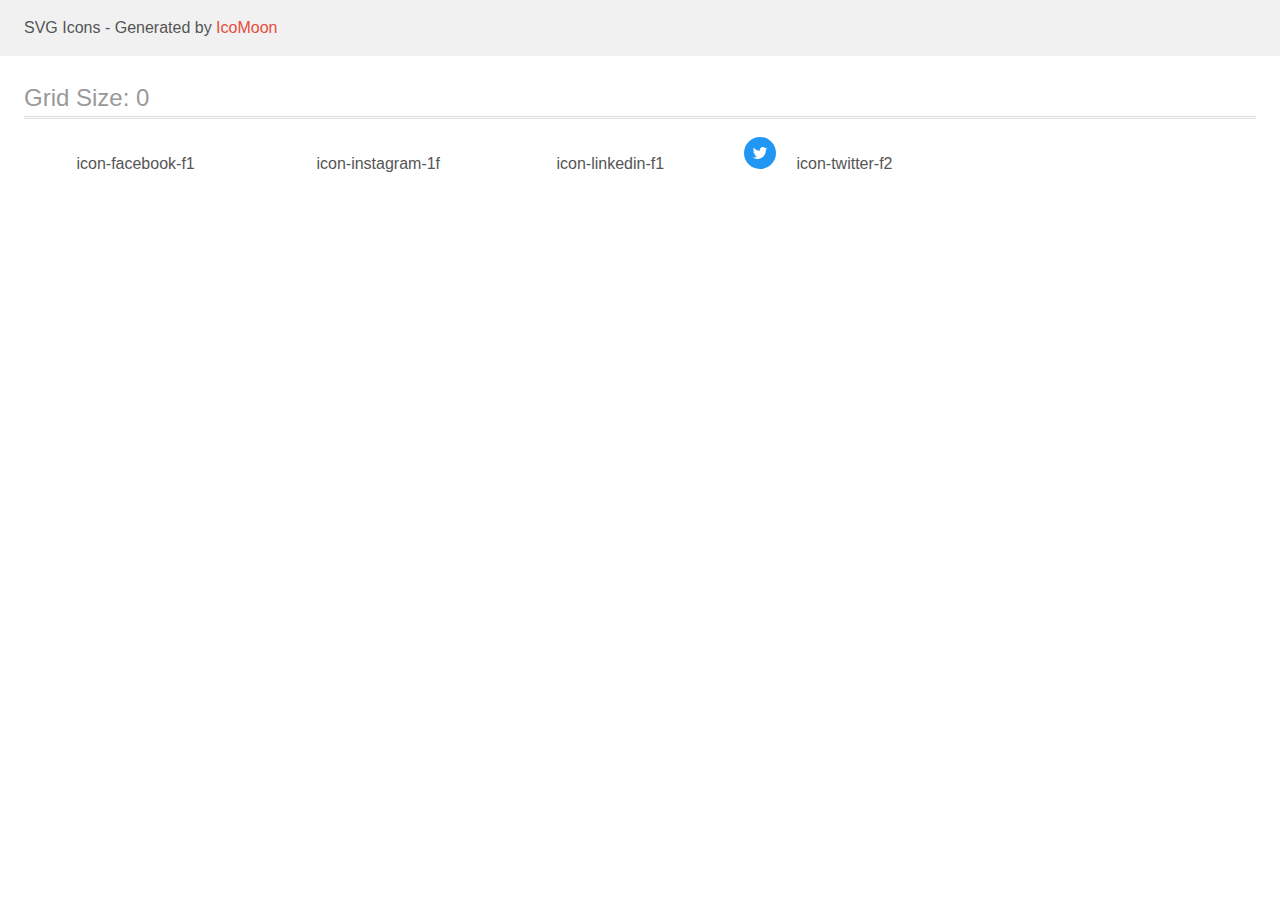
<file: images/footer sm svg/icomoon/demo.html>
<!doctype html>
<html>
<head>
    <title>IcoMoon - SVG Icons</title>
    <meta charset="utf-8">
    <meta name="viewport" content="width=device-width, initial-scale=1">
    <link rel="stylesheet" href="demo-files/demo.css">
    <link rel="stylesheet" href="style.css">
</head>
<body>
<svg aria-hidden="true" style="position: absolute; width: 0; height: 0; overflow: hidden;" version="1.1" xmlns="http://www.w3.org/2000/svg" xmlns:xlink="http://www.w3.org/1999/xlink">
<defs>
<symbol id="icon-facebook-f1" viewBox="0 0 32 32">
<path fill="#fff" style="fill: var(--color1, #fff)" opacity="0.1" d="M32 16c0 4.418-1.791 8.418-4.686 11.314s-6.895 4.686-11.314 4.686-8.418-1.791-11.314-4.686c-2.895-2.895-4.686-6.895-4.686-11.314s1.791-8.418 4.686-11.314c2.895-2.895 6.895-4.686 11.314-4.686s8.418 1.791 11.314 4.686c2.895 2.895 4.686 6.895 4.686 11.314z"></path>
<path fill="#fff" style="fill: var(--color1, #fff)" d="M18.422 11.142h1.328v-2.313c-0.229-0.031-1.017-0.102-1.935-0.102-1.915 0-3.226 1.204-3.226 3.418v2.037h-2.113v2.585h2.113v6.505h2.59v-6.505h2.027l0.322-2.585h-2.35v-1.781c0.001-0.747 0.202-1.259 1.243-1.259z"></path>
</symbol>
<symbol id="icon-instagram-1f" viewBox="0 0 32 32">
<path fill="#fff" style="fill: var(--color1, #fff)" opacity="0.1" d="M32 16c0 4.418-1.791 8.418-4.686 11.314s-6.895 4.686-11.314 4.686-8.418-1.791-11.314-4.686c-2.895-2.895-4.686-6.895-4.686-11.314s1.791-8.418 4.686-11.314c2.895-2.895 6.895-4.686 11.314-4.686s8.418 1.791 11.314 4.686c2.895 2.895 4.686 6.895 4.686 11.314z"></path>
<path fill="#fff" style="fill: var(--color1, #fff)" d="M23.258 13.004c-0.034-0.773-0.159-1.304-0.338-1.765-0.185-0.489-0.469-0.926-0.841-1.29-0.364-0.369-0.804-0.656-1.287-0.838-0.463-0.179-0.992-0.304-1.764-0.338-0.779-0.037-1.026-0.046-3.001-0.046s-2.222 0.009-2.998 0.043c-0.773 0.034-1.304 0.159-1.764 0.338-0.489 0.185-0.926 0.469-1.29 0.841-0.369 0.364-0.656 0.804-0.838 1.287-0.179 0.463-0.304 0.992-0.338 1.764-0.037 0.779-0.045 1.026-0.045 3.001s0.008 2.222 0.043 2.998c0.034 0.773 0.159 1.304 0.338 1.765 0.185 0.489 0.472 0.926 0.841 1.29 0.364 0.369 0.804 0.656 1.287 0.838 0.463 0.179 0.992 0.304 1.765 0.338 0.776 0.034 1.023 0.043 2.998 0.043s2.222-0.008 2.998-0.043c0.773-0.034 1.304-0.159 1.764-0.338 0.978-0.378 1.75-1.151 2.128-2.128 0.179-0.463 0.304-0.992 0.338-1.765 0.034-0.776 0.043-1.023 0.043-2.998s-0.003-2.222-0.037-2.998zM21.949 18.942c-0.031 0.71-0.151 1.094-0.25 1.35-0.244 0.634-0.747 1.137-1.381 1.381-0.256 0.099-0.642 0.219-1.35 0.25-0.767 0.034-0.997 0.043-2.938 0.043s-2.174-0.008-2.938-0.043c-0.71-0.031-1.094-0.15-1.35-0.25-0.315-0.116-0.602-0.301-0.835-0.543-0.242-0.236-0.426-0.52-0.543-0.835-0.099-0.256-0.219-0.642-0.25-1.35-0.034-0.767-0.043-0.997-0.043-2.938s0.008-2.174 0.043-2.938c0.031-0.71 0.151-1.094 0.25-1.35 0.117-0.315 0.301-0.602 0.546-0.835 0.236-0.242 0.52-0.426 0.835-0.543 0.256-0.099 0.642-0.219 1.35-0.25 0.767-0.034 0.997-0.043 2.938-0.043 1.944 0 2.174 0.008 2.938 0.043 0.71 0.031 1.094 0.151 1.35 0.25 0.315 0.116 0.602 0.301 0.835 0.543 0.241 0.236 0.426 0.52 0.543 0.835 0.099 0.256 0.219 0.642 0.25 1.35 0.034 0.767 0.043 0.997 0.043 2.938s-0.009 2.168-0.043 2.935z"></path>
<path fill="#fff" style="fill: var(--color1, #fff)" d="M16.027 12.265c-2.063 0-3.736 1.674-3.736 3.737s1.674 3.736 3.736 3.736c2.063 0 3.737-1.674 3.737-3.736s-1.674-3.737-3.737-3.737zM16.027 18.425c-1.338 0-2.424-1.085-2.424-2.424s1.086-2.424 2.424-2.424c1.338 0 2.424 1.085 2.424 2.424s-1.085 2.424-2.424 2.424z"></path>
<path fill="#fff" style="fill: var(--color1, #fff)" d="M20.784 12.117c0 0.482-0.391 0.872-0.872 0.872s-0.872-0.391-0.872-0.872c0-0.482 0.391-0.872 0.872-0.872s0.872 0.39 0.872 0.872z"></path>
</symbol>
<symbol id="icon-linkedin-f1" viewBox="0 0 32 32">
<path fill="#fff" style="fill: var(--color1, #fff)" opacity="0.1" d="M32 16c0 4.418-1.791 8.418-4.686 11.314s-6.895 4.686-11.314 4.686-8.418-1.791-11.314-4.686c-2.895-2.895-4.686-6.895-4.686-11.314s1.791-8.418 4.686-11.314c2.895-2.895 6.895-4.686 11.314-4.686s8.418 1.791 11.314 4.686c2.895 2.895 4.686 6.895 4.686 11.314z"></path>
<path fill="#fff" style="fill: var(--color1, #fff)" d="M23.269 23.273v-0.001h0.004v-5.335c0-2.61-0.562-4.62-3.613-4.62-1.467 0-2.451 0.805-2.853 1.568h-0.042v-1.324h-2.893v9.711h3.012v-4.809c0-1.266 0.24-2.49 1.808-2.49 1.545 0 1.568 1.445 1.568 2.572v4.728h3.009z"></path>
<path fill="#fff" style="fill: var(--color1, #fff)" d="M8.967 13.562h3.016v9.711h-3.016v-9.711z"></path>
<path fill="#fff" style="fill: var(--color1, #fff)" d="M10.474 8.727c-0.964 0-1.747 0.782-1.747 1.747s0.782 1.763 1.747 1.763c0.964 0 1.747-0.799 1.747-1.763s-0.783-1.747-1.747-1.747v0z"></path>
</symbol>
<symbol id="icon-twitter-f2" viewBox="0 0 32 32">
<path fill="#2196f3" style="fill: var(--color2, #2196f3)" d="M32 16c0 4.418-1.791 8.418-4.686 11.314s-6.895 4.686-11.314 4.686-8.418-1.791-11.314-4.686c-2.895-2.895-4.686-6.895-4.686-11.314s1.791-8.418 4.686-11.314c2.895-2.895 6.895-4.686 11.314-4.686s8.418 1.791 11.314 4.686c2.895 2.895 4.686 6.895 4.686 11.314z"></path>
<path fill="#fff" style="fill: var(--color1, #fff)" d="M23.273 11.49c-0.541 0.237-1.117 0.394-1.718 0.471 0.618-0.369 1.090-0.949 1.312-1.648-0.576 0.344-1.213 0.586-1.891 0.722-0.547-0.583-1.327-0.944-2.178-0.944-1.651 0-2.98 1.34-2.98 2.983 0 0.236 0.020 0.464 0.069 0.68-2.479-0.121-4.673-1.309-6.146-3.119-0.257 0.446-0.408 0.957-0.408 1.507 0 1.033 0.532 1.948 1.325 2.478-0.479-0.009-0.949-0.148-1.347-0.367 0 0.009 0 0.021 0 0.033 0 1.449 1.034 2.653 2.389 2.93-0.243 0.066-0.507 0.098-0.782 0.098-0.191 0-0.384-0.011-0.565-0.051 0.386 1.181 1.483 2.049 2.786 2.077-1.015 0.794-2.303 1.272-3.697 1.272-0.245 0-0.479-0.011-0.714-0.041 1.321 0.852 2.886 1.338 4.575 1.338 5.487 0 8.487-4.545 8.487-8.485 0-0.132-0.005-0.259-0.011-0.385 0.592-0.42 1.089-0.944 1.495-1.548z"></path>
</symbol>
</defs>
</svg>

<header class="bgc1 clearfix">
<div class="mhl">
    <p>SVG Icons - Generated by <a href="https://icomoon.io/app">IcoMoon</a></p>
</div>
</header>
    <div class="clearfix mhl ptl">
        <h1 class="mvm mtn fgc1">Grid Size: 0</h1>
        <div class="glyph fs1">
            <div class="clearfix pbs">
                <svg class="icon icon-facebook-f1"><use xlink:href="#icon-facebook-f1"></use></svg><span class="name"> icon-facebook-f1</span>
            </div>
        </div>
        <div class="glyph fs1">
            <div class="clearfix pbs">
                <svg class="icon icon-instagram-1f"><use xlink:href="#icon-instagram-1f"></use></svg><span class="name"> icon-instagram-1f</span>
            </div>
        </div>
        <div class="glyph fs1">
            <div class="clearfix pbs">
                <svg class="icon icon-linkedin-f1"><use xlink:href="#icon-linkedin-f1"></use></svg><span class="name"> icon-linkedin-f1</span>
            </div>
        </div>
        <div class="glyph fs1">
            <div class="clearfix pbs">
                <svg class="icon icon-twitter-f2"><use xlink:href="#icon-twitter-f2"></use></svg><span class="name"> icon-twitter-f2</span>
            </div>
        </div>
  </div>
<script defer src="svgxuse.js"></script>
</body>
</html>
</file>
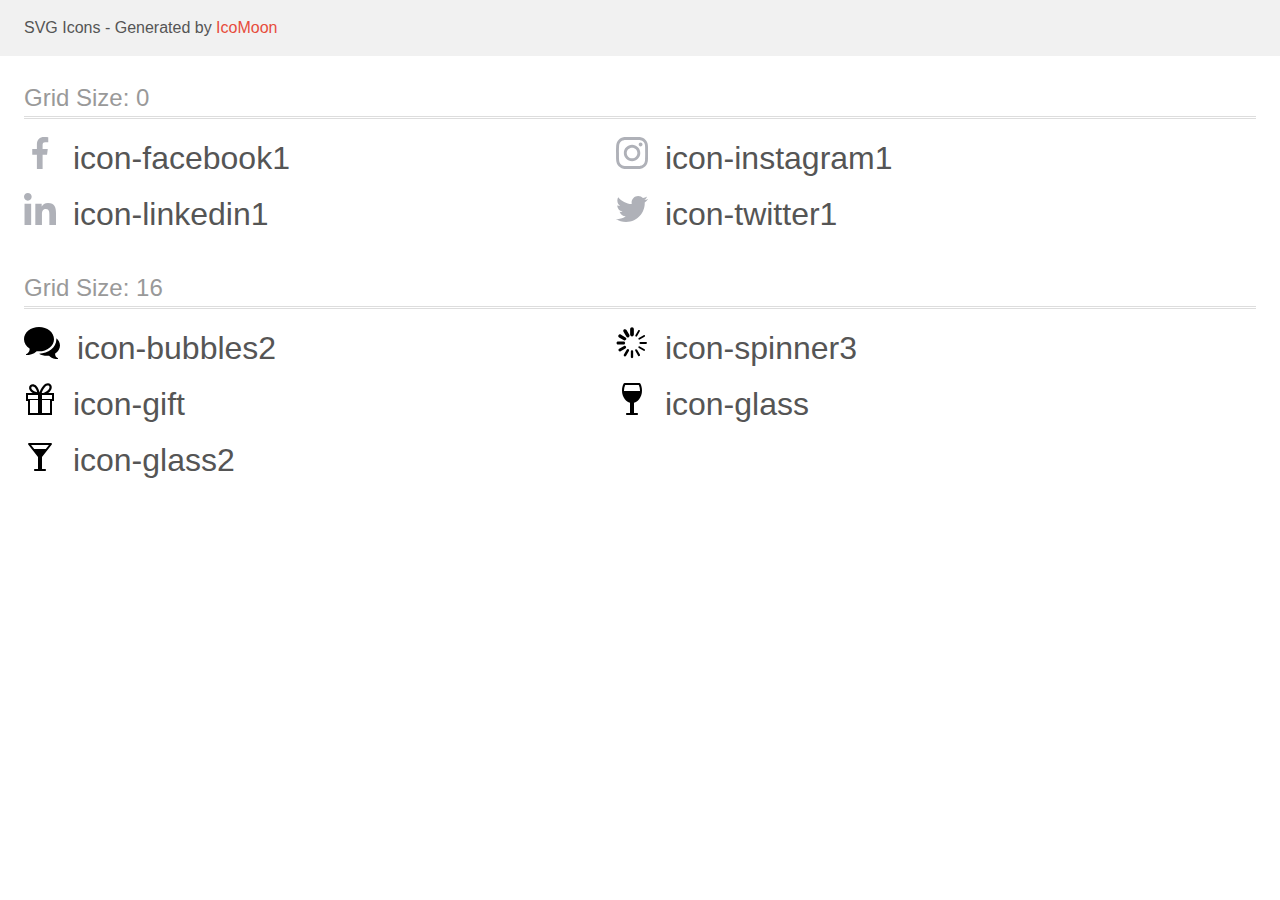
<file: images/sm svg/sm-icomoon/demo.html>
<!doctype html>
<html>
<head>
    <title>IcoMoon - SVG Icons</title>
    <meta charset="utf-8">
    <meta name="viewport" content="width=device-width, initial-scale=1">
    <link rel="stylesheet" href="demo-files/demo.css">
    <link rel="stylesheet" href="style.css">
</head>
<body>
<svg aria-hidden="true" style="position: absolute; width: 0; height: 0; overflow: hidden;" version="1.1" xmlns="http://www.w3.org/2000/svg" xmlns:xlink="http://www.w3.org/1999/xlink">
<defs>
<symbol id="icon-facebook1" viewBox="0 0 32 32">
<path fill="#afb1b8" style="fill: var(--color1, #afb1b8)" d="M21.328 5.312h2.923v-5.088c-1.232-0.143-2.66-0.224-4.108-0.224-0.052 0-0.104 0-0.156 0l0.008-0c-4.213 0-7.099 2.65-7.099 7.52v4.48h-4.646v5.688h4.646v14.312h5.699v-14.31h4.459l0.707-5.688h-5.168v-3.922c0-1.643 0.443-2.768 2.734-2.768z"></path>
</symbol>
<symbol id="icon-instagram1" viewBox="0 0 32 32">
<path fill="#afb1b8" style="fill: var(--color1, #afb1b8)" d="M31.968 9.408c-0.074-1.701-0.349-2.869-0.742-3.882-0.424-1.111-1.054-2.059-1.85-2.837l-0.001-0.001c-0.78-0.792-1.724-1.419-2.778-1.827l-0.054-0.018c-1.019-0.394-2.181-0.667-3.882-0.742-1.712-0.082-2.256-0.101-6.602-0.101-4.344 0-4.888 0.019-6.595 0.094-1.699 0.074-2.869 0.349-3.88 0.742-1.112 0.424-2.060 1.054-2.839 1.85l-0.001 0.001c-0.791 0.78-1.418 1.724-1.825 2.778l-0.018 0.054c-0.395 1.019-0.669 2.181-0.744 3.882-0.082 1.712-0.101 2.256-0.101 6.602 0 4.344 0.019 4.888 0.094 6.595 0.075 1.701 0.35 2.869 0.744 3.882 0.426 1.11 1.055 2.057 1.849 2.837l0.001 0.001c0.8 0.813 1.77 1.443 2.832 1.843 1.019 0.395 2.182 0.67 3.882 0.744 1.707 0.075 2.251 0.094 6.595 0.094 4.346 0 4.89-0.019 6.595-0.094 1.701-0.074 2.869-0.349 3.882-0.742 2.157-0.85 3.833-2.526 4.664-4.628l0.019-0.055c0.394-1.019 0.669-2.182 0.744-3.882 0.075-1.707 0.093-2.251 0.093-6.595s-0.006-4.888-0.080-6.595zM29.088 22.474c-0.070 1.563-0.333 2.406-0.55 2.97-0.552 1.399-1.64 2.486-3.004 3.024l-0.036 0.012c-0.56 0.219-1.411 0.482-2.968 0.55-1.688 0.075-2.194 0.094-6.464 0.094-4.269 0-4.782-0.019-6.464-0.094-1.563-0.069-2.406-0.331-2.97-0.55-0.721-0.269-1.334-0.676-1.836-1.192l-0.001-0.001c-0.517-0.503-0.924-1.117-1.184-1.803l-0.011-0.034c-0.218-0.563-0.48-1.413-0.549-2.97-0.075-1.688-0.094-2.195-0.094-6.464 0-4.27 0.019-4.784 0.094-6.464 0.069-1.563 0.331-2.406 0.549-2.97 0.269-0.722 0.678-1.337 1.198-1.837l0.002-0.002c0.504-0.517 1.119-0.923 1.806-1.182l0.034-0.011c0.56-0.219 1.411-0.48 2.968-0.55 1.688-0.074 2.195-0.093 6.464-0.093 4.275 0 4.782 0.019 6.464 0.093 1.563 0.069 2.406 0.331 2.97 0.55 0.693 0.256 1.325 0.662 1.837 1.194 0.531 0.52 0.938 1.144 1.195 1.84 0.218 0.56 0.48 1.411 0.549 2.968 0.075 1.688 0.094 2.194 0.094 6.464 0 4.269-0.019 4.768-0.094 6.458z"></path>
<path fill="#afb1b8" style="fill: var(--color1, #afb1b8)" d="M16.059 7.782c-4.539 0.002-8.218 3.682-8.219 8.221v0c0 0 0 0.001 0 0.002 0 4.541 3.681 8.222 8.222 8.222s8.222-3.681 8.222-8.222c0-4.541-3.681-8.222-8.222-8.222-0.001 0-0.001 0-0.002 0h0zM16.059 21.334c-2.945-0-5.332-2.388-5.332-5.333s2.388-5.333 5.333-5.333c0 0 0.001 0 0.001 0h-0c2.946 0 5.334 2.388 5.334 5.334s-2.388 5.334-5.334 5.334v0zM26.525 7.458c0 1.060-0.86 1.92-1.92 1.92s-1.92-0.86-1.92-1.92v0c0-1.060 0.86-1.92 1.92-1.92s1.92 0.86 1.92 1.92v0z"></path>
</symbol>
<symbol id="icon-linkedin1" viewBox="0 0 32 32">
<path fill="#afb1b8" style="fill: var(--color1, #afb1b8)" d="M31.992 32h0.008v-11.738c0-5.741-1.237-10.163-7.947-10.163-3.227 0-5.392 1.77-6.277 3.45h-0.093v-2.914h-6.365v21.363h6.627v-10.578c0-2.786 0.528-5.48 3.978-5.48 3.398 0 3.448 3.179 3.448 5.658v10.402h6.621zM0.528 10.635h6.635v21.365h-6.635v-21.365zM3.843 0c-2.123 0-3.843 1.721-3.843 3.843v0c0 2.12 1.722 3.878 3.843 3.878 2.12 0 3.842-1.757 3.842-3.878s-1.72-3.841-3.841-3.843h-0z"></path>
</symbol>
<symbol id="icon-twitter1" viewBox="0 0 32 32">
<path fill="#afb1b8" style="fill: var(--color1, #afb1b8)" d="M32 6.078c-1.1 0.493-2.376 0.857-3.713 1.028l-0.068 0.007c1.36-0.817 2.382-2.078 2.873-3.579l0.013-0.046c-1.197 0.722-2.591 1.273-4.076 1.573l-0.084 0.014c-1.2-1.279-2.9-2.076-4.787-2.076-3.622 0-6.558 2.936-6.558 6.558 0 0.001 0 0.003 0 0.004v-0c0 0.52 0.043 1.021 0.152 1.496-5.454-0.266-10.28-2.88-13.522-6.861-0.564 0.949-0.899 2.092-0.902 3.313v0.001c0 2.272 1.171 4.286 2.914 5.451-1.091-0.030-2.107-0.325-2.994-0.823l0.033 0.017v0.072c0.003 3.165 2.236 5.807 5.213 6.44l0.043 0.008c-0.499 0.136-1.071 0.215-1.662 0.215-0.020 0-0.041-0-0.061-0l0.003 0c-0.419 0-0.843-0.024-1.242-0.112 0.85 2.598 3.261 4.509 6.13 4.57-2.215 1.746-5.045 2.8-8.122 2.8-0.004 0-0.008 0-0.013 0h0.001c-0.018 0-0.040 0-0.062 0-0.531 0-1.055-0.034-1.569-0.099l0.061 0.006c2.826 1.846 6.287 2.944 10.004 2.944 0.021 0 0.042-0 0.063-0h-0.003c12.072 0 18.672-10 18.672-18.669 0-0.288-0.010-0.57-0.024-0.848 1.299-0.936 2.39-2.064 3.258-3.355l0.030-0.047z"></path>
</symbol>
<symbol id="icon-bubbles2" viewBox="0 0 36 32">
<path d="M15 0v0c8.284 0 15 5.435 15 12.139s-6.716 12.139-15 12.139c-0.796 0-1.576-0.051-2.339-0.147-3.222 3.209-6.943 3.785-10.661 3.869v-0.785c2.008-0.98 3.625-2.765 3.625-4.804 0-0.285-0.022-0.564-0.063-0.837-3.392-2.225-5.562-5.625-5.562-9.434 0-6.704 6.716-12.139 15-12.139zM31.125 27.209c0 1.748 1.135 3.278 2.875 4.118v0.673c-3.223-0.072-6.181-0.566-8.973-3.316-0.661 0.083-1.337 0.126-2.027 0.126-2.983 0-5.732-0.805-7.925-2.157 4.521-0.016 8.789-1.464 12.026-4.084 1.631-1.32 2.919-2.87 3.825-4.605 0.961-1.84 1.449-3.799 1.449-5.825 0-0.326-0.014-0.651-0.039-0.974 2.268 1.873 3.664 4.426 3.664 7.24 0 3.265-1.88 6.179-4.82 8.086-0.036 0.234-0.055 0.474-0.055 0.718z"></path>
</symbol>
<symbol id="icon-spinner3" viewBox="0 0 32 32">
<path d="M16 9.472c-1.030 0-1.865-0.835-1.865-1.865v-5.596c0-1.030 0.835-1.865 1.865-1.865s1.865 0.835 1.865 1.865v5.596c0 1.030-0.835 1.865-1.865 1.865z"></path>
<path d="M16 31.155c-0.644 0-1.166-0.522-1.166-1.166v-5.596c0-0.644 0.522-1.166 1.166-1.166s1.166 0.522 1.166 1.166v5.596c0 0.644-0.522 1.166-1.166 1.166z"></path>
<path d="M11.805 10.48c-0.604 0-1.192-0.314-1.516-0.875l-2.798-4.846c-0.483-0.836-0.196-1.906 0.64-2.389s1.906-0.196 2.389 0.64l2.798 4.846c0.483 0.836 0.196 1.906-0.64 2.389-0.275 0.159-0.576 0.235-0.873 0.235z"></path>
<path d="M22.995 29.164c-0.363 0-0.715-0.188-0.91-0.525l-2.798-4.846c-0.29-0.502-0.118-1.143 0.384-1.433s1.143-0.118 1.433 0.384l2.798 4.846c0.29 0.502 0.118 1.143-0.384 1.433-0.165 0.095-0.346 0.141-0.524 0.141z"></path>
<path d="M8.729 13.436c-0.277 0-0.557-0.070-0.814-0.219l-4.846-2.798c-0.781-0.451-1.048-1.449-0.597-2.229s1.449-1.048 2.229-0.597l4.846 2.798c0.781 0.451 1.048 1.449 0.597 2.229-0.302 0.524-0.851 0.816-1.415 0.816z"></path>
<path d="M28.114 23.927c-0.158 0-0.319-0.040-0.465-0.125l-4.846-2.798c-0.446-0.258-0.599-0.828-0.341-1.274s0.828-0.599 1.274-0.341l4.846 2.798c0.446 0.258 0.599 0.828 0.341 1.274-0.173 0.299-0.486 0.466-0.809 0.466z"></path>
<path d="M7.607 17.515h-5.596c-0.837 0-1.516-0.678-1.516-1.515s0.678-1.515 1.516-1.515h5.596c0.837 0 1.516 0.678 1.516 1.515s-0.678 1.515-1.516 1.515z"></path>
<path d="M29.989 16.933c-0 0 0 0 0 0h-5.596c-0.515-0-0.933-0.418-0.933-0.933s0.418-0.933 0.933-0.933c0 0 0 0 0 0h5.596c0.515 0 0.933 0.418 0.933 0.933s-0.418 0.933-0.933 0.933z"></path>
<path d="M3.886 24.394c-0.483 0-0.954-0.251-1.213-0.7-0.386-0.669-0.157-1.525 0.512-1.911l4.846-2.798c0.669-0.387 1.525-0.157 1.911 0.512s0.157 1.525-0.512 1.911l-4.846 2.798c-0.22 0.127-0.461 0.188-0.698 0.188z"></path>
<path d="M23.27 12.736c-0.322 0-0.636-0.167-0.809-0.466-0.258-0.446-0.105-1.016 0.341-1.274l4.846-2.798c0.446-0.257 1.016-0.105 1.274 0.341s0.105 1.016-0.341 1.274l-4.846 2.798c-0.147 0.085-0.307 0.125-0.465 0.125z"></path>
<path d="M9.004 29.397c-0.218 0-0.438-0.055-0.64-0.172-0.613-0.354-0.823-1.138-0.469-1.752l2.798-4.846c0.354-0.613 1.138-0.823 1.752-0.469s0.823 1.138 0.469 1.752l-2.798 4.846c-0.237 0.411-0.668 0.641-1.112 0.641z"></path>
<path d="M20.196 9.664c-0.158 0-0.319-0.040-0.465-0.125-0.446-0.258-0.599-0.828-0.341-1.274l2.798-4.846c0.258-0.446 0.828-0.599 1.274-0.341s0.599 0.828 0.341 1.274l-2.798 4.846c-0.173 0.299-0.486 0.466-0.809 0.466z"></path>
</symbol>
<symbol id="icon-gift" viewBox="0 0 32 32">
<path d="M24.11 10c0.566-0.402 1.11-0.851 1.608-1.348 1.044-1.044 1.742-2.328 1.966-3.616 0.246-1.412-0.115-2.723-0.988-3.597-0.697-0.697-1.641-1.065-2.73-1.065-1.551 0-3.185 0.744-4.483 2.043-2.077 2.077-3.288 4.945-3.94 6.991-0.482-2.056-1.444-4.833-3.313-6.702-1.003-1.003-2.285-1.518-3.495-1.518-0.989 0-1.931 0.344-2.633 1.046-1.562 1.562-1.351 4.306 0.471 6.128 0.65 0.65 1.409 1.189 2.21 1.638h-6.782v8h2v14h24v-14h2v-8h-5.89zM21.073 4.007c0.866-0.866 1.948-1.384 2.892-1.384 0.334 0 0.803 0.070 1.139 0.406 0.813 0.813 0.357 2.697-0.977 4.031-1.373 1.373-3.221 2.318-4.826 2.939h-1.584c0.58-1.798 1.627-4.264 3.356-5.993zM7.31 5.028c-0.022-0.285-0.002-0.82 0.381-1.203 0.32-0.32 0.743-0.387 1.042-0.387v0c0.664 0 1.358 0.313 1.904 0.859 1.059 1.058 1.93 2.743 2.521 4.871 0.016 0.057 0.031 0.115 0.047 0.171-0.057-0.015-0.114-0.031-0.171-0.047-2.128-0.591-3.813-1.462-4.871-2.521-0.495-0.495-0.805-1.13-0.853-1.743zM14 30h-8v-13h8v13zM14 16h-10v-4h10v4zM26 30h-8v-13h8v13zM28 16h-10v-4h10v4z"></path>
</symbol>
<symbol id="icon-glass" viewBox="0 0 32 32">
<path d="M24.306 0.527c-0.174-0.324-0.513-0.527-0.881-0.527h-14.85c-0.368 0-0.707 0.202-0.881 0.527-1.108 2.063-1.694 4.474-1.694 6.973 0 3.294 1.012 6.401 2.849 8.748 1.42 1.814 3.203 3.017 5.151 3.505v10.247h-3c-0.552 0-1 0.448-1 1s0.448 1 1 1h10c0.552 0 1-0.448 1-1s-0.448-1-1-1h-3v-10.247c1.949-0.488 3.732-1.691 5.151-3.505 1.837-2.347 2.849-5.454 2.849-8.748 0-2.499-0.586-4.91-1.694-6.973zM9.191 2h13.619c0.78 1.653 1.191 3.542 1.191 5.5 0 0.168-0.003 0.334-0.009 0.5h-15.981c-0.006-0.166-0.009-0.332-0.009-0.5-0-1.958 0.41-3.847 1.191-5.5z"></path>
</symbol>
<symbol id="icon-glass2" viewBox="0 0 32 32">
<path d="M27.786 5.618c0.236-0.301 0.28-0.711 0.113-1.055s-0.517-0.563-0.899-0.563h-22c-0.383 0-0.732 0.219-0.899 0.563s-0.123 0.754 0.113 1.055l9.786 12.455v11.927h-3c-0.552 0-1 0.448-1 1s0.448 1 1 1h10c0.552 0 1-0.448 1-1s-0.448-1-1-1h-3v-11.927l9.786-12.455zM24.943 6l-3.143 4h-11.599l-3.143-4h17.885z"></path>
</symbol>
</defs>
</svg>

<header class="bgc1 clearfix">
<div class="mhl">
    <p>SVG Icons - Generated by <a href="https://icomoon.io/app">IcoMoon</a></p>
</div>
</header>
    <div class="clearfix mhl ptl">
        <h1 class="mvm mtn fgc1">Grid Size: 0</h1>
        <div class="glyph fs1">
            <div class="clearfix pbs">
                <svg class="icon icon-facebook1"><use xlink:href="#icon-facebook1"></use></svg><span class="name"> icon-facebook1</span>
            </div>
        </div>
        <div class="glyph fs1">
            <div class="clearfix pbs">
                <svg class="icon icon-instagram1"><use xlink:href="#icon-instagram1"></use></svg><span class="name"> icon-instagram1</span>
            </div>
        </div>
        <div class="glyph fs1">
            <div class="clearfix pbs">
                <svg class="icon icon-linkedin1"><use xlink:href="#icon-linkedin1"></use></svg><span class="name"> icon-linkedin1</span>
            </div>
        </div>
        <div class="glyph fs1">
            <div class="clearfix pbs">
                <svg class="icon icon-twitter1"><use xlink:href="#icon-twitter1"></use></svg><span class="name"> icon-twitter1</span>
            </div>
        </div>
  </div>
    <div class="clearfix mhl ptl">
        <h1 class="mvm mtn fgc1">Grid Size: 16</h1>
        <div class="glyph fs2">
            <div class="clearfix pbs">
                <svg class="icon icon-bubbles2"><use xlink:href="#icon-bubbles2"></use></svg><span class="name"> icon-bubbles2</span>
            </div>
        </div>
        <div class="glyph fs2">
            <div class="clearfix pbs">
                <svg class="icon icon-spinner3"><use xlink:href="#icon-spinner3"></use></svg><span class="name"> icon-spinner3</span>
            </div>
        </div>
        <div class="glyph fs2">
            <div class="clearfix pbs">
                <svg class="icon icon-gift"><use xlink:href="#icon-gift"></use></svg><span class="name"> icon-gift</span>
            </div>
        </div>
        <div class="glyph fs2">
            <div class="clearfix pbs">
                <svg class="icon icon-glass"><use xlink:href="#icon-glass"></use></svg><span class="name"> icon-glass</span>
            </div>
        </div>
        <div class="glyph fs2">
            <div class="clearfix pbs">
                <svg class="icon icon-glass2"><use xlink:href="#icon-glass2"></use></svg><span class="name"> icon-glass2</span>
            </div>
        </div>
  </div>
<script defer src="svgxuse.js"></script>
</body>
</html>
</file>
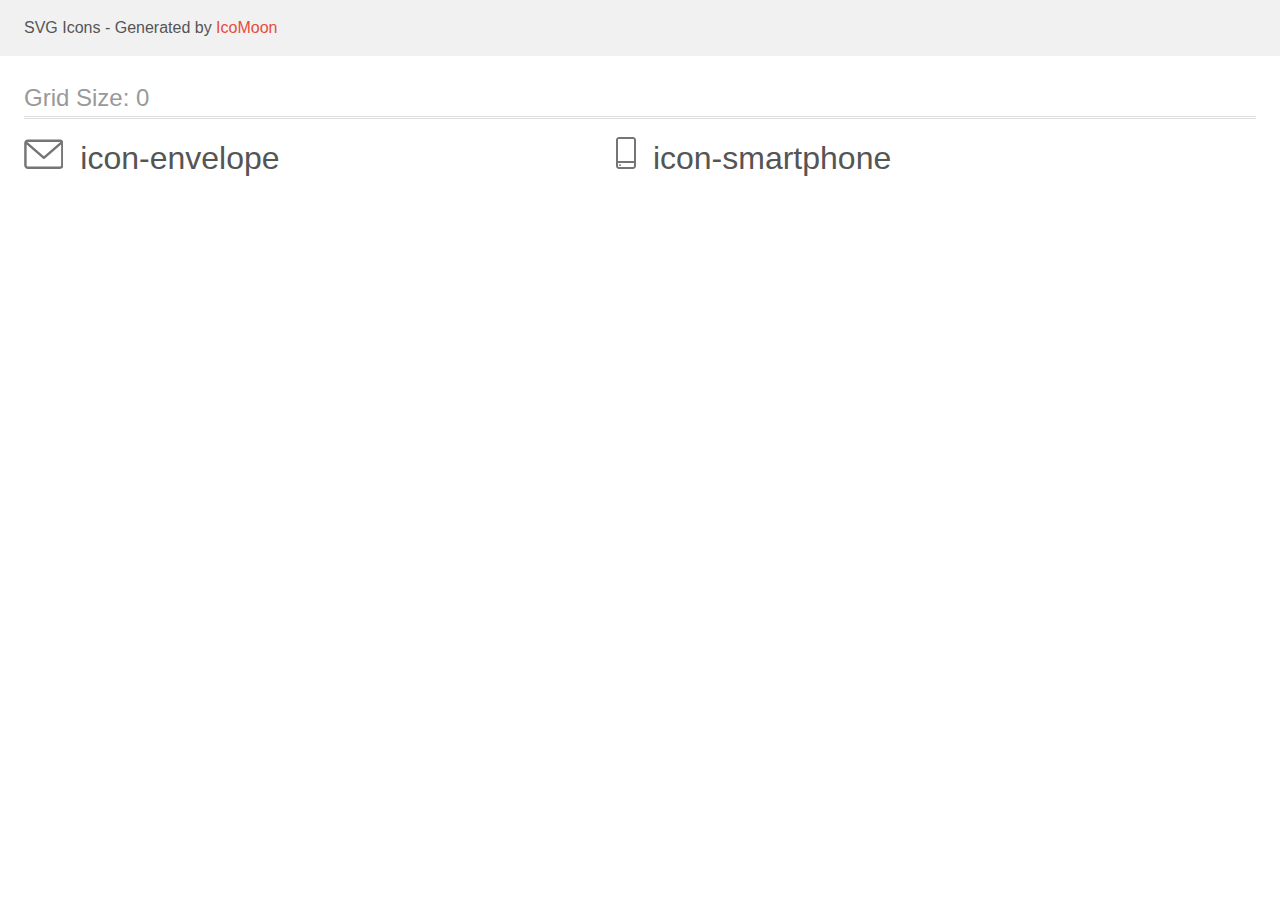
<file: images/svg/icon-top-menu/demo.html>
<!doctype html>
<html>
<head>
    <title>IcoMoon - SVG Icons</title>
    <meta charset="utf-8">
    <meta name="viewport" content="width=device-width, initial-scale=1">
    <link rel="stylesheet" href="demo-files/demo.css">
    <link rel="stylesheet" href="style.css">
</head>
<body>
<svg aria-hidden="true" style="position: absolute; width: 0; height: 0; overflow: hidden;" version="1.1" xmlns="http://www.w3.org/2000/svg" xmlns:xlink="http://www.w3.org/1999/xlink">
<defs>
<symbol id="icon-envelope" viewBox="0 0 39 32">
<path fill="#757575" style="fill: var(--color1, #757575)" d="M35.692 2.433h-32c-2.036 0-3.692 1.656-3.692 3.691v22.146c0 2.035 1.656 3.691 3.692 3.691h32c2.036 0 3.692-1.656 3.692-3.691v-22.146c0-2.035-1.656-3.691-3.692-3.691zM35.692 4.894c0.167 0 0.326 0.035 0.472 0.095l-16.472 14.271-16.472-14.271c0.145-0.060 0.305-0.095 0.472-0.095h32zM35.692 29.501h-32c-0.679 0-1.231-0.551-1.231-1.23v-20.682l16.424 14.23c0.232 0.201 0.519 0.3 0.806 0.3s0.575-0.1 0.806-0.3l16.424-14.229v20.682c0 0.679-0.552 1.23-1.231 1.23z"></path>
</symbol>
<symbol id="icon-smartphone" viewBox="0 0 20 32">
<path fill="#757575" style="fill: var(--color1, #757575)" d="M17 0h-14c-1.654 0-3 1.346-3 3v26c0 1.654 1.346 3 3 3h14c1.654 0 3-1.346 3-3v-26c0-1.654-1.346-3-3-3zM3 2h14c0.552 0 1 0.448 1 1v21h-16v-21c0-0.552 0.448-1 1-1zM17 30h-14c-0.552 0-1-0.448-1-1v-3h16v3c0 0.552-0.448 1-1 1z"></path>
<path fill="#757575" style="fill: var(--color1, #757575)" d="M4.707 27.478c0.391 0.365 0.391 0.956 0 1.32s-1.024 0.364-1.414 0c-0.391-0.365-0.391-0.956 0-1.32s1.024-0.365 1.414 0z"></path>
</symbol>
</defs>
</svg>

<header class="bgc1 clearfix">
<div class="mhl">
    <p>SVG Icons - Generated by <a href="https://icomoon.io/app">IcoMoon</a></p>
</div>
</header>
    <div class="clearfix mhl ptl">
        <h1 class="mvm mtn fgc1">Grid Size: 0</h1>
        <div class="glyph fs1">
            <div class="clearfix pbs">
                <svg class="icon icon-envelope"><use xlink:href="#icon-envelope"></use></svg><span class="name"> icon-envelope</span>
            </div>
        </div>
        <div class="glyph fs1">
            <div class="clearfix pbs">
                <svg class="icon icon-smartphone"><use xlink:href="#icon-smartphone"></use></svg><span class="name"> icon-smartphone</span>
            </div>
        </div>
  </div>
<script defer src="svgxuse.js"></script>
</body>
</html>
</file>
<file: images/advantages svg/icomoon/demo-files/demo.css>
body {
  padding: 0;
  margin: 0;
  font-family: sans-serif;
  font-size: 1em;
  line-height: 1.5;
  color: #555;
  background: #fff;
}
h1 {
  font-size: 1.5em;
  font-weight: normal;
  box-shadow: 0 1px #ddd, 0 2px #fff, 0 3px #ddd;
}
small {
  font-size: .66666667em;
}
a {
  color: #e74c3c;
  text-decoration: none;
}
a:hover, a:focus {
  box-shadow: 0 1px #e74c3c;
}
.bshadow0, input {
  box-shadow: inset 0 -2px #e7e7e7;
}
input:hover {
  box-shadow: inset 0 -2px #ccc;
}
input, fieldset {
  font-size: 1em;
  margin: 0;
  padding: 0;
  border: 0;
}
input {
  color: inherit;
  line-height: 1.5;
  height: 1.5em;
  padding: .25em 0;
}
input:focus {
  outline: none;
  box-shadow: inset 0 -2px #449fdb;
}
.glyph {
  font-size: 16px;
  margin-right: 1.5em;
  float: left;
  width: 17em;
}
svg {
  color: #000;
}
.liga {
  width: 80%;
  width: calc(100% - 2.5em);
}
.talign-right {
  text-align: right;
}
.talign-center {
  text-align: center;
}
.bgc1 {
  background: #f1f1f1;
}
.fgc0 {
  color: #000;
}
.fgc1 {
  color: #999;
}
p {
  margin-top: 1em;
  margin-bottom: 1em;
}
.mvm {
  margin-top: .75em;
  margin-bottom: .75em;
}
.mtn {
  margin-top: 0;
}
.mtl, .mal {
  margin-top: 1.5em;
}
.mbl, .mal {
  margin-bottom: 1.5em;
}
.mal, .mhl {
  margin-left: 1.5em;
  margin-right: 1.5em;
}
.mhmm {
  margin-left: 1em;
  margin-right: 1em;
}
.ptl {
  padding-top: 1.5em;
}
.pbs, .pvs {
  padding-bottom: .25em;
}
.pvs, .pts {
  padding-top: .25em;
}
.unit {
  float: left;
}
.unitRight {
  float: right;
}
.size1of2 {
  width: 50%;
}
.size1of1 {
  width: 100%;
}
.clearfix:before, .clearfix:after {
  content: " ";
  display: table;
}
.clearfix:after {
  clear: both;
}
.hidden-true {
  display: none;
}
.textbox0 {
  width: 3em;
  background: #f1f1f1;
  padding: .25em .5em;
  line-height: 1.5;
  height: 1.5em;
}
.fs0 {
  font-size: 16px;
}
.fs1 {
  font-size: 32px;
}
.fs2 {
  font-size: 32px;
}
.name {
  margin-left: .25em;
}
</file>
<file: images/advantages svg/icomoon/style.css>
.icon {
  display: inline-block;
  width: 1em;
  height: 1em;
  stroke-width: 0;
  stroke: currentColor;
  fill: currentColor;
}

/* ==========================================
Single-colored icons can be modified like so:
.icon-name {
  font-size: 32px;
  color: red;
}
========================================== */

.icon-antenna {
  width: 0.9423828125em;
}

.icon-bubbles2 {
  width: 1.125em;
}
</file>
<file: images/customers svg/client/demo-files/demo.css>
body {
  padding: 0;
  margin: 0;
  font-family: sans-serif;
  font-size: 1em;
  line-height: 1.5;
  color: #555;
  background: #fff;
}
h1 {
  font-size: 1.5em;
  font-weight: normal;
  box-shadow: 0 1px #ddd, 0 2px #fff, 0 3px #ddd;
}
small {
  font-size: .66666667em;
}
a {
  color: #e74c3c;
  text-decoration: none;
}
a:hover, a:focus {
  box-shadow: 0 1px #e74c3c;
}
.bshadow0, input {
  box-shadow: inset 0 -2px #e7e7e7;
}
input:hover {
  box-shadow: inset 0 -2px #ccc;
}
input, fieldset {
  font-size: 1em;
  margin: 0;
  padding: 0;
  border: 0;
}
input {
  color: inherit;
  line-height: 1.5;
  height: 1.5em;
  padding: .25em 0;
}
input:focus {
  outline: none;
  box-shadow: inset 0 -2px #449fdb;
}
.glyph {
  font-size: 16px;
  margin-right: 1.5em;
  float: left;
  width: 17em;
}
svg {
  color: #000;
}
.liga {
  width: 80%;
  width: calc(100% - 2.5em);
}
.talign-right {
  text-align: right;
}
.talign-center {
  text-align: center;
}
.bgc1 {
  background: #f1f1f1;
}
.fgc0 {
  color: #000;
}
.fgc1 {
  color: #999;
}
p {
  margin-top: 1em;
  margin-bottom: 1em;
}
.mvm {
  margin-top: .75em;
  margin-bottom: .75em;
}
.mtn {
  margin-top: 0;
}
.mtl, .mal {
  margin-top: 1.5em;
}
.mbl, .mal {
  margin-bottom: 1.5em;
}
.mal, .mhl {
  margin-left: 1.5em;
  margin-right: 1.5em;
}
.mhmm {
  margin-left: 1em;
  margin-right: 1em;
}
.ptl {
  padding-top: 1.5em;
}
.pbs, .pvs {
  padding-bottom: .25em;
}
.pvs, .pts {
  padding-top: .25em;
}
.unit {
  float: left;
}
.unitRight {
  float: right;
}
.size1of2 {
  width: 50%;
}
.size1of1 {
  width: 100%;
}
.clearfix:before, .clearfix:after {
  content: " ";
  display: table;
}
.clearfix:after {
  clear: both;
}
.hidden-true {
  display: none;
}
.textbox0 {
  width: 3em;
  background: #f1f1f1;
  padding: .25em .5em;
  line-height: 1.5;
  height: 1.5em;
}
.fs0 {
  font-size: 16px;
}
.fs1 {
  font-size: 32px;
}
.name {
  margin-left: .25em;
}
</file>
<file: images/customers svg/client/style.css>
.icon {
  display: inline-block;
  width: 1em;
  height: 1em;
  stroke-width: 0;
  stroke: currentColor;
  fill: currentColor;
}

/* ==========================================
Single-colored icons can be modified like so:
.icon-name {
  font-size: 32px;
  color: red;
}
========================================== */

.icon-Client-1 {
  width: 1.84765625em;
}

.icon-Client-2 {
  width: 1.84765625em;
}

.icon-Client-3 {
  width: 1.84765625em;
}

.icon-Client-4 {
  width: 1.84765625em;
}

.icon-Client-5 {
  width: 1.84765625em;
}

.icon-Client-6 {
  width: 1.84765625em;
}
</file>
<file: images/customers svg/icomoon_customers/demo-files/demo.css>
body {
  padding: 0;
  margin: 0;
  font-family: sans-serif;
  font-size: 1em;
  line-height: 1.5;
  color: #555;
  background: #fff;
}
h1 {
  font-size: 1.5em;
  font-weight: normal;
  box-shadow: 0 1px #ddd, 0 2px #fff, 0 3px #ddd;
}
small {
  font-size: .66666667em;
}
a {
  color: #e74c3c;
  text-decoration: none;
}
a:hover, a:focus {
  box-shadow: 0 1px #e74c3c;
}
.bshadow0, input {
  box-shadow: inset 0 -2px #e7e7e7;
}
input:hover {
  box-shadow: inset 0 -2px #ccc;
}
input, fieldset {
  font-size: 1em;
  margin: 0;
  padding: 0;
  border: 0;
}
input {
  color: inherit;
  line-height: 1.5;
  height: 1.5em;
  padding: .25em 0;
}
input:focus {
  outline: none;
  box-shadow: inset 0 -2px #449fdb;
}
.glyph {
  font-size: 16px;
  margin-right: 1.5em;
  float: left;
  width: 17em;
}
svg {
  color: #000;
}
.liga {
  width: 80%;
  width: calc(100% - 2.5em);
}
.talign-right {
  text-align: right;
}
.talign-center {
  text-align: center;
}
.bgc1 {
  background: #f1f1f1;
}
.fgc0 {
  color: #000;
}
.fgc1 {
  color: #999;
}
p {
  margin-top: 1em;
  margin-bottom: 1em;
}
.mvm {
  margin-top: .75em;
  margin-bottom: .75em;
}
.mtn {
  margin-top: 0;
}
.mtl, .mal {
  margin-top: 1.5em;
}
.mbl, .mal {
  margin-bottom: 1.5em;
}
.mal, .mhl {
  margin-left: 1.5em;
  margin-right: 1.5em;
}
.mhmm {
  margin-left: 1em;
  margin-right: 1em;
}
.ptl {
  padding-top: 1.5em;
}
.pbs, .pvs {
  padding-bottom: .25em;
}
.pvs, .pts {
  padding-top: .25em;
}
.unit {
  float: left;
}
.unitRight {
  float: right;
}
.size1of2 {
  width: 50%;
}
.size1of1 {
  width: 100%;
}
.clearfix:before, .clearfix:after {
  content: " ";
  display: table;
}
.clearfix:after {
  clear: both;
}
.hidden-true {
  display: none;
}
.textbox0 {
  width: 3em;
  background: #f1f1f1;
  padding: .25em .5em;
  line-height: 1.5;
  height: 1.5em;
}
.fs0 {
  font-size: 16px;
}
.fs1 {
  font-size: 32px;
}
.fs2 {
  font-size: 32px;
}
.name {
  margin-left: .25em;
}
</file>
<file: images/customers svg/icomoon_customers/style.css>
.icon {
  display: inline-block;
  width: 1em;
  height: 1em;
  stroke-width: 0;
  stroke: currentColor;
  fill: currentColor;
}

/* ==========================================
Single-colored icons can be modified like so:
.icon-name {
  font-size: 32px;
  color: red;
}
========================================== */

.icon-Logo-1 {
  width: 1.7666015625em;
}

.icon-Logo-2 {
  width: 1.7666015625em;
}

.icon-Logo-3 {
  width: 1.7666015625em;
}

.icon-Logo-4 {
  width: 1.7666015625em;
}

.icon-Logo-5 {
  width: 1.7666015625em;
}

.icon-Logo-6 {
  width: 1.7666015625em;
}

.icon-bubbles2 {
  width: 1.125em;
}
</file>
<file: images/footer sm svg/icomoon/demo-files/demo.css>
body {
  padding: 0;
  margin: 0;
  font-family: sans-serif;
  font-size: 1em;
  line-height: 1.5;
  color: #555;
  background: #fff;
}
h1 {
  font-size: 1.5em;
  font-weight: normal;
  box-shadow: 0 1px #ddd, 0 2px #fff, 0 3px #ddd;
}
small {
  font-size: .66666667em;
}
a {
  color: #e74c3c;
  text-decoration: none;
}
a:hover, a:focus {
  box-shadow: 0 1px #e74c3c;
}
.bshadow0, input {
  box-shadow: inset 0 -2px #e7e7e7;
}
input:hover {
  box-shadow: inset 0 -2px #ccc;
}
input, fieldset {
  font-size: 1em;
  margin: 0;
  padding: 0;
  border: 0;
}
input {
  color: inherit;
  line-height: 1.5;
  height: 1.5em;
  padding: .25em 0;
}
input:focus {
  outline: none;
  box-shadow: inset 0 -2px #449fdb;
}
.glyph {
  font-size: 16px;
  margin-right: 1.5em;
  float: left;
  width: 6em;
}
svg {
  color: #000;
}
.liga {
  width: 80%;
  width: calc(100% - 2.5em);
}
.talign-right {
  text-align: right;
}
.talign-center {
  text-align: center;
}
.bgc1 {
  background: #f1f1f1;
}
.fgc0 {
  color: #000;
}
.fgc1 {
  color: #999;
}
p {
  margin-top: 1em;
  margin-bottom: 1em;
}
.mvm {
  margin-top: .75em;
  margin-bottom: .75em;
}
.mtn {
  margin-top: 0;
}
.mtl, .mal {
  margin-top: 1.5em;
}
.mbl, .mal {
  margin-bottom: 1.5em;
}
.mal, .mhl {
  margin-left: 1.5em;
  margin-right: 1.5em;
}
.mhmm {
  margin-left: 1em;
  margin-right: 1em;
}
.ptl {
  padding-top: 1.5em;
}
.pbs, .pvs {
  padding-bottom: .25em;
}
.pvs, .pts {
  padding-top: .25em;
}
.unit {
  float: left;
}
.unitRight {
  float: right;
}
.size1of2 {
  width: 50%;
}
.size1of1 {
  width: 100%;
}
.clearfix:before, .clearfix:after {
  content: " ";
  display: table;
}
.clearfix:after {
  clear: both;
}
.hidden-true {
  display: none;
}
.textbox0 {
  width: 3em;
  background: #f1f1f1;
  padding: .25em .5em;
  line-height: 1.5;
  height: 1.5em;
}
.fs0 {
  font-size: 16px;
}
.fs1 {
  font-size: 32px;
}
.name {
  font-size: 0.5em;
  margin-left: 1em;
}
</file>
<file: images/footer sm svg/icomoon/style.css>
.icon {
  display: inline-block;
  width: 1em;
  height: 1em;
  stroke-width: 0;
  stroke: currentColor;
  fill: currentColor;
}

/* ==========================================
Single-colored icons can be modified like so:
.icon-name {
  font-size: 32px;
  color: red;
}
========================================== */
</file>
<file: images/sm svg/sm-icomoon/demo-files/demo.css>
body {
  padding: 0;
  margin: 0;
  font-family: sans-serif;
  font-size: 1em;
  line-height: 1.5;
  color: #555;
  background: #fff;
}
h1 {
  font-size: 1.5em;
  font-weight: normal;
  box-shadow: 0 1px #ddd, 0 2px #fff, 0 3px #ddd;
}
small {
  font-size: .66666667em;
}
a {
  color: #e74c3c;
  text-decoration: none;
}
a:hover, a:focus {
  box-shadow: 0 1px #e74c3c;
}
.bshadow0, input {
  box-shadow: inset 0 -2px #e7e7e7;
}
input:hover {
  box-shadow: inset 0 -2px #ccc;
}
input, fieldset {
  font-size: 1em;
  margin: 0;
  padding: 0;
  border: 0;
}
input {
  color: inherit;
  line-height: 1.5;
  height: 1.5em;
  padding: .25em 0;
}
input:focus {
  outline: none;
  box-shadow: inset 0 -2px #449fdb;
}
.glyph {
  font-size: 16px;
  margin-right: 1.5em;
  float: left;
  width: 17em;
}
svg {
  color: #000;
}
.liga {
  width: 80%;
  width: calc(100% - 2.5em);
}
.talign-right {
  text-align: right;
}
.talign-center {
  text-align: center;
}
.bgc1 {
  background: #f1f1f1;
}
.fgc0 {
  color: #000;
}
.fgc1 {
  color: #999;
}
p {
  margin-top: 1em;
  margin-bottom: 1em;
}
.mvm {
  margin-top: .75em;
  margin-bottom: .75em;
}
.mtn {
  margin-top: 0;
}
.mtl, .mal {
  margin-top: 1.5em;
}
.mbl, .mal {
  margin-bottom: 1.5em;
}
.mal, .mhl {
  margin-left: 1.5em;
  margin-right: 1.5em;
}
.mhmm {
  margin-left: 1em;
  margin-right: 1em;
}
.ptl {
  padding-top: 1.5em;
}
.pbs, .pvs {
  padding-bottom: .25em;
}
.pvs, .pts {
  padding-top: .25em;
}
.unit {
  float: left;
}
.unitRight {
  float: right;
}
.size1of2 {
  width: 50%;
}
.size1of1 {
  width: 100%;
}
.clearfix:before, .clearfix:after {
  content: " ";
  display: table;
}
.clearfix:after {
  clear: both;
}
.hidden-true {
  display: none;
}
.textbox0 {
  width: 3em;
  background: #f1f1f1;
  padding: .25em .5em;
  line-height: 1.5;
  height: 1.5em;
}
.fs0 {
  font-size: 16px;
}
.fs1 {
  font-size: 32px;
}
.fs2 {
  font-size: 32px;
}
.name {
  margin-left: .25em;
}
</file>
<file: images/sm svg/sm-icomoon/style.css>
.icon {
  display: inline-block;
  width: 1em;
  height: 1em;
  stroke-width: 0;
  stroke: currentColor;
  fill: currentColor;
}

/* ==========================================
Single-colored icons can be modified like so:
.icon-name {
  font-size: 32px;
  color: red;
}
========================================== */

.icon-bubbles2 {
  width: 1.125em;
}
</file>
<file: images/svg/icon-top-menu/demo-files/demo.css>
body {
  padding: 0;
  margin: 0;
  font-family: sans-serif;
  font-size: 1em;
  line-height: 1.5;
  color: #555;
  background: #fff;
}
h1 {
  font-size: 1.5em;
  font-weight: normal;
  box-shadow: 0 1px #ddd, 0 2px #fff, 0 3px #ddd;
}
small {
  font-size: .66666667em;
}
a {
  color: #e74c3c;
  text-decoration: none;
}
a:hover, a:focus {
  box-shadow: 0 1px #e74c3c;
}
.bshadow0, input {
  box-shadow: inset 0 -2px #e7e7e7;
}
input:hover {
  box-shadow: inset 0 -2px #ccc;
}
input, fieldset {
  font-size: 1em;
  margin: 0;
  padding: 0;
  border: 0;
}
input {
  color: inherit;
  line-height: 1.5;
  height: 1.5em;
  padding: .25em 0;
}
input:focus {
  outline: none;
  box-shadow: inset 0 -2px #449fdb;
}
.glyph {
  font-size: 16px;
  margin-right: 1.5em;
  float: left;
  width: 17em;
}
svg {
  color: #000;
}
.liga {
  width: 80%;
  width: calc(100% - 2.5em);
}
.talign-right {
  text-align: right;
}
.talign-center {
  text-align: center;
}
.bgc1 {
  background: #f1f1f1;
}
.fgc0 {
  color: #000;
}
.fgc1 {
  color: #999;
}
p {
  margin-top: 1em;
  margin-bottom: 1em;
}
.mvm {
  margin-top: .75em;
  margin-bottom: .75em;
}
.mtn {
  margin-top: 0;
}
.mtl, .mal {
  margin-top: 1.5em;
}
.mbl, .mal {
  margin-bottom: 1.5em;
}
.mal, .mhl {
  margin-left: 1.5em;
  margin-right: 1.5em;
}
.mhmm {
  margin-left: 1em;
  margin-right: 1em;
}
.ptl {
  padding-top: 1.5em;
}
.pbs, .pvs {
  padding-bottom: .25em;
}
.pvs, .pts {
  padding-top: .25em;
}
.unit {
  float: left;
}
.unitRight {
  float: right;
}
.size1of2 {
  width: 50%;
}
.size1of1 {
  width: 100%;
}
.clearfix:before, .clearfix:after {
  content: " ";
  display: table;
}
.clearfix:after {
  clear: both;
}
.hidden-true {
  display: none;
}
.textbox0 {
  width: 3em;
  background: #f1f1f1;
  padding: .25em .5em;
  line-height: 1.5;
  height: 1.5em;
}
.fs0 {
  font-size: 16px;
}
.fs1 {
  font-size: 32px;
}
.name {
  margin-left: .25em;
}
</file>
<file: images/svg/icon-top-menu/style.css>
.icon {
  display: inline-block;
  width: 1em;
  height: 1em;
  stroke-width: 0;
  stroke: currentColor;
  fill: currentColor;
}

/* ==========================================
Single-colored icons can be modified like so:
.icon-name {
  font-size: 32px;
  color: red;
}
========================================== */

.icon-envelope {
  width: 1.23046875em;
}

.icon-smartphone {
  width: 0.625em;
}
</file>
